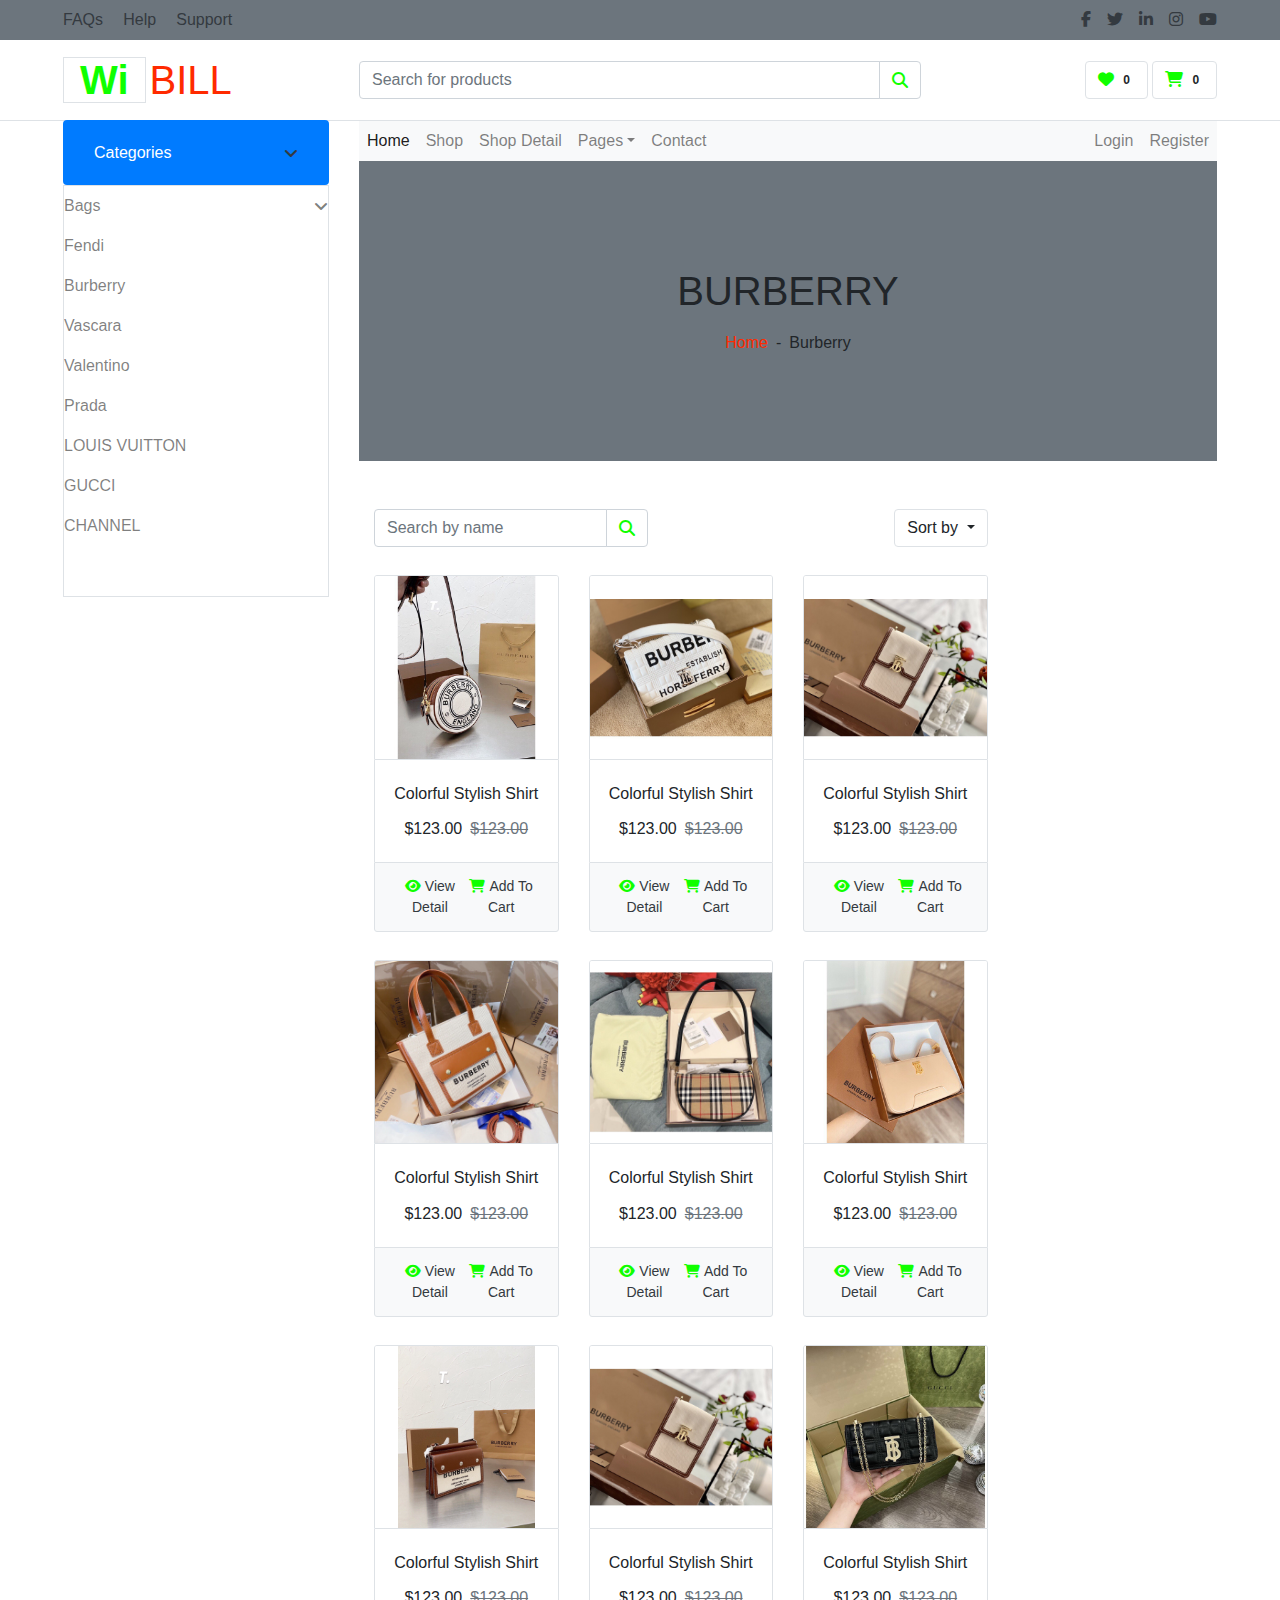
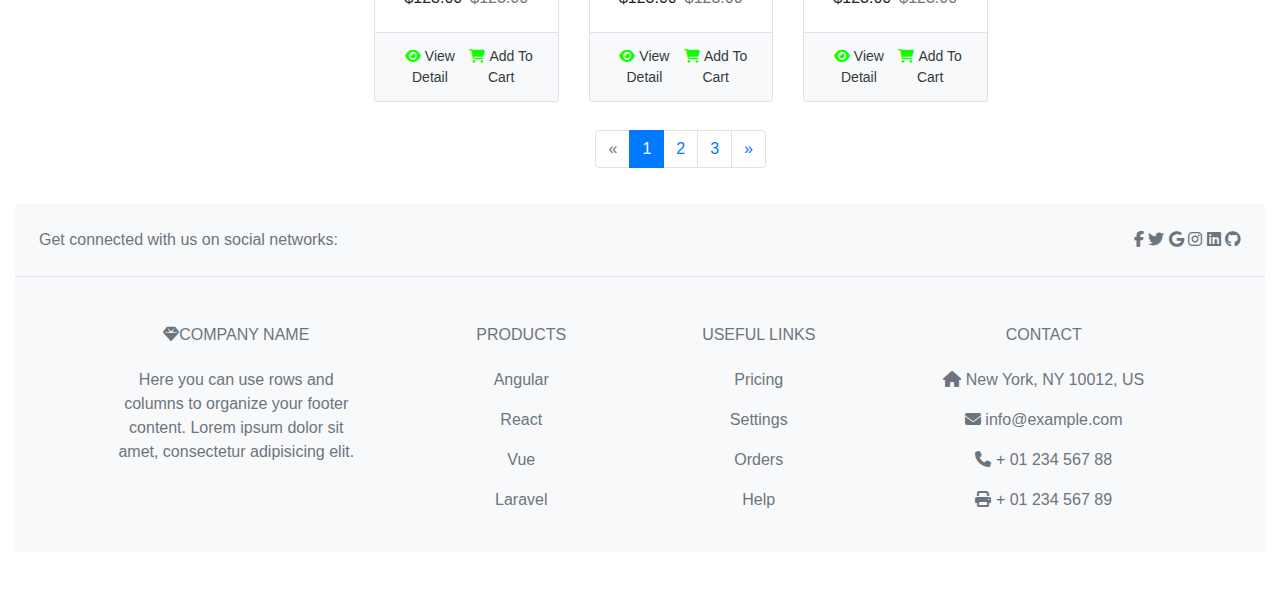
<file: burberry.html>
<!doctype html>
<html lang="en">
  <head>
    <title>Title</title>
    <!-- Required meta tags -->
    <meta charset="utf-8">
    <meta name="viewport" content="width=device-width, initial-scale=1, shrink-to-fit=no">
    <link rel="stylesheet" href="https://cdnjs.cloudflare.com/ajax/libs/font-awesome/6.2.0/css/all.min.css">

    <!-- Bootstrap CSS -->
    <link rel="stylesheet" href="https://stackpath.bootstrapcdn.com/bootstrap/4.3.1/css/bootstrap.min.css" integrity="sha384-ggOyR0iXCbMQv3Xipma34MD+dH/1fQ784/j6cY/iJTQUOhcWr7x9JvoRxT2MZw1T" crossorigin="anonymous">
    <link rel="stylesheet" href="css/style.css">
  </head>
  <body>
    <div class="container-fluid">
        <div class="row bg-secondary py-2 px-xl-5">
            <div class="col-lg-6 d-none d-lg-block">
                <div class="d-inline-flex align-items-center">
                    <a class="text-dark" href="">FAQs</a>
                    <span class="text-muted px-2">|</span>
                    <a class="text-dark" href="">Help</a>
                    <span class="text-muted px-2">|</span>
                    <a class="text-dark" href="">Support</a>
                </div>
            </div>
            <div class="col-lg-6 text-center text-lg-right">
                <div class="d-inline-flex align-items-center">
                    <a class="text-dark px-2" href="">
                        <i class="fab fa-facebook-f"></i>
                    </a>
                    <a class="text-dark px-2" href="">
                        <i class="fab fa-twitter"></i>
                    </a>
                    <a class="text-dark px-2" href="">
                        <i class="fab fa-linkedin-in"></i>
                    </a>
                    <a class="text-dark px-2" href="">
                        <i class="fab fa-instagram"></i>
                    </a>
                    <a class="text-dark pl-2" href="">
                        <i class="fab fa-youtube"></i>
                    </a>
                </div>
            </div>
        </div>
        <div class="row align-items-center py-3 px-xl-5">
            <div class="col-lg-3 d-none d-lg-block">
                <a href="" class="text-decoration-none">
                    <h1 class="m-0 display-5 font-weight-semi-bold"><span class="text-primary font-weight-bold border px-3 mr-1">Wi</span>BILL</h1>
                </a>
            </div>
            <div class="col-lg-6 col-6 text-left">
                <form action="">
                    <div class="input-group">
                        <input type="text" class="form-control" placeholder="Search for products">
                        <div class="input-group-append">
                            <span class="input-group-text bg-transparent text-primary">
                                <i class="fa fa-search"></i>
                            </span>
                        </div>
                    </div>
                </form>
            </div>
            <div class="col-lg-3 col-6 text-right">
                <a href="" class="btn border">
                    <i class="fas fa-heart text-primary"></i>
                    <span class="badge">0</span>
                </a>
                <a href="" class="btn border">
                    <i class="fas fa-shopping-cart text-primary"></i>
                    <span class="badge">0</span>
                </a>
            </div>
        </div>
    </div>
    <div class="container-fluid mb-5">
        <div class="row border-top px-xl-5">
            <div class="col-lg-3 d-none d-lg-block">
                <a class="btn shadow-none d-flex align-items-center justify-content-between bg-primary text-white w-100" data-toggle="collapse" href="#navbar-vertical" style="height: 65px; margin-top: -1px; padding: 0 30px;">
                    <h6 class="m-0">Categories</h6>
                    <i class="fa fa-angle-down text-dark"></i>
                </a>
                <nav class="collapse show navbar navbar-vertical navbar-light align-items-start p-0 border border-top-0 border-bottom-0" id="navbar-vertical">
                    <div class="navbar-nav w-100 overflow-hidden" style="height: 410px">
                        <div class="nav-item dropdown">
                            <a href="#" class="nav-link" data-toggle="dropdown"> Bags<i class="fa fa-angle-down float-right mt-1"></i></a>
                            <div class="dropdown-menu position-absolute bg-secondary border-0 rounded-0 w-100 m-0">
                                <a href="" class="dropdown-item">HERMES PARIS</a>
                                <a href="" class="dropdown-item">CHRISTIAN DIOR</a>
                                <a href="" class="dropdown-item">LOUIS VUITTON</a>
                            </div>
                        </div>
                        <a href="fendi.html" class="nav-item nav-link">Fendi</a>
                        <a href="burberry.html" class="nav-item nav-link">Burberry</a>
                        <a href="vascara.html" class="nav-item nav-link">Vascara</a>
                        <a href="valentino.html" class="nav-item nav-link">Valentino</a>
                        <a href="prada.html" class="nav-item nav-link">Prada</a>
                        <a href="luisvuitton.html" class="nav-item nav-link">LOUIS VUITTON</a>
                        <a href="gucci.html" class="nav-item nav-link">GUCCI</a>
                        <a href="channel.html" class="nav-item nav-link">CHANNEL</a>
                        
                    </div>
                </nav>
            </div>
            <div class="col-lg-9">
                <nav class="navbar navbar-expand-lg bg-light navbar-light py-3 py-lg-0 px-0">
                    <a href="" class="text-decoration-none d-block d-lg-none">
                        <h1 class="m-0 display-5 font-weight-semi-bold"><span class="text-primary font-weight-bold border px-3 mr-1">E</span>Shopper</h1>
                    </a>
                    <button type="button" class="navbar-toggler" data-toggle="collapse" data-target="#navbarCollapse">
                        <span class="navbar-toggler-icon"></span>
                    </button>
                    <div class="collapse navbar-collapse justify-content-between" id="navbarCollapse">
                        <div class="navbar-nav mr-auto py-0">
                            <a href="index.html" class="nav-item nav-link active">Home</a>
                            <a href="shop.html" class="nav-item nav-link">Shop</a>
                            <a href="detail.html" class="nav-item nav-link">Shop Detail</a>
                            <div class="nav-item dropdown">
                                <a href="#" class="nav-link dropdown-toggle" data-toggle="dropdown">Pages</a>
                                <div class="dropdown-menu rounded-0 m-0">
                                    <a href="cart.html" class="dropdown-item">Shopping Cart</a>
                                    <a href="checkout.html" class="dropdown-item">Checkout</a>
                                </div>
                            </div>
                            <a href="contact.html" class="nav-item nav-link">Contact</a>
                        </div>
                        <div class="navbar-nav ml-auto py-0">
                            <a href="" class="nav-item nav-link">Login</a>
                            <a href="" class="nav-item nav-link">Register</a>
                        </div>
                    </div>
                </nav>
                <div class="container-fluid bg-secondary mb-5">
                    <div class="d-flex flex-column align-items-center justify-content-center" style="min-height: 300px">
                        <h1 class="font-weight-semi-bold text-uppercase mb-3">Burberry</h1>
                        <div class="d-inline-flex">
                            <p class="m-0"><a href="">Home</a></p>
                            <p class="m-0 px-2">-</p>
                            <p class="m-0">Burberry</p>
                        </div>
                    </div>
                </div>
                <div class="col-lg-9 col-md-12">
                    <div class="row pb-3">
                        <div class="col-12 pb-1">
                            <div class="d-flex align-items-center justify-content-between mb-4">
                                <form action="">
                                    <div class="input-group">
                                        <input type="text" class="form-control" placeholder="Search by name">
                                        <div class="input-group-append">
                                            <span class="input-group-text bg-transparent text-primary">
                                                <i class="fa fa-search"></i>
                                            </span>
                                        </div>
                                    </div>
                                </form>
                                <div class="dropdown ml-4">
                                    <button class="btn border dropdown-toggle" type="button" id="triggerId" data-toggle="dropdown" aria-haspopup="true"
                                            aria-expanded="false">
                                                Sort by
                                            </button>
                                    <div class="dropdown-menu dropdown-menu-right" aria-labelledby="triggerId">
                                        <a class="dropdown-item" href="#">Latest</a>
                                        <a class="dropdown-item" href="#">Popularity</a>
                                        <a class="dropdown-item" href="#">Best Rating</a>
                                    </div>
                                </div>
                            </div>
                        </div>
                        <div class="col-lg-4 col-md-6 col-sm-12 pb-1">
                            <div class="card product-item border-0 mb-4">
                                <div class="card-header product-img position-relative overflow-hidden bg-transparent border p-0">
                                    <img class="img-fluid w-100" src="image/Burberry/1.jpg" alt="">
                                </div>
                                <div class="card-body border-left border-right text-center p-0 pt-4 pb-3">
                                    <h6 class="text-truncate mb-3">Colorful Stylish Shirt</h6>
                                    <div class="d-flex justify-content-center">
                                        <h6>$123.00</h6><h6 class="text-muted ml-2"><del>$123.00</del></h6>
                                    </div>
                                </div>
                                <div class="card-footer d-flex justify-content-between bg-light border">
                                    <a href="" class="btn btn-sm text-dark p-0"><i class="fas fa-eye text-primary mr-1"></i>View Detail</a>
                                    <a href="" class="btn btn-sm text-dark p-0"><i class="fas fa-shopping-cart text-primary mr-1"></i>Add To Cart</a>
                                </div>
                            </div>
                        </div>
                        <div class="col-lg-4 col-md-6 col-sm-12 pb-1">
                            <div class="card product-item border-0 mb-4">
                                <div class="card-header product-img position-relative overflow-hidden bg-transparent border p-0">
                                    <img class="img-fluid w-100" src="image/Burberry/2.jpg" alt="">
                                </div>
                                <div class="card-body border-left border-right text-center p-0 pt-4 pb-3">
                                    <h6 class="text-truncate mb-3">Colorful Stylish Shirt</h6>
                                    <div class="d-flex justify-content-center">
                                        <h6>$123.00</h6><h6 class="text-muted ml-2"><del>$123.00</del></h6>
                                    </div>
                                </div>
                                <div class="card-footer d-flex justify-content-between bg-light border">
                                    <a href="" class="btn btn-sm text-dark p-0"><i class="fas fa-eye text-primary mr-1"></i>View Detail</a>
                                    <a href="" class="btn btn-sm text-dark p-0"><i class="fas fa-shopping-cart text-primary mr-1"></i>Add To Cart</a>
                                </div>
                            </div>
                        </div>
                        <div class="col-lg-4 col-md-6 col-sm-12 pb-1">
                            <div class="card product-item border-0 mb-4">
                                <div class="card-header product-img position-relative overflow-hidden bg-transparent border p-0">
                                    <img class="img-fluid w-100" src="image/Burberry/3.jpg" alt="">
                                </div>
                                <div class="card-body border-left border-right text-center p-0 pt-4 pb-3">
                                    <h6 class="text-truncate mb-3">Colorful Stylish Shirt</h6>
                                    <div class="d-flex justify-content-center">
                                        <h6>$123.00</h6><h6 class="text-muted ml-2"><del>$123.00</del></h6>
                                    </div>
                                </div>
                                <div class="card-footer d-flex justify-content-between bg-light border">
                                    <a href="" class="btn btn-sm text-dark p-0"><i class="fas fa-eye text-primary mr-1"></i>View Detail</a>
                                    <a href="" class="btn btn-sm text-dark p-0"><i class="fas fa-shopping-cart text-primary mr-1"></i>Add To Cart</a>
                                </div>
                            </div>
                        </div>
                        <div class="col-lg-4 col-md-6 col-sm-12 pb-1">
                            <div class="card product-item border-0 mb-4">
                                <div class="card-header product-img position-relative overflow-hidden bg-transparent border p-0">
                                    <img class="img-fluid w-100" src="image/Burberry/4.jpg" alt="">
                                </div>
                                <div class="card-body border-left border-right text-center p-0 pt-4 pb-3">
                                    <h6 class="text-truncate mb-3">Colorful Stylish Shirt</h6>
                                    <div class="d-flex justify-content-center">
                                        <h6>$123.00</h6><h6 class="text-muted ml-2"><del>$123.00</del></h6>
                                    </div>
                                </div>
                                <div class="card-footer d-flex justify-content-between bg-light border">
                                    <a href="" class="btn btn-sm text-dark p-0"><i class="fas fa-eye text-primary mr-1"></i>View Detail</a>
                                    <a href="" class="btn btn-sm text-dark p-0"><i class="fas fa-shopping-cart text-primary mr-1"></i>Add To Cart</a>
                                </div>
                            </div>
                        </div>
                        <div class="col-lg-4 col-md-6 col-sm-12 pb-1">
                            <div class="card product-item border-0 mb-4">
                                <div class="card-header product-img position-relative overflow-hidden bg-transparent border p-0">
                                    <img class="img-fluid w-100" src="image/Burberry/5.jpg" alt="">
                                </div>
                                <div class="card-body border-left border-right text-center p-0 pt-4 pb-3">
                                    <h6 class="text-truncate mb-3">Colorful Stylish Shirt</h6>
                                    <div class="d-flex justify-content-center">
                                        <h6>$123.00</h6><h6 class="text-muted ml-2"><del>$123.00</del></h6>
                                    </div>
                                </div>
                                <div class="card-footer d-flex justify-content-between bg-light border">
                                    <a href="" class="btn btn-sm text-dark p-0"><i class="fas fa-eye text-primary mr-1"></i>View Detail</a>
                                    <a href="" class="btn btn-sm text-dark p-0"><i class="fas fa-shopping-cart text-primary mr-1"></i>Add To Cart</a>
                                </div>
                            </div>
                        </div>
                        <div class="col-lg-4 col-md-6 col-sm-12 pb-1">
                            <div class="card product-item border-0 mb-4">
                                <div class="card-header product-img position-relative overflow-hidden bg-transparent border p-0">
                                    <img class="img-fluid w-100" src="image/Burberry/6.jpg" alt="">
                                </div>
                                <div class="card-body border-left border-right text-center p-0 pt-4 pb-3">
                                    <h6 class="text-truncate mb-3">Colorful Stylish Shirt</h6>
                                    <div class="d-flex justify-content-center">
                                        <h6>$123.00</h6><h6 class="text-muted ml-2"><del>$123.00</del></h6>
                                    </div>
                                </div>
                                <div class="card-footer d-flex justify-content-between bg-light border">
                                    <a href="" class="btn btn-sm text-dark p-0"><i class="fas fa-eye text-primary mr-1"></i>View Detail</a>
                                    <a href="" class="btn btn-sm text-dark p-0"><i class="fas fa-shopping-cart text-primary mr-1"></i>Add To Cart</a>
                                </div>
                            </div>
                        </div>
                        <div class="col-lg-4 col-md-6 col-sm-12 pb-1">
                            <div class="card product-item border-0 mb-4">
                                <div class="card-header product-img position-relative overflow-hidden bg-transparent border p-0">
                                    <img class="img-fluid w-100" src="image/Burberry/7.jpg" alt="">
                                </div>
                                <div class="card-body border-left border-right text-center p-0 pt-4 pb-3">
                                    <h6 class="text-truncate mb-3">Colorful Stylish Shirt</h6>
                                    <div class="d-flex justify-content-center">
                                        <h6>$123.00</h6><h6 class="text-muted ml-2"><del>$123.00</del></h6>
                                    </div>
                                </div>
                                <div class="card-footer d-flex justify-content-between bg-light border">
                                    <a href="" class="btn btn-sm text-dark p-0"><i class="fas fa-eye text-primary mr-1"></i>View Detail</a>
                                    <a href="" class="btn btn-sm text-dark p-0"><i class="fas fa-shopping-cart text-primary mr-1"></i>Add To Cart</a>
                                </div>
                            </div>
                        </div>
                        <div class="col-lg-4 col-md-6 col-sm-12 pb-1">
                            <div class="card product-item border-0 mb-4">
                                <div class="card-header product-img position-relative overflow-hidden bg-transparent border p-0">
                                    <img class="img-fluid w-100" src="image/Burberry/3.jpg" alt="">
                                </div>
                                <div class="card-body border-left border-right text-center p-0 pt-4 pb-3">
                                    <h6 class="text-truncate mb-3">Colorful Stylish Shirt</h6>
                                    <div class="d-flex justify-content-center">
                                        <h6>$123.00</h6><h6 class="text-muted ml-2"><del>$123.00</del></h6>
                                    </div>
                                </div>
                                <div class="card-footer d-flex justify-content-between bg-light border">
                                    <a href="" class="btn btn-sm text-dark p-0"><i class="fas fa-eye text-primary mr-1"></i>View Detail</a>
                                    <a href="" class="btn btn-sm text-dark p-0"><i class="fas fa-shopping-cart text-primary mr-1"></i>Add To Cart</a>
                                </div>
                            </div>
                        </div>
                        <div class="col-lg-4 col-md-6 col-sm-12 pb-1">
                            <div class="card product-item border-0 mb-4">
                                <div class="card-header product-img position-relative overflow-hidden bg-transparent border p-0">
                                    <img class="img-fluid w-100" src="image/Burberry/8.jpg" alt="">
                                </div>
                                <div class="card-body border-left border-right text-center p-0 pt-4 pb-3">
                                    <h6 class="text-truncate mb-3">Colorful Stylish Shirt</h6>
                                    <div class="d-flex justify-content-center">
                                        <h6>$123.00</h6><h6 class="text-muted ml-2"><del>$123.00</del></h6>
                                    </div>
                                </div>
                                <div class="card-footer d-flex justify-content-between bg-light border">
                                    <a href="" class="btn btn-sm text-dark p-0"><i class="fas fa-eye text-primary mr-1"></i>View Detail</a>
                                    <a href="" class="btn btn-sm text-dark p-0"><i class="fas fa-shopping-cart text-primary mr-1"></i>Add To Cart</a>
                                </div>
                            </div>
                        </div>
                        <div class="col-12 pb-1">
                            <nav aria-label="Page navigation">
                              <ul class="pagination justify-content-center mb-3">
                                <li class="page-item disabled">
                                  <a class="page-link" href="#" aria-label="Previous">
                                    <span aria-hidden="true">&laquo;</span>
                                    <span class="sr-only">Previous</span>
                                  </a>
                                </li>
                                <li class="page-item active"><a class="page-link" href="#">1</a></li>
                                <li class="page-item"><a class="page-link" href="#">2</a></li>
                                <li class="page-item"><a class="page-link" href="#">3</a></li>
                                <li class="page-item">
                                  <a class="page-link" href="#" aria-label="Next">
                                    <span aria-hidden="true">&raquo;</span>
                                    <span class="sr-only">Next</span>
                                  </a>
                                </li>
                              </ul>
                            </nav>
                        </div>
                    </div>
                </div>
                <!-- Shop Product End -->
            </div>
        </div>
        <footer class="text-center text-lg-start bg-light text-muted text-center">
            <!-- Section: Social media -->
            <section class="d-flex justify-content-center justify-content-lg-between p-4 border-bottom">
              <!-- Left -->
              <div class="me-5 d-none d-lg-block">
                <span>Get connected with us on social networks:</span>
              </div>
              <!-- Left -->
          
              <!-- Right -->
              <div>
                <a href="" class="me-4 text-reset">
                  <i class="fab fa-facebook-f"></i>
                </a>
                <a href="" class="me-4 text-reset">
                  <i class="fab fa-twitter"></i>
                </a>
                <a href="" class="me-4 text-reset">
                  <i class="fab fa-google"></i>
                </a>
                <a href="" class="me-4 text-reset">
                  <i class="fab fa-instagram"></i>
                </a>
                <a href="" class="me-4 text-reset">
                  <i class="fab fa-linkedin"></i>
                </a>
                <a href="" class="me-4 text-reset">
                  <i class="fab fa-github"></i>
                </a>
              </div>
              <!-- Right -->
            </section>
            <!-- Section: Social media -->
          
            <!-- Section: Links  -->
            <section class="">
              <div class="container text-center text-md-start mt-5">
                <!-- Grid row -->
                <div class="row mt-3">
                  <!-- Grid column -->
                  <div class="col-md-3 col-lg-4 col-xl-3 mx-auto mb-4">
                    <!-- Content -->
                    <h6 class="text-uppercase fw-bold mb-4">
                      <i class="fas fa-gem me-3"></i>Company name
                    </h6>
                    <p>
                      Here you can use rows and columns to organize your footer content. Lorem ipsum
                      dolor sit amet, consectetur adipisicing elit.
                    </p>
                  </div>
                  <!-- Grid column -->
          
                  <!-- Grid column -->
                  <div class="col-md-2 col-lg-2 col-xl-2 mx-auto mb-4">
                    <!-- Links -->
                    <h6 class="text-uppercase fw-bold mb-4">
                      Products
                    </h6>
                    <p>
                      <a href="#!" class="text-reset">Angular</a>
                    </p>
                    <p>
                      <a href="#!" class="text-reset">React</a>
                    </p>
                    <p>
                      <a href="#!" class="text-reset">Vue</a>
                    </p>
                    <p>
                      <a href="#!" class="text-reset">Laravel</a>
                    </p>
                  </div>
                  <!-- Grid column -->
          
                  <!-- Grid column -->
                  <div class="col-md-3 col-lg-2 col-xl-2 mx-auto mb-4">
                    <!-- Links -->
                    <h6 class="text-uppercase fw-bold mb-4">
                      Useful links
                    </h6>
                    <p>
                      <a href="#!" class="text-reset">Pricing</a>
                    </p>
                    <p>
                      <a href="#!" class="text-reset">Settings</a>
                    </p>
                    <p>
                      <a href="#!" class="text-reset">Orders</a>
                    </p>
                    <p>
                      <a href="#!" class="text-reset">Help</a>
                    </p>
                  </div>
                  <!-- Grid column -->
          
                  <!-- Grid column -->
                  <div class="col-md-4 col-lg-3 col-xl-3 mx-auto mb-md-0 mb-4">
                    <!-- Links -->
                    <h6 class="text-uppercase fw-bold mb-4">Contact</h6>
                    <p><i class="fas fa-home me-3"></i> New York, NY 10012, US</p>
                    <p>
                      <i class="fas fa-envelope me-3"></i>
                      info@example.com
                    </p>
                    <p><i class="fas fa-phone me-3"></i> + 01 234 567 88</p>
                    <p><i class="fas fa-print me-3"></i> + 01 234 567 89</p>
                  </div>
                  <!-- Grid column -->
                </div>
                <!-- Grid row -->
              </div>
            </section>

      
    <!-- Optional JavaScript -->
    <!-- jQuery first, then Popper.js, then Bootstrap JS -->
    <script src="https://code.jquery.com/jquery-3.3.1.slim.min.js" integrity="sha384-q8i/X+965DzO0rT7abK41JStQIAqVgRVzpbzo5smXKp4YfRvH+8abtTE1Pi6jizo" crossorigin="anonymous"></script>
    <script src="https://cdnjs.cloudflare.com/ajax/libs/popper.js/1.14.7/umd/popper.min.js" integrity="sha384-UO2eT0CpHqdSJQ6hJty5KVphtPhzWj9WO1clHTMGa3JDZwrnQq4sF86dIHNDz0W1" crossorigin="anonymous"></script>
    <script src="https://stackpath.bootstrapcdn.com/bootstrap/4.3.1/js/bootstrap.min.js" integrity="sha384-JjSmVgyd0p3pXB1rRibZUAYoIIy6OrQ6VrjIEaFf/nJGzIxFDsf4x0xIM+B07jRM" crossorigin="anonymous"></script>
  </body>
</html>
</file>
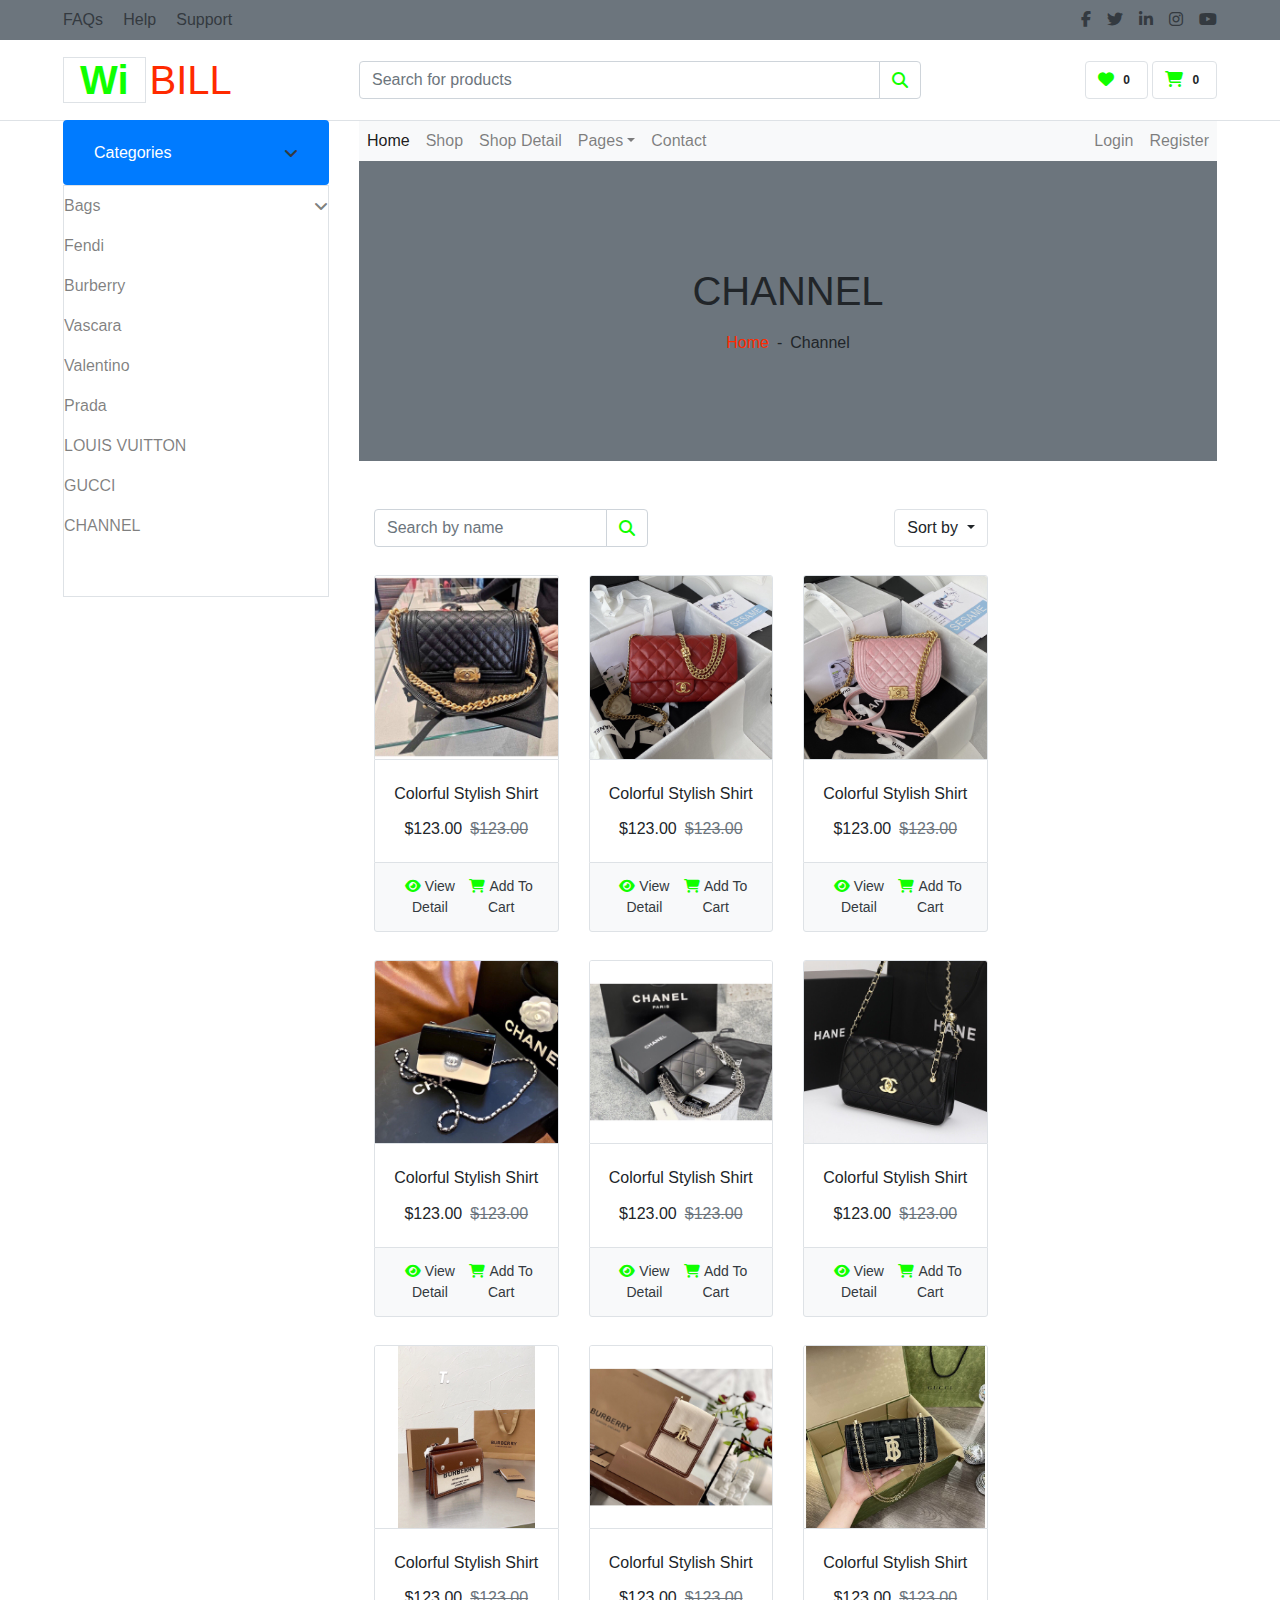
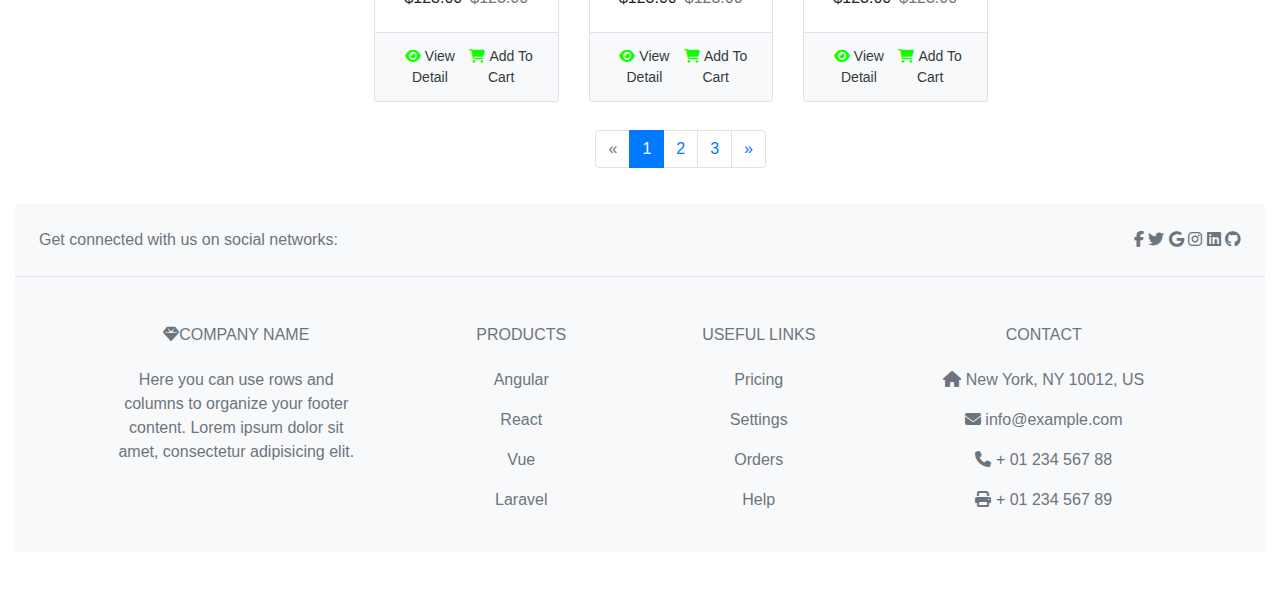
<file: channel.html>
<!doctype html>
<html lang="en">
  <head>
    <title>Title</title>
    <!-- Required meta tags -->
    <meta charset="utf-8">
    <meta name="viewport" content="width=device-width, initial-scale=1, shrink-to-fit=no">
    <link rel="stylesheet" href="https://cdnjs.cloudflare.com/ajax/libs/font-awesome/6.2.0/css/all.min.css">

    <!-- Bootstrap CSS -->
    <link rel="stylesheet" href="https://stackpath.bootstrapcdn.com/bootstrap/4.3.1/css/bootstrap.min.css" integrity="sha384-ggOyR0iXCbMQv3Xipma34MD+dH/1fQ784/j6cY/iJTQUOhcWr7x9JvoRxT2MZw1T" crossorigin="anonymous">
    <link rel="stylesheet" href="css/style.css">
  </head>
  <body>
    <div class="container-fluid">
        <div class="row bg-secondary py-2 px-xl-5">
            <div class="col-lg-6 d-none d-lg-block">
                <div class="d-inline-flex align-items-center">
                    <a class="text-dark" href="">FAQs</a>
                    <span class="text-muted px-2">|</span>
                    <a class="text-dark" href="">Help</a>
                    <span class="text-muted px-2">|</span>
                    <a class="text-dark" href="">Support</a>
                </div>
            </div>
            <div class="col-lg-6 text-center text-lg-right">
                <div class="d-inline-flex align-items-center">
                    <a class="text-dark px-2" href="">
                        <i class="fab fa-facebook-f"></i>
                    </a>
                    <a class="text-dark px-2" href="">
                        <i class="fab fa-twitter"></i>
                    </a>
                    <a class="text-dark px-2" href="">
                        <i class="fab fa-linkedin-in"></i>
                    </a>
                    <a class="text-dark px-2" href="">
                        <i class="fab fa-instagram"></i>
                    </a>
                    <a class="text-dark pl-2" href="">
                        <i class="fab fa-youtube"></i>
                    </a>
                </div>
            </div>
        </div>
        <div class="row align-items-center py-3 px-xl-5">
            <div class="col-lg-3 d-none d-lg-block">
                <a href="" class="text-decoration-none">
                    <h1 class="m-0 display-5 font-weight-semi-bold"><span class="text-primary font-weight-bold border px-3 mr-1">Wi</span>BILL</h1>
                </a>
            </div>
            <div class="col-lg-6 col-6 text-left">
                <form action="">
                    <div class="input-group">
                        <input type="text" class="form-control" placeholder="Search for products">
                        <div class="input-group-append">
                            <span class="input-group-text bg-transparent text-primary">
                                <i class="fa fa-search"></i>
                            </span>
                        </div>
                    </div>
                </form>
            </div>
            <div class="col-lg-3 col-6 text-right">
                <a href="" class="btn border">
                    <i class="fas fa-heart text-primary"></i>
                    <span class="badge">0</span>
                </a>
                <a href="" class="btn border">
                    <i class="fas fa-shopping-cart text-primary"></i>
                    <span class="badge">0</span>
                </a>
            </div>
        </div>
    </div>
    <div class="container-fluid mb-5">
        <div class="row border-top px-xl-5">
            <div class="col-lg-3 d-none d-lg-block">
                <a class="btn shadow-none d-flex align-items-center justify-content-between bg-primary text-white w-100" data-toggle="collapse" href="#navbar-vertical" style="height: 65px; margin-top: -1px; padding: 0 30px;">
                    <h6 class="m-0">Categories</h6>
                    <i class="fa fa-angle-down text-dark"></i>
                </a>
                <nav class="collapse show navbar navbar-vertical navbar-light align-items-start p-0 border border-top-0 border-bottom-0" id="navbar-vertical">
                    <div class="navbar-nav w-100 overflow-hidden" style="height: 410px">
                        <div class="nav-item dropdown">
                            <a href="#" class="nav-link" data-toggle="dropdown"> Bags<i class="fa fa-angle-down float-right mt-1"></i></a>
                            <div class="dropdown-menu position-absolute bg-secondary border-0 rounded-0 w-100 m-0">
                                <a href="" class="dropdown-item">HERMES PARIS</a>
                                <a href="" class="dropdown-item">CHRISTIAN DIOR</a>
                                <a href="" class="dropdown-item">LOUIS VUITTON</a>
                            </div>
                        </div>
                        <a href="fendi.html" class="nav-item nav-link">Fendi</a>
                        <a href="burberry.html" class="nav-item nav-link">Burberry</a>
                        <a href="vascara.html" class="nav-item nav-link">Vascara</a>
                        <a href="valentino.html" class="nav-item nav-link">Valentino</a>
                        <a href="prada.html" class="nav-item nav-link">Prada</a>
                        <a href="luisvuitton.html" class="nav-item nav-link">LOUIS VUITTON</a>
                        <a href="gucci.html" class="nav-item nav-link">GUCCI</a>
                        <a href="channel.html" class="nav-item nav-link">CHANNEL</a>
                        
                    </div>
                </nav>
            </div>
            <div class="col-lg-9">
                <nav class="navbar navbar-expand-lg bg-light navbar-light py-3 py-lg-0 px-0">
                    <a href="" class="text-decoration-none d-block d-lg-none">
                        <h1 class="m-0 display-5 font-weight-semi-bold"><span class="text-primary font-weight-bold border px-3 mr-1">E</span>Shopper</h1>
                    </a>
                    <button type="button" class="navbar-toggler" data-toggle="collapse" data-target="#navbarCollapse">
                        <span class="navbar-toggler-icon"></span>
                    </button>
                    <div class="collapse navbar-collapse justify-content-between" id="navbarCollapse">
                        <div class="navbar-nav mr-auto py-0">
                            <a href="index.html" class="nav-item nav-link active">Home</a>
                            <a href="shop.html" class="nav-item nav-link">Shop</a>
                            <a href="detail.html" class="nav-item nav-link">Shop Detail</a>
                            <div class="nav-item dropdown">
                                <a href="#" class="nav-link dropdown-toggle" data-toggle="dropdown">Pages</a>
                                <div class="dropdown-menu rounded-0 m-0">
                                    <a href="cart.html" class="dropdown-item">Shopping Cart</a>
                                    <a href="checkout.html" class="dropdown-item">Checkout</a>
                                </div>
                            </div>
                            <a href="contact.html" class="nav-item nav-link">Contact</a>
                        </div>
                        <div class="navbar-nav ml-auto py-0">
                            <a href="" class="nav-item nav-link">Login</a>
                            <a href="" class="nav-item nav-link">Register</a>
                        </div>
                    </div>
                </nav>
                <div class="container-fluid bg-secondary mb-5">
                    <div class="d-flex flex-column align-items-center justify-content-center" style="min-height: 300px">
                        <h1 class="font-weight-semi-bold text-uppercase mb-3">Channel</h1>
                        <div class="d-inline-flex">
                            <p class="m-0"><a href="">Home</a></p>
                            <p class="m-0 px-2">-</p>
                            <p class="m-0">Channel</p>
                        </div>
                    </div>
                </div>
                <div class="col-lg-9 col-md-12">
                    <div class="row pb-3">
                        <div class="col-12 pb-1">
                            <div class="d-flex align-items-center justify-content-between mb-4">
                                <form action="">
                                    <div class="input-group">
                                        <input type="text" class="form-control" placeholder="Search by name">
                                        <div class="input-group-append">
                                            <span class="input-group-text bg-transparent text-primary">
                                                <i class="fa fa-search"></i>
                                            </span>
                                        </div>
                                    </div>
                                </form>
                                <div class="dropdown ml-4">
                                    <button class="btn border dropdown-toggle" type="button" id="triggerId" data-toggle="dropdown" aria-haspopup="true"
                                            aria-expanded="false">
                                                Sort by
                                            </button>
                                    <div class="dropdown-menu dropdown-menu-right" aria-labelledby="triggerId">
                                        <a class="dropdown-item" href="#">Latest</a>
                                        <a class="dropdown-item" href="#">Popularity</a>
                                        <a class="dropdown-item" href="#">Best Rating</a>
                                    </div>
                                </div>
                            </div>
                        </div>
                        <div class="col-lg-4 col-md-6 col-sm-12 pb-1">
                            <div class="card product-item border-0 mb-4">
                                <div class="card-header product-img position-relative overflow-hidden bg-transparent border p-0">
                                    <img class="img-fluid w-100" src="image/Channel/1.jpg" alt="">
                                </div>
                                <div class="card-body border-left border-right text-center p-0 pt-4 pb-3">
                                    <h6 class="text-truncate mb-3">Colorful Stylish Shirt</h6>
                                    <div class="d-flex justify-content-center">
                                        <h6>$123.00</h6><h6 class="text-muted ml-2"><del>$123.00</del></h6>
                                    </div>
                                </div>
                                <div class="card-footer d-flex justify-content-between bg-light border">
                                    <a href="" class="btn btn-sm text-dark p-0"><i class="fas fa-eye text-primary mr-1"></i>View Detail</a>
                                    <a href="" class="btn btn-sm text-dark p-0"><i class="fas fa-shopping-cart text-primary mr-1"></i>Add To Cart</a>
                                </div>
                            </div>
                        </div>
                        <div class="col-lg-4 col-md-6 col-sm-12 pb-1">
                            <div class="card product-item border-0 mb-4">
                                <div class="card-header product-img position-relative overflow-hidden bg-transparent border p-0">
                                    <img class="img-fluid w-100" src="image/Channel/2.jpg" alt="">
                                </div>
                                <div class="card-body border-left border-right text-center p-0 pt-4 pb-3">
                                    <h6 class="text-truncate mb-3">Colorful Stylish Shirt</h6>
                                    <div class="d-flex justify-content-center">
                                        <h6>$123.00</h6><h6 class="text-muted ml-2"><del>$123.00</del></h6>
                                    </div>
                                </div>
                                <div class="card-footer d-flex justify-content-between bg-light border">
                                    <a href="" class="btn btn-sm text-dark p-0"><i class="fas fa-eye text-primary mr-1"></i>View Detail</a>
                                    <a href="" class="btn btn-sm text-dark p-0"><i class="fas fa-shopping-cart text-primary mr-1"></i>Add To Cart</a>
                                </div>
                            </div>
                        </div>
                        <div class="col-lg-4 col-md-6 col-sm-12 pb-1">
                            <div class="card product-item border-0 mb-4">
                                <div class="card-header product-img position-relative overflow-hidden bg-transparent border p-0">
                                    <img class="img-fluid w-100" src="image/Channel/3.jpg" alt="">
                                </div>
                                <div class="card-body border-left border-right text-center p-0 pt-4 pb-3">
                                    <h6 class="text-truncate mb-3">Colorful Stylish Shirt</h6>
                                    <div class="d-flex justify-content-center">
                                        <h6>$123.00</h6><h6 class="text-muted ml-2"><del>$123.00</del></h6>
                                    </div>
                                </div>
                                <div class="card-footer d-flex justify-content-between bg-light border">
                                    <a href="" class="btn btn-sm text-dark p-0"><i class="fas fa-eye text-primary mr-1"></i>View Detail</a>
                                    <a href="" class="btn btn-sm text-dark p-0"><i class="fas fa-shopping-cart text-primary mr-1"></i>Add To Cart</a>
                                </div>
                            </div>
                        </div>
                        <div class="col-lg-4 col-md-6 col-sm-12 pb-1">
                            <div class="card product-item border-0 mb-4">
                                <div class="card-header product-img position-relative overflow-hidden bg-transparent border p-0">
                                    <img class="img-fluid w-100" src="image/Channel/4.jpg" alt="">
                                </div>
                                <div class="card-body border-left border-right text-center p-0 pt-4 pb-3">
                                    <h6 class="text-truncate mb-3">Colorful Stylish Shirt</h6>
                                    <div class="d-flex justify-content-center">
                                        <h6>$123.00</h6><h6 class="text-muted ml-2"><del>$123.00</del></h6>
                                    </div>
                                </div>
                                <div class="card-footer d-flex justify-content-between bg-light border">
                                    <a href="" class="btn btn-sm text-dark p-0"><i class="fas fa-eye text-primary mr-1"></i>View Detail</a>
                                    <a href="" class="btn btn-sm text-dark p-0"><i class="fas fa-shopping-cart text-primary mr-1"></i>Add To Cart</a>
                                </div>
                            </div>
                        </div>
                        <div class="col-lg-4 col-md-6 col-sm-12 pb-1">
                            <div class="card product-item border-0 mb-4">
                                <div class="card-header product-img position-relative overflow-hidden bg-transparent border p-0">
                                    <img class="img-fluid w-100" src="image/Channel/5.jpg" alt="">
                                </div>
                                <div class="card-body border-left border-right text-center p-0 pt-4 pb-3">
                                    <h6 class="text-truncate mb-3">Colorful Stylish Shirt</h6>
                                    <div class="d-flex justify-content-center">
                                        <h6>$123.00</h6><h6 class="text-muted ml-2"><del>$123.00</del></h6>
                                    </div>
                                </div>
                                <div class="card-footer d-flex justify-content-between bg-light border">
                                    <a href="" class="btn btn-sm text-dark p-0"><i class="fas fa-eye text-primary mr-1"></i>View Detail</a>
                                    <a href="" class="btn btn-sm text-dark p-0"><i class="fas fa-shopping-cart text-primary mr-1"></i>Add To Cart</a>
                                </div>
                            </div>
                        </div>
                        <div class="col-lg-4 col-md-6 col-sm-12 pb-1">
                            <div class="card product-item border-0 mb-4">
                                <div class="card-header product-img position-relative overflow-hidden bg-transparent border p-0">
                                    <img class="img-fluid w-100" src="image/Channel/6.jpg" alt="">
                                </div>
                                <div class="card-body border-left border-right text-center p-0 pt-4 pb-3">
                                    <h6 class="text-truncate mb-3">Colorful Stylish Shirt</h6>
                                    <div class="d-flex justify-content-center">
                                        <h6>$123.00</h6><h6 class="text-muted ml-2"><del>$123.00</del></h6>
                                    </div>
                                </div>
                                <div class="card-footer d-flex justify-content-between bg-light border">
                                    <a href="" class="btn btn-sm text-dark p-0"><i class="fas fa-eye text-primary mr-1"></i>View Detail</a>
                                    <a href="" class="btn btn-sm text-dark p-0"><i class="fas fa-shopping-cart text-primary mr-1"></i>Add To Cart</a>
                                </div>
                            </div>
                        </div>
                        <div class="col-lg-4 col-md-6 col-sm-12 pb-1">
                            <div class="card product-item border-0 mb-4">
                                <div class="card-header product-img position-relative overflow-hidden bg-transparent border p-0">
                                    <img class="img-fluid w-100" src="image/Burberry/7.jpg" alt="">
                                </div>
                                <div class="card-body border-left border-right text-center p-0 pt-4 pb-3">
                                    <h6 class="text-truncate mb-3">Colorful Stylish Shirt</h6>
                                    <div class="d-flex justify-content-center">
                                        <h6>$123.00</h6><h6 class="text-muted ml-2"><del>$123.00</del></h6>
                                    </div>
                                </div>
                                <div class="card-footer d-flex justify-content-between bg-light border">
                                    <a href="" class="btn btn-sm text-dark p-0"><i class="fas fa-eye text-primary mr-1"></i>View Detail</a>
                                    <a href="" class="btn btn-sm text-dark p-0"><i class="fas fa-shopping-cart text-primary mr-1"></i>Add To Cart</a>
                                </div>
                            </div>
                        </div>
                        <div class="col-lg-4 col-md-6 col-sm-12 pb-1">
                            <div class="card product-item border-0 mb-4">
                                <div class="card-header product-img position-relative overflow-hidden bg-transparent border p-0">
                                    <img class="img-fluid w-100" src="image/Burberry/3.jpg" alt="">
                                </div>
                                <div class="card-body border-left border-right text-center p-0 pt-4 pb-3">
                                    <h6 class="text-truncate mb-3">Colorful Stylish Shirt</h6>
                                    <div class="d-flex justify-content-center">
                                        <h6>$123.00</h6><h6 class="text-muted ml-2"><del>$123.00</del></h6>
                                    </div>
                                </div>
                                <div class="card-footer d-flex justify-content-between bg-light border">
                                    <a href="" class="btn btn-sm text-dark p-0"><i class="fas fa-eye text-primary mr-1"></i>View Detail</a>
                                    <a href="" class="btn btn-sm text-dark p-0"><i class="fas fa-shopping-cart text-primary mr-1"></i>Add To Cart</a>
                                </div>
                            </div>
                        </div>
                        <div class="col-lg-4 col-md-6 col-sm-12 pb-1">
                            <div class="card product-item border-0 mb-4">
                                <div class="card-header product-img position-relative overflow-hidden bg-transparent border p-0">
                                    <img class="img-fluid w-100" src="image/Burberry/8.jpg" alt="">
                                </div>
                                <div class="card-body border-left border-right text-center p-0 pt-4 pb-3">
                                    <h6 class="text-truncate mb-3">Colorful Stylish Shirt</h6>
                                    <div class="d-flex justify-content-center">
                                        <h6>$123.00</h6><h6 class="text-muted ml-2"><del>$123.00</del></h6>
                                    </div>
                                </div>
                                <div class="card-footer d-flex justify-content-between bg-light border">
                                    <a href="" class="btn btn-sm text-dark p-0"><i class="fas fa-eye text-primary mr-1"></i>View Detail</a>
                                    <a href="" class="btn btn-sm text-dark p-0"><i class="fas fa-shopping-cart text-primary mr-1"></i>Add To Cart</a>
                                </div>
                            </div>
                        </div>
                        <div class="col-12 pb-1">
                            <nav aria-label="Page navigation">
                              <ul class="pagination justify-content-center mb-3">
                                <li class="page-item disabled">
                                  <a class="page-link" href="#" aria-label="Previous">
                                    <span aria-hidden="true">&laquo;</span>
                                    <span class="sr-only">Previous</span>
                                  </a>
                                </li>
                                <li class="page-item active"><a class="page-link" href="#">1</a></li>
                                <li class="page-item"><a class="page-link" href="#">2</a></li>
                                <li class="page-item"><a class="page-link" href="#">3</a></li>
                                <li class="page-item">
                                  <a class="page-link" href="#" aria-label="Next">
                                    <span aria-hidden="true">&raquo;</span>
                                    <span class="sr-only">Next</span>
                                  </a>
                                </li>
                              </ul>
                            </nav>
                        </div>
                    </div>
                </div>
                <!-- Shop Product End -->
            </div>
        </div>
        <footer class="text-center text-lg-start bg-light text-muted text-center">
            <!-- Section: Social media -->
            <section class="d-flex justify-content-center justify-content-lg-between p-4 border-bottom">
              <!-- Left -->
              <div class="me-5 d-none d-lg-block">
                <span>Get connected with us on social networks:</span>
              </div>
              <!-- Left -->
          
              <!-- Right -->
              <div>
                <a href="" class="me-4 text-reset">
                  <i class="fab fa-facebook-f"></i>
                </a>
                <a href="" class="me-4 text-reset">
                  <i class="fab fa-twitter"></i>
                </a>
                <a href="" class="me-4 text-reset">
                  <i class="fab fa-google"></i>
                </a>
                <a href="" class="me-4 text-reset">
                  <i class="fab fa-instagram"></i>
                </a>
                <a href="" class="me-4 text-reset">
                  <i class="fab fa-linkedin"></i>
                </a>
                <a href="" class="me-4 text-reset">
                  <i class="fab fa-github"></i>
                </a>
              </div>
              <!-- Right -->
            </section>
            <!-- Section: Social media -->
          
            <!-- Section: Links  -->
            <section class="">
              <div class="container text-center text-md-start mt-5">
                <!-- Grid row -->
                <div class="row mt-3">
                  <!-- Grid column -->
                  <div class="col-md-3 col-lg-4 col-xl-3 mx-auto mb-4">
                    <!-- Content -->
                    <h6 class="text-uppercase fw-bold mb-4">
                      <i class="fas fa-gem me-3"></i>Company name
                    </h6>
                    <p>
                      Here you can use rows and columns to organize your footer content. Lorem ipsum
                      dolor sit amet, consectetur adipisicing elit.
                    </p>
                  </div>
                  <!-- Grid column -->
          
                  <!-- Grid column -->
                  <div class="col-md-2 col-lg-2 col-xl-2 mx-auto mb-4">
                    <!-- Links -->
                    <h6 class="text-uppercase fw-bold mb-4">
                      Products
                    </h6>
                    <p>
                      <a href="#!" class="text-reset">Angular</a>
                    </p>
                    <p>
                      <a href="#!" class="text-reset">React</a>
                    </p>
                    <p>
                      <a href="#!" class="text-reset">Vue</a>
                    </p>
                    <p>
                      <a href="#!" class="text-reset">Laravel</a>
                    </p>
                  </div>
                  <!-- Grid column -->
          
                  <!-- Grid column -->
                  <div class="col-md-3 col-lg-2 col-xl-2 mx-auto mb-4">
                    <!-- Links -->
                    <h6 class="text-uppercase fw-bold mb-4">
                      Useful links
                    </h6>
                    <p>
                      <a href="#!" class="text-reset">Pricing</a>
                    </p>
                    <p>
                      <a href="#!" class="text-reset">Settings</a>
                    </p>
                    <p>
                      <a href="#!" class="text-reset">Orders</a>
                    </p>
                    <p>
                      <a href="#!" class="text-reset">Help</a>
                    </p>
                  </div>
                  <!-- Grid column -->
          
                  <!-- Grid column -->
                  <div class="col-md-4 col-lg-3 col-xl-3 mx-auto mb-md-0 mb-4">
                    <!-- Links -->
                    <h6 class="text-uppercase fw-bold mb-4">Contact</h6>
                    <p><i class="fas fa-home me-3"></i> New York, NY 10012, US</p>
                    <p>
                      <i class="fas fa-envelope me-3"></i>
                      info@example.com
                    </p>
                    <p><i class="fas fa-phone me-3"></i> + 01 234 567 88</p>
                    <p><i class="fas fa-print me-3"></i> + 01 234 567 89</p>
                  </div>
                  <!-- Grid column -->
                </div>
                <!-- Grid row -->
              </div>
            </section>

      
    <!-- Optional JavaScript -->
    <!-- jQuery first, then Popper.js, then Bootstrap JS -->
    <script src="https://code.jquery.com/jquery-3.3.1.slim.min.js" integrity="sha384-q8i/X+965DzO0rT7abK41JStQIAqVgRVzpbzo5smXKp4YfRvH+8abtTE1Pi6jizo" crossorigin="anonymous"></script>
    <script src="https://cdnjs.cloudflare.com/ajax/libs/popper.js/1.14.7/umd/popper.min.js" integrity="sha384-UO2eT0CpHqdSJQ6hJty5KVphtPhzWj9WO1clHTMGa3JDZwrnQq4sF86dIHNDz0W1" crossorigin="anonymous"></script>
    <script src="https://stackpath.bootstrapcdn.com/bootstrap/4.3.1/js/bootstrap.min.js" integrity="sha384-JjSmVgyd0p3pXB1rRibZUAYoIIy6OrQ6VrjIEaFf/nJGzIxFDsf4x0xIM+B07jRM" crossorigin="anonymous"></script>
  </body>
</html>
</file>
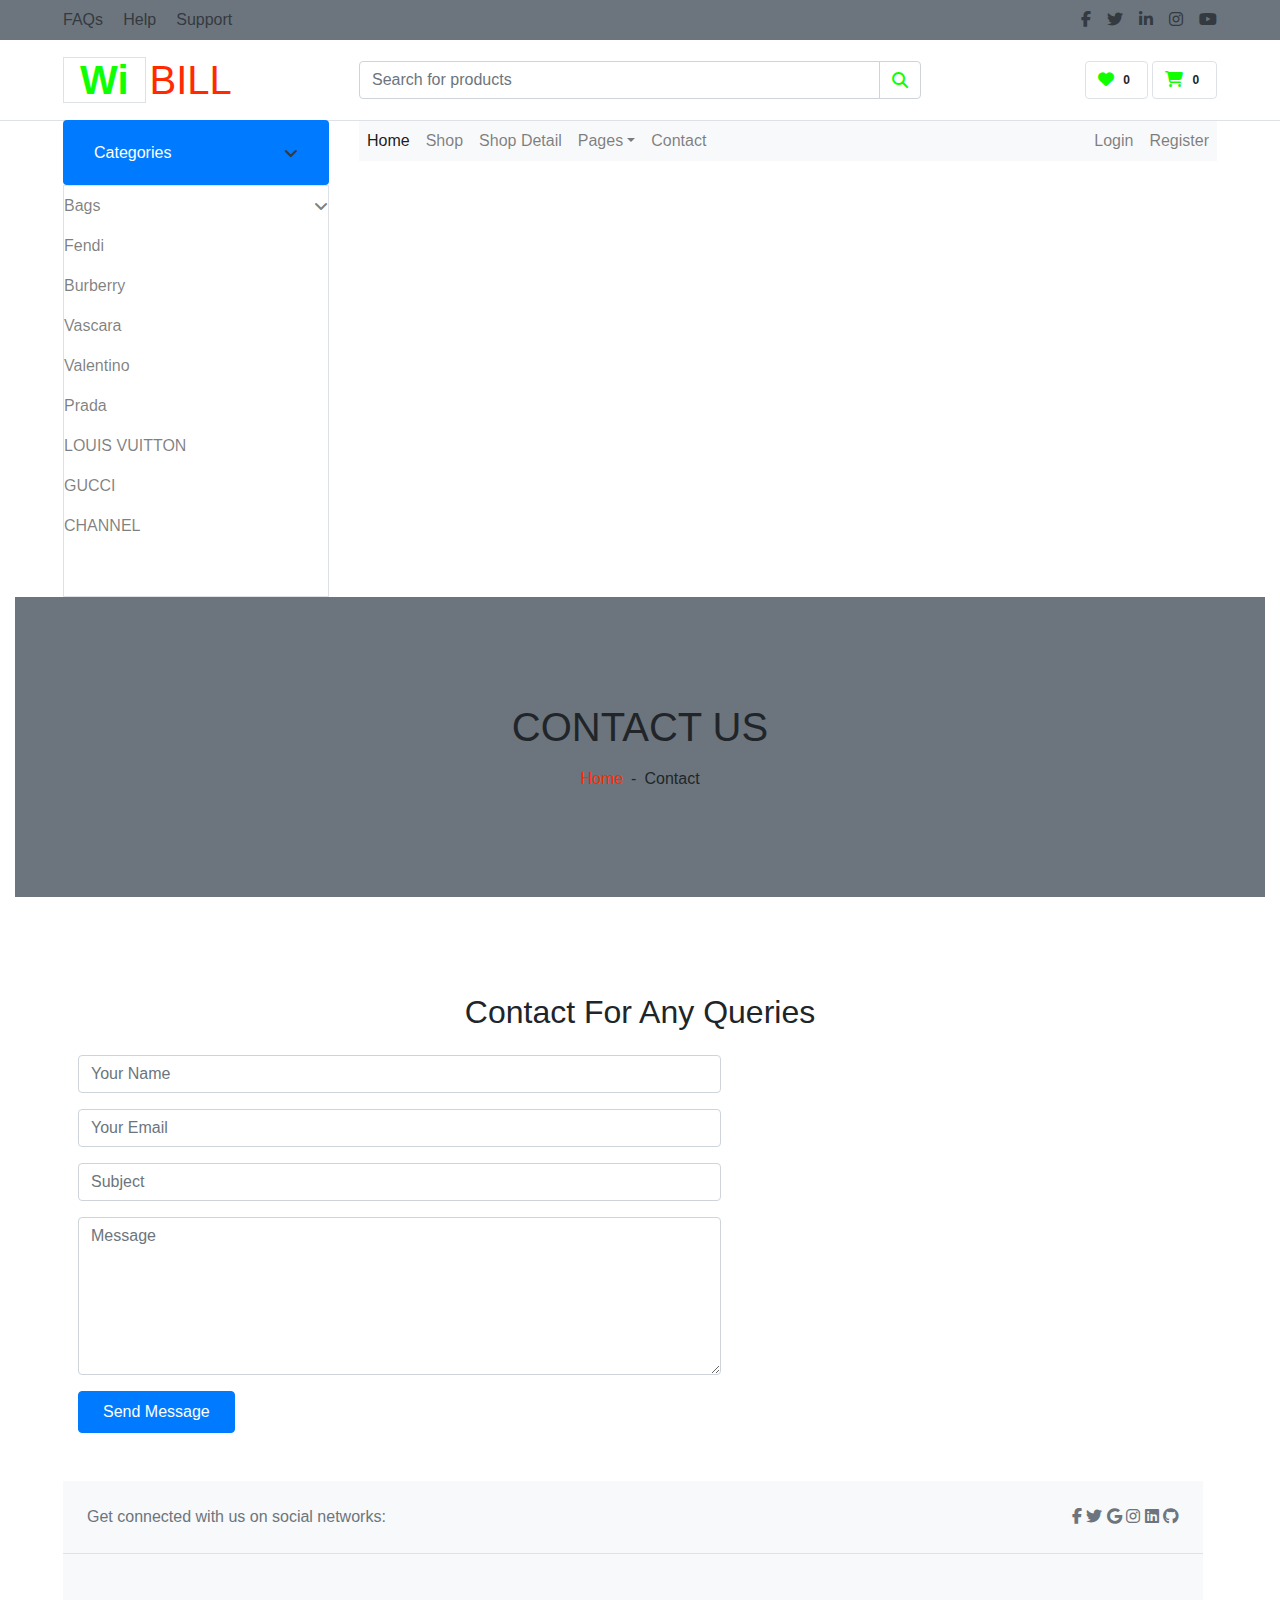
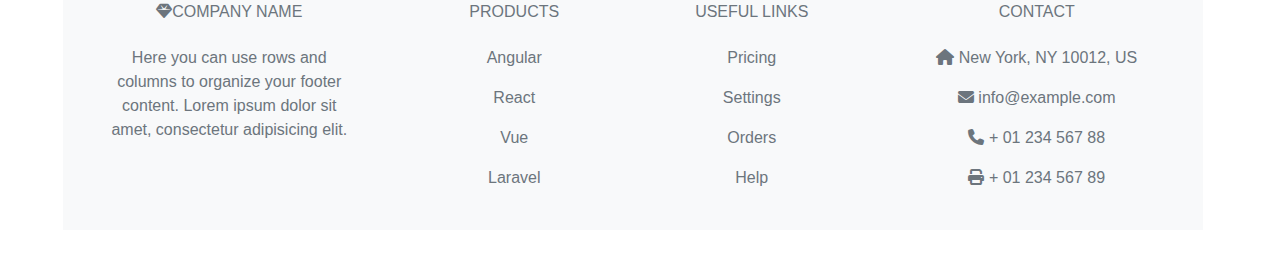
<file: contact.html>
<!doctype html>
<html lang="en">
<head>
    <title>Title</title>
    <!-- Required meta tags -->
    <meta charset="utf-8">
    <meta name="viewport" content="width=device-width, initial-scale=1, shrink-to-fit=no">
    <link rel="stylesheet" href="https://cdnjs.cloudflare.com/ajax/libs/font-awesome/6.2.0/css/all.min.css">

    <!-- Bootstrap CSS -->
    <link rel="stylesheet" href="https://stackpath.bootstrapcdn.com/bootstrap/4.3.1/css/bootstrap.min.css"
        integrity="sha384-ggOyR0iXCbMQv3Xipma34MD+dH/1fQ784/j6cY/iJTQUOhcWr7x9JvoRxT2MZw1T" crossorigin="anonymous">
    <link rel="stylesheet" href="css/style.css">
</head>
<body>
    <div class="container-fluid">
        <div class="row bg-secondary py-2 px-xl-5">
            <div class="col-lg-6 d-none d-lg-block">
                <div class="d-inline-flex align-items-center">
                    <a class="text-dark" href="">FAQs</a>
                    <span class="text-muted px-2">|</span>
                    <a class="text-dark" href="">Help</a>
                    <span class="text-muted px-2">|</span>
                    <a class="text-dark" href="">Support</a>
                </div>
            </div>
            <div class="col-lg-6 text-center text-lg-right">
                <div class="d-inline-flex align-items-center">
                    <a class="text-dark px-2" href="">
                        <i class="fab fa-facebook-f"></i>
                    </a>
                    <a class="text-dark px-2" href="">
                        <i class="fab fa-twitter"></i>
                    </a>
                    <a class="text-dark px-2" href="">
                        <i class="fab fa-linkedin-in"></i>
                    </a>
                    <a class="text-dark px-2" href="">
                        <i class="fab fa-instagram"></i>
                    </a>
                    <a class="text-dark pl-2" href="">
                        <i class="fab fa-youtube"></i>
                    </a>
                </div>
            </div>
        </div>
        <div class="row align-items-center py-3 px-xl-5">
            <div class="col-lg-3 d-none d-lg-block">
                <a href="" class="text-decoration-none">
                    <h1 class="m-0 display-5 font-weight-semi-bold"><span
                            class="text-primary font-weight-bold border px-3 mr-1">Wi</span>BILL</h1>
                </a>
            </div>
            <div class="col-lg-6 col-6 text-left">
                <form action="">
                    <div class="input-group">
                        <input type="text" class="form-control" placeholder="Search for products">
                        <div class="input-group-append">
                            <span class="input-group-text bg-transparent text-primary">
                                <i class="fa fa-search"></i>
                            </span>
                        </div>
                    </div>
                </form>
            </div>
            <div class="col-lg-3 col-6 text-right">
                <a href="" class="btn border">
                    <i class="fas fa-heart text-primary"></i>
                    <span class="badge">0</span>
                </a>
                <a href="" class="btn border">
                    <i class="fas fa-shopping-cart text-primary"></i>
                    <span class="badge">0</span>
                </a>
            </div>
        </div>
    </div>
    <div class="container-fluid mb-5">
        <div class="row border-top px-xl-5">
            <div class="col-lg-3 d-none d-lg-block">
                <a class="btn shadow-none d-flex align-items-center justify-content-between bg-primary text-white w-100"
                    data-toggle="collapse" href="#navbar-vertical"
                    style="height: 65px; margin-top: -1px; padding: 0 30px;">
                    <h6 class="m-0">Categories</h6>
                    <i class="fa fa-angle-down text-dark"></i>
                </a>
                <nav class="collapse show navbar navbar-vertical navbar-light align-items-start p-0 border border-top-0 border-bottom-0"
                    id="navbar-vertical">
                    <div class="navbar-nav w-100 overflow-hidden" style="height: 410px">
                        <div class="nav-item dropdown">
                            <a href="#" class="nav-link" data-toggle="dropdown"> Bags<i
                                    class="fa fa-angle-down float-right mt-1"></i></a>
                            <div class="dropdown-menu position-absolute bg-secondary border-0 rounded-0 w-100 m-0">
                                <a href="" class="dropdown-item">HERMES PARIS</a>
                                <a href="" class="dropdown-item">CHRISTIAN DIOR</a>
                                <a href="" class="dropdown-item">LOUIS VUITTON</a>
                            </div>
                        </div>
                        <a href="" class="nav-item nav-link">Fendi</a>
                        <a href="" class="nav-item nav-link">Burberry</a>
                        <a href="" class="nav-item nav-link">Vascara</a>
                        <a href="" class="nav-item nav-link">Valentino</a>
                        <a href="" class="nav-item nav-link">Prada</a>
                        <a href="" class="nav-item nav-link">LOUIS VUITTON</a>
                        <a href="" class="nav-item nav-link">GUCCI</a>
                        <a href="" class="nav-item nav-link">CHANNEL</a>

                    </div>
                </nav>
            </div>
            <div class="col-lg-9">
                <nav class="navbar navbar-expand-lg bg-light navbar-light py-3 py-lg-0 px-0">
                    <a href="" class="text-decoration-none d-block d-lg-none">
                        <h1 class="m-0 display-5 font-weight-semi-bold"><span
                                class="text-primary font-weight-bold border px-3 mr-1">E</span>Shopper</h1>
                    </a>
                    <button type="button" class="navbar-toggler" data-toggle="collapse" data-target="#navbarCollapse">
                        <span class="navbar-toggler-icon"></span>
                    </button>
                    <div class="collapse navbar-collapse justify-content-between" id="navbarCollapse">
                        <div class="navbar-nav mr-auto py-0">
                            <a href="index.html" class="nav-item nav-link active">Home</a>
                            <a href="shop.html" class="nav-item nav-link">Shop</a>
                            <a href="detail.html" class="nav-item nav-link">Shop Detail</a>
                            <div class="nav-item dropdown">
                                <a href="#" class="nav-link dropdown-toggle" data-toggle="dropdown">Pages</a>
                                <div class="dropdown-menu rounded-0 m-0">
                                    <a href="cart.html" class="dropdown-item">Shopping Cart</a>
                                    <a href="checkout.html" class="dropdown-item">Checkout</a>
                                </div>
                            </div>
                            <a href="contact.html" class="nav-item nav-link">Contact</a>
                        </div>
                        <div class="navbar-nav ml-auto py-0">
                            <a href="" class="nav-item nav-link">Login</a>
                            <a href="" class="nav-item nav-link">Register</a>
                        </div>
                    </div>
                </nav>
            </div>
        </div>
        <!-- Page Header Start -->
        <div class="container-fluid bg-secondary mb-5">
            <div class="d-flex flex-column align-items-center justify-content-center" style="min-height: 300px">
                <h1 class="font-weight-semi-bold text-uppercase mb-3">Contact Us</h1>
                <div class="d-inline-flex">
                    <p class="m-0"><a href="">Home</a></p>
                    <p class="m-0 px-2">-</p>
                    <p class="m-0">Contact</p>
                </div>
            </div>
        </div>
        <!-- Page Header End -->
        <div class="container-fluid pt-5">
            <div class="text-center mb-4">
                <h2 class="section-title px-5"><span class="px-2">Contact For Any Queries</span></h2>
            </div>
            <div class="row px-xl-5">
                <div class="col-lg-7 mb-5">
                    <div class="contact-form">
                        <div id="success"></div>
                        <form name="sentMessage" id="contactForm" novalidate="novalidate">
                            <div class="control-group">
                                <input type="text" class="form-control" id="name" placeholder="Your Name"
                                    required="required" data-validation-required-message="Please enter your name" />
                                <p class="help-block text-danger"></p>
                            </div>
                            <div class="control-group">
                                <input type="email" class="form-control" id="email" placeholder="Your Email"
                                    required="required" data-validation-required-message="Please enter your email" />
                                <p class="help-block text-danger"></p>
                            </div>
                            <div class="control-group">
                                <input type="text" class="form-control" id="subject" placeholder="Subject"
                                    required="required" data-validation-required-message="Please enter a subject" />
                                <p class="help-block text-danger"></p>
                            </div>
                            <div class="control-group">
                                <textarea class="form-control" rows="6" id="message" placeholder="Message"
                                    required="required"
                                    data-validation-required-message="Please enter your message"></textarea>
                                <p class="help-block text-danger"></p>
                            </div>
                            <div>
                                <button class="btn btn-primary py-2 px-4" type="submit" id="sendMessageButton">Send
                                    Message</button>
                            </div>
                        </form>
                    </div>
                </div>
                <footer class="text-center text-lg-start bg-light text-muted text-center">
                    <!-- Section: Social media -->
                    <section class="d-flex justify-content-center justify-content-lg-between p-4 border-bottom ">
                      <!-- Left -->
                      <div class="me-5 d-none d-lg-block">
                        <span>Get connected with us on social networks:</span>
                      </div>
                      <!-- Left -->
                  
                      <!-- Right -->
                      <div>
                        <a href="" class="me-4 text-reset">
                          <i class="fab fa-facebook-f"></i>
                        </a>
                        <a href="" class="me-4 text-reset">
                          <i class="fab fa-twitter"></i>
                        </a>
                        <a href="" class="me-4 text-reset">
                          <i class="fab fa-google"></i>
                        </a>
                        <a href="" class="me-4 text-reset">
                          <i class="fab fa-instagram"></i>
                        </a>
                        <a href="" class="me-4 text-reset">
                          <i class="fab fa-linkedin"></i>
                        </a>
                        <a href="" class="me-4 text-reset">
                          <i class="fab fa-github"></i>
                        </a>
                      </div>
                      <!-- Right -->
                    </section>
                    <!-- Section: Social media -->
                  
                    <!-- Section: Links  -->
                    <section class="">
                      <div class="container text-center text-md-start mt-5">
                        <!-- Grid row -->
                        <div class="row mt-3">
                          <!-- Grid column -->
                          <div class="col-md-3 col-lg-4 col-xl-3 mx-auto mb-4">
                            <!-- Content -->
                            <h6 class="text-uppercase fw-bold mb-4">
                              <i class="fas fa-gem me-3"></i>Company name
                            </h6>
                            <p>
                              Here you can use rows and columns to organize your footer content. Lorem ipsum
                              dolor sit amet, consectetur adipisicing elit.
                            </p>
                          </div>
                          <!-- Grid column -->
                  
                          <!-- Grid column -->
                          <div class="col-md-2 col-lg-2 col-xl-2 mx-auto mb-4">
                            <!-- Links -->
                            <h6 class="text-uppercase fw-bold mb-4">
                              Products
                            </h6>
                            <p>
                              <a href="#!" class="text-reset">Angular</a>
                            </p>
                            <p>
                              <a href="#!" class="text-reset">React</a>
                            </p>
                            <p>
                              <a href="#!" class="text-reset">Vue</a>
                            </p>
                            <p>
                              <a href="#!" class="text-reset">Laravel</a>
                            </p>
                          </div>
                          <!-- Grid column -->
                  
                          <!-- Grid column -->
                          <div class="col-md-3 col-lg-2 col-xl-2 mx-auto mb-4">
                            <!-- Links -->
                            <h6 class="text-uppercase fw-bold mb-4">
                              Useful links
                            </h6>
                            <p>
                              <a href="#!" class="text-reset">Pricing</a>
                            </p>
                            <p>
                              <a href="#!" class="text-reset">Settings</a>
                            </p>
                            <p>
                              <a href="#!" class="text-reset">Orders</a>
                            </p>
                            <p>
                              <a href="#!" class="text-reset">Help</a>
                            </p>
                          </div>
                          <!-- Grid column -->
                  
                          <!-- Grid column -->
                          <div class="col-md-4 col-lg-3 col-xl-3 mx-auto mb-md-0 mb-4">
                            <!-- Links -->
                            <h6 class="text-uppercase fw-bold mb-4">Contact</h6>
                            <p><i class="fas fa-home me-3"></i> New York, NY 10012, US</p>
                            <p>
                              <i class="fas fa-envelope me-3"></i>
                              info@example.com
                            </p>
                            <p><i class="fas fa-phone me-3"></i> + 01 234 567 88</p>
                            <p><i class="fas fa-print me-3"></i> + 01 234 567 89</p>
                          </div>
                          <!-- Grid column -->
                        </div>
                        <!-- Grid row -->
                      </div>
                    </section>
        <!-- Optional JavaScript -->
        <!-- jQuery first, then Popper.js, then Bootstrap JS -->
        <script src="https://code.jquery.com/jquery-3.3.1.slim.min.js" integrity="sha384-q8i/X+965DzO0rT7abK41JStQIAqVgRVzpbzo5smXKp4YfRvH+8abtTE1Pi6jizo" crossorigin="anonymous"></script>
    <script src="https://cdnjs.cloudflare.com/ajax/libs/popper.js/1.14.7/umd/popper.min.js" integrity="sha384-UO2eT0CpHqdSJQ6hJty5KVphtPhzWj9WO1clHTMGa3JDZwrnQq4sF86dIHNDz0W1" crossorigin="anonymous"></script>
    <script src="https://stackpath.bootstrapcdn.com/bootstrap/4.3.1/js/bootstrap.min.js" integrity="sha384-JjSmVgyd0p3pXB1rRibZUAYoIIy6OrQ6VrjIEaFf/nJGzIxFDsf4x0xIM+B07jRM" crossorigin="anonymous"></script>
    <script src="js/main.js"></script>
</body>

</html>
</file>
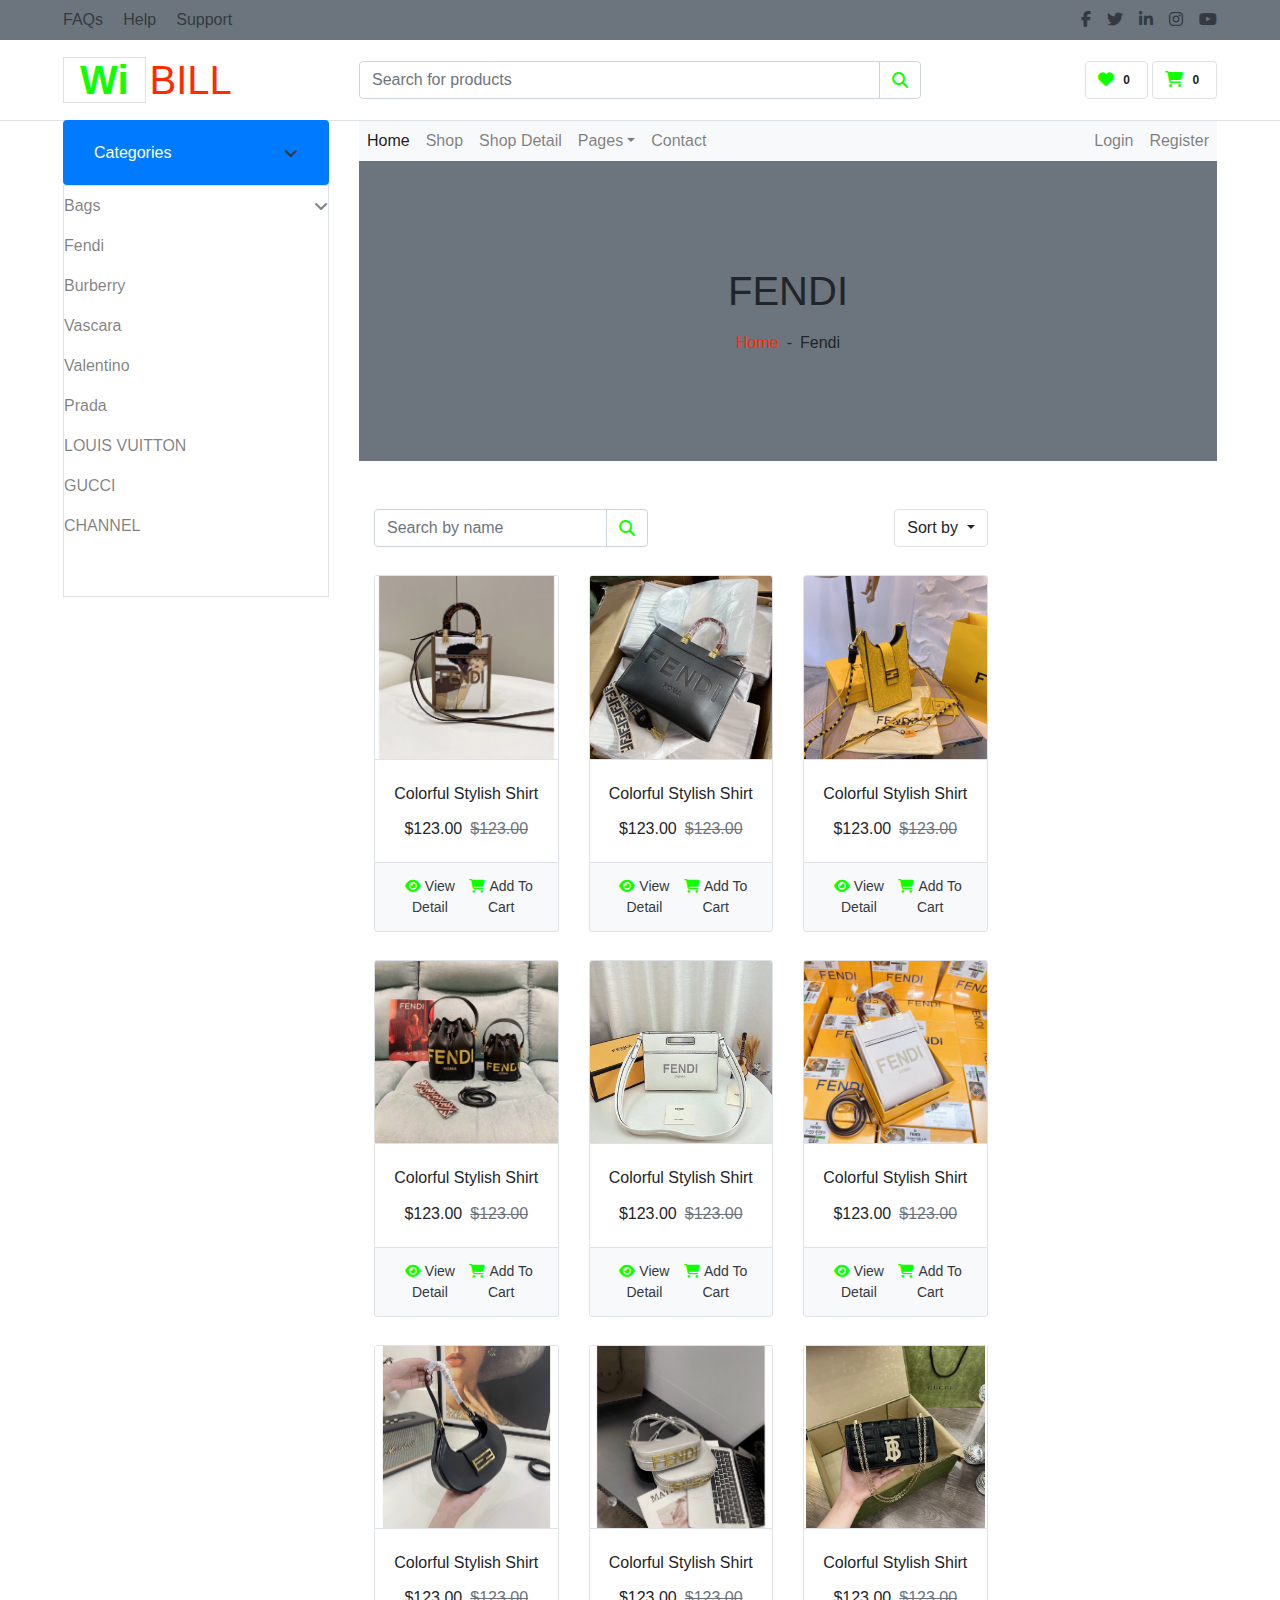
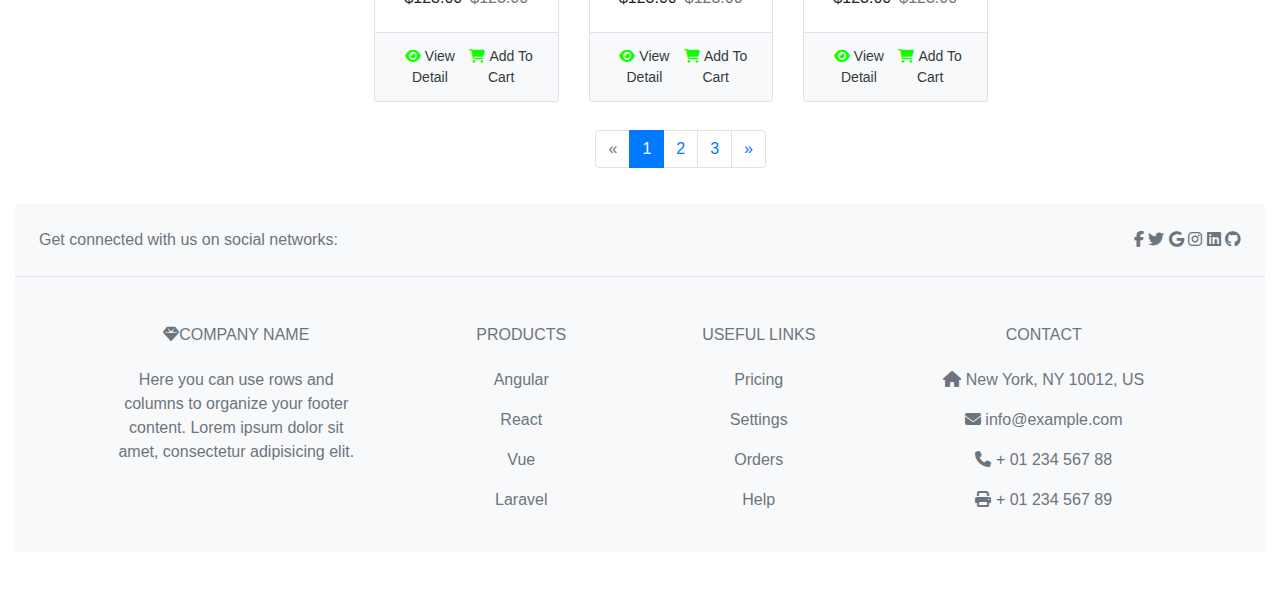
<file: fendi.html>
<!doctype html>
<html lang="en">
  <head>
    <title>Title</title>
    <!-- Required meta tags -->
    <meta charset="utf-8">
    <meta name="viewport" content="width=device-width, initial-scale=1, shrink-to-fit=no">
    <link rel="stylesheet" href="https://cdnjs.cloudflare.com/ajax/libs/font-awesome/6.2.0/css/all.min.css">

    <!-- Bootstrap CSS -->
    <link rel="stylesheet" href="https://stackpath.bootstrapcdn.com/bootstrap/4.3.1/css/bootstrap.min.css" integrity="sha384-ggOyR0iXCbMQv3Xipma34MD+dH/1fQ784/j6cY/iJTQUOhcWr7x9JvoRxT2MZw1T" crossorigin="anonymous">
    <link rel="stylesheet" href="css/style.css">
  </head>
  <body>
    <div class="container-fluid">
        <div class="row bg-secondary py-2 px-xl-5">
            <div class="col-lg-6 d-none d-lg-block">
                <div class="d-inline-flex align-items-center">
                    <a class="text-dark" href="">FAQs</a>
                    <span class="text-muted px-2">|</span>
                    <a class="text-dark" href="">Help</a>
                    <span class="text-muted px-2">|</span>
                    <a class="text-dark" href="">Support</a>
                </div>
            </div>
            <div class="col-lg-6 text-center text-lg-right">
                <div class="d-inline-flex align-items-center">
                    <a class="text-dark px-2" href="">
                        <i class="fab fa-facebook-f"></i>
                    </a>
                    <a class="text-dark px-2" href="">
                        <i class="fab fa-twitter"></i>
                    </a>
                    <a class="text-dark px-2" href="">
                        <i class="fab fa-linkedin-in"></i>
                    </a>
                    <a class="text-dark px-2" href="">
                        <i class="fab fa-instagram"></i>
                    </a>
                    <a class="text-dark pl-2" href="">
                        <i class="fab fa-youtube"></i>
                    </a>
                </div>
            </div>
        </div>
        <div class="row align-items-center py-3 px-xl-5">
            <div class="col-lg-3 d-none d-lg-block">
                <a href="" class="text-decoration-none">
                    <h1 class="m-0 display-5 font-weight-semi-bold"><span class="text-primary font-weight-bold border px-3 mr-1">Wi</span>BILL</h1>
                </a>
            </div>
            <div class="col-lg-6 col-6 text-left">
                <form action="">
                    <div class="input-group">
                        <input type="text" class="form-control" placeholder="Search for products">
                        <div class="input-group-append">
                            <span class="input-group-text bg-transparent text-primary">
                                <i class="fa fa-search"></i>
                            </span>
                        </div>
                    </div>
                </form>
            </div>
            <div class="col-lg-3 col-6 text-right">
                <a href="" class="btn border">
                    <i class="fas fa-heart text-primary"></i>
                    <span class="badge">0</span>
                </a>
                <a href="" class="btn border">
                    <i class="fas fa-shopping-cart text-primary"></i>
                    <span class="badge">0</span>
                </a>
            </div>
        </div>
    </div>
    <div class="container-fluid mb-5">
        <div class="row border-top px-xl-5">
            <div class="col-lg-3 d-none d-lg-block">
                <a class="btn shadow-none d-flex align-items-center justify-content-between bg-primary text-white w-100" data-toggle="collapse" href="#navbar-vertical" style="height: 65px; margin-top: -1px; padding: 0 30px;">
                    <h6 class="m-0">Categories</h6>
                    <i class="fa fa-angle-down text-dark"></i>
                </a>
                <nav class="collapse show navbar navbar-vertical navbar-light align-items-start p-0 border border-top-0 border-bottom-0" id="navbar-vertical">
                    <div class="navbar-nav w-100 overflow-hidden" style="height: 410px">
                        <div class="nav-item dropdown">
                            <a href="#" class="nav-link" data-toggle="dropdown"> Bags<i class="fa fa-angle-down float-right mt-1"></i></a>
                            <div class="dropdown-menu position-absolute bg-secondary border-0 rounded-0 w-100 m-0">
                                <a href="" class="dropdown-item">HERMES PARIS</a>
                                <a href="" class="dropdown-item">CHRISTIAN DIOR</a>
                                <a href="" class="dropdown-item">LOUIS VUITTON</a>
                            </div>
                        </div>
                        <a href="fendi.html" class="nav-item nav-link">Fendi</a>
                        <a href="burberry.html" class="nav-item nav-link">Burberry</a>
                        <a href="vascara.html" class="nav-item nav-link">Vascara</a>
                        <a href="valentino.html" class="nav-item nav-link">Valentino</a>
                        <a href="prada.html" class="nav-item nav-link">Prada</a>
                        <a href="luisvuitton.html" class="nav-item nav-link">LOUIS VUITTON</a>
                        <a href="gucci.html" class="nav-item nav-link">GUCCI</a>
                        <a href="channel.html" class="nav-item nav-link">CHANNEL</a>
                        
                    </div>
                </nav>
            </div>
            <div class="col-lg-9">
                <nav class="navbar navbar-expand-lg bg-light navbar-light py-3 py-lg-0 px-0">
                    <a href="" class="text-decoration-none d-block d-lg-none">
                        <h1 class="m-0 display-5 font-weight-semi-bold"><span class="text-primary font-weight-bold border px-3 mr-1">E</span>Shopper</h1>
                    </a>
                    <button type="button" class="navbar-toggler" data-toggle="collapse" data-target="#navbarCollapse">
                        <span class="navbar-toggler-icon"></span>
                    </button>
                    <div class="collapse navbar-collapse justify-content-between" id="navbarCollapse">
                        <div class="navbar-nav mr-auto py-0">
                            <a href="index.html" class="nav-item nav-link active">Home</a>
                            <a href="shop.html" class="nav-item nav-link">Shop</a>
                            <a href="detail.html" class="nav-item nav-link">Shop Detail</a>
                            <div class="nav-item dropdown">
                                <a href="#" class="nav-link dropdown-toggle" data-toggle="dropdown">Pages</a>
                                <div class="dropdown-menu rounded-0 m-0">
                                    <a href="cart.html" class="dropdown-item">Shopping Cart</a>
                                    <a href="checkout.html" class="dropdown-item">Checkout</a>
                                </div>
                            </div>
                            <a href="contact.html" class="nav-item nav-link">Contact</a>
                        </div>
                        <div class="navbar-nav ml-auto py-0">
                            <a href="" class="nav-item nav-link">Login</a>
                            <a href="" class="nav-item nav-link">Register</a>
                        </div>
                    </div>
                </nav>
                <div class="container-fluid bg-secondary mb-5">
                    <div class="d-flex flex-column align-items-center justify-content-center" style="min-height: 300px">
                        <h1 class="font-weight-semi-bold text-uppercase mb-3">Fendi</h1>
                        <div class="d-inline-flex">
                            <p class="m-0"><a href="">Home</a></p>
                            <p class="m-0 px-2">-</p>
                            <p class="m-0">Fendi</p>
                        </div>
                    </div>
                </div>
                <div class="col-lg-9 col-md-12">
                    <div class="row pb-3">
                        <div class="col-12 pb-1">
                            <div class="d-flex align-items-center justify-content-between mb-4">
                                <form action="">
                                    <div class="input-group">
                                        <input type="text" class="form-control" placeholder="Search by name">
                                        <div class="input-group-append">
                                            <span class="input-group-text bg-transparent text-primary">
                                                <i class="fa fa-search"></i>
                                            </span>
                                        </div>
                                    </div>
                                </form>
                                <div class="dropdown ml-4">
                                    <button class="btn border dropdown-toggle" type="button" id="triggerId" data-toggle="dropdown" aria-haspopup="true"
                                            aria-expanded="false">
                                                Sort by
                                            </button>
                                    <div class="dropdown-menu dropdown-menu-right" aria-labelledby="triggerId">
                                        <a class="dropdown-item" href="#">Latest</a>
                                        <a class="dropdown-item" href="#">Popularity</a>
                                        <a class="dropdown-item" href="#">Best Rating</a>
                                    </div>
                                </div>
                            </div>
                        </div>
                        <div class="col-lg-4 col-md-6 col-sm-12 pb-1">
                            <div class="card product-item border-0 mb-4">
                                <div class="card-header product-img position-relative overflow-hidden bg-transparent border p-0">
                                    <img class="img-fluid w-100" src="image/Fendi/1.jpg" alt="">
                                </div>
                                <div class="card-body border-left border-right text-center p-0 pt-4 pb-3">
                                    <h6 class="text-truncate mb-3">Colorful Stylish Shirt</h6>
                                    <div class="d-flex justify-content-center">
                                        <h6>$123.00</h6><h6 class="text-muted ml-2"><del>$123.00</del></h6>
                                    </div>
                                </div>
                                <div class="card-footer d-flex justify-content-between bg-light border">
                                    <a href="" class="btn btn-sm text-dark p-0"><i class="fas fa-eye text-primary mr-1"></i>View Detail</a>
                                    <a href="" class="btn btn-sm text-dark p-0"><i class="fas fa-shopping-cart text-primary mr-1"></i>Add To Cart</a>
                                </div>
                            </div>
                        </div>
                        <div class="col-lg-4 col-md-6 col-sm-12 pb-1">
                            <div class="card product-item border-0 mb-4">
                                <div class="card-header product-img position-relative overflow-hidden bg-transparent border p-0">
                                    <img class="img-fluid w-100" src="image/Fendi/2.jpg" alt="">
                                </div>
                                <div class="card-body border-left border-right text-center p-0 pt-4 pb-3">
                                    <h6 class="text-truncate mb-3">Colorful Stylish Shirt</h6>
                                    <div class="d-flex justify-content-center">
                                        <h6>$123.00</h6><h6 class="text-muted ml-2"><del>$123.00</del></h6>
                                    </div>
                                </div>
                                <div class="card-footer d-flex justify-content-between bg-light border">
                                    <a href="" class="btn btn-sm text-dark p-0"><i class="fas fa-eye text-primary mr-1"></i>View Detail</a>
                                    <a href="" class="btn btn-sm text-dark p-0"><i class="fas fa-shopping-cart text-primary mr-1"></i>Add To Cart</a>
                                </div>
                            </div>
                        </div>
                        <div class="col-lg-4 col-md-6 col-sm-12 pb-1">
                            <div class="card product-item border-0 mb-4">
                                <div class="card-header product-img position-relative overflow-hidden bg-transparent border p-0">
                                    <img class="img-fluid w-100" src="image/Fendi/3.jpg" alt="">
                                </div>
                                <div class="card-body border-left border-right text-center p-0 pt-4 pb-3">
                                    <h6 class="text-truncate mb-3">Colorful Stylish Shirt</h6>
                                    <div class="d-flex justify-content-center">
                                        <h6>$123.00</h6><h6 class="text-muted ml-2"><del>$123.00</del></h6>
                                    </div>
                                </div>
                                <div class="card-footer d-flex justify-content-between bg-light border">
                                    <a href="" class="btn btn-sm text-dark p-0"><i class="fas fa-eye text-primary mr-1"></i>View Detail</a>
                                    <a href="" class="btn btn-sm text-dark p-0"><i class="fas fa-shopping-cart text-primary mr-1"></i>Add To Cart</a>
                                </div>
                            </div>
                        </div>
                        <div class="col-lg-4 col-md-6 col-sm-12 pb-1">
                            <div class="card product-item border-0 mb-4">
                                <div class="card-header product-img position-relative overflow-hidden bg-transparent border p-0">
                                    <img class="img-fluid w-100" src="image/Fendi/4.jpg" alt="">
                                </div>
                                <div class="card-body border-left border-right text-center p-0 pt-4 pb-3">
                                    <h6 class="text-truncate mb-3">Colorful Stylish Shirt</h6>
                                    <div class="d-flex justify-content-center">
                                        <h6>$123.00</h6><h6 class="text-muted ml-2"><del>$123.00</del></h6>
                                    </div>
                                </div>
                                <div class="card-footer d-flex justify-content-between bg-light border">
                                    <a href="" class="btn btn-sm text-dark p-0"><i class="fas fa-eye text-primary mr-1"></i>View Detail</a>
                                    <a href="" class="btn btn-sm text-dark p-0"><i class="fas fa-shopping-cart text-primary mr-1"></i>Add To Cart</a>
                                </div>
                            </div>
                        </div>
                        <div class="col-lg-4 col-md-6 col-sm-12 pb-1">
                            <div class="card product-item border-0 mb-4">
                                <div class="card-header product-img position-relative overflow-hidden bg-transparent border p-0">
                                    <img class="img-fluid w-100" src="image/Fendi/5.jpg" alt="">
                                </div>
                                <div class="card-body border-left border-right text-center p-0 pt-4 pb-3">
                                    <h6 class="text-truncate mb-3">Colorful Stylish Shirt</h6>
                                    <div class="d-flex justify-content-center">
                                        <h6>$123.00</h6><h6 class="text-muted ml-2"><del>$123.00</del></h6>
                                    </div>
                                </div>
                                <div class="card-footer d-flex justify-content-between bg-light border">
                                    <a href="" class="btn btn-sm text-dark p-0"><i class="fas fa-eye text-primary mr-1"></i>View Detail</a>
                                    <a href="" class="btn btn-sm text-dark p-0"><i class="fas fa-shopping-cart text-primary mr-1"></i>Add To Cart</a>
                                </div>
                            </div>
                        </div>
                        <div class="col-lg-4 col-md-6 col-sm-12 pb-1">
                            <div class="card product-item border-0 mb-4">
                                <div class="card-header product-img position-relative overflow-hidden bg-transparent border p-0">
                                    <img class="img-fluid w-100" src="image/Fendi/6.jpg" alt="">
                                </div>
                                <div class="card-body border-left border-right text-center p-0 pt-4 pb-3">
                                    <h6 class="text-truncate mb-3">Colorful Stylish Shirt</h6>
                                    <div class="d-flex justify-content-center">
                                        <h6>$123.00</h6><h6 class="text-muted ml-2"><del>$123.00</del></h6>
                                    </div>
                                </div>
                                <div class="card-footer d-flex justify-content-between bg-light border">
                                    <a href="" class="btn btn-sm text-dark p-0"><i class="fas fa-eye text-primary mr-1"></i>View Detail</a>
                                    <a href="" class="btn btn-sm text-dark p-0"><i class="fas fa-shopping-cart text-primary mr-1"></i>Add To Cart</a>
                                </div>
                            </div>
                        </div>
                        <div class="col-lg-4 col-md-6 col-sm-12 pb-1">
                            <div class="card product-item border-0 mb-4">
                                <div class="card-header product-img position-relative overflow-hidden bg-transparent border p-0">
                                    <img class="img-fluid w-100" src="image/Fendi/7.jpg" alt="">
                                </div>
                                <div class="card-body border-left border-right text-center p-0 pt-4 pb-3">
                                    <h6 class="text-truncate mb-3">Colorful Stylish Shirt</h6>
                                    <div class="d-flex justify-content-center">
                                        <h6>$123.00</h6><h6 class="text-muted ml-2"><del>$123.00</del></h6>
                                    </div>
                                </div>
                                <div class="card-footer d-flex justify-content-between bg-light border">
                                    <a href="" class="btn btn-sm text-dark p-0"><i class="fas fa-eye text-primary mr-1"></i>View Detail</a>
                                    <a href="" class="btn btn-sm text-dark p-0"><i class="fas fa-shopping-cart text-primary mr-1"></i>Add To Cart</a>
                                </div>
                            </div>
                        </div>
                        <div class="col-lg-4 col-md-6 col-sm-12 pb-1">
                            <div class="card product-item border-0 mb-4">
                                <div class="card-header product-img position-relative overflow-hidden bg-transparent border p-0">
                                    <img class="img-fluid w-100" src="image/Fendi/8.jpg" alt="">
                                </div>
                                <div class="card-body border-left border-right text-center p-0 pt-4 pb-3">
                                    <h6 class="text-truncate mb-3">Colorful Stylish Shirt</h6>
                                    <div class="d-flex justify-content-center">
                                        <h6>$123.00</h6><h6 class="text-muted ml-2"><del>$123.00</del></h6>
                                    </div>
                                </div>
                                <div class="card-footer d-flex justify-content-between bg-light border">
                                    <a href="" class="btn btn-sm text-dark p-0"><i class="fas fa-eye text-primary mr-1"></i>View Detail</a>
                                    <a href="" class="btn btn-sm text-dark p-0"><i class="fas fa-shopping-cart text-primary mr-1"></i>Add To Cart</a>
                                </div>
                            </div>
                        </div>
                        <div class="col-lg-4 col-md-6 col-sm-12 pb-1">
                            <div class="card product-item border-0 mb-4">
                                <div class="card-header product-img position-relative overflow-hidden bg-transparent border p-0">
                                    <img class="img-fluid w-100" src="image/Burberry/8.jpg" alt="">
                                </div>
                                <div class="card-body border-left border-right text-center p-0 pt-4 pb-3">
                                    <h6 class="text-truncate mb-3">Colorful Stylish Shirt</h6>
                                    <div class="d-flex justify-content-center">
                                        <h6>$123.00</h6><h6 class="text-muted ml-2"><del>$123.00</del></h6>
                                    </div>
                                </div>
                                <div class="card-footer d-flex justify-content-between bg-light border">
                                    <a href="" class="btn btn-sm text-dark p-0"><i class="fas fa-eye text-primary mr-1"></i>View Detail</a>
                                    <a href="" class="btn btn-sm text-dark p-0"><i class="fas fa-shopping-cart text-primary mr-1"></i>Add To Cart</a>
                                </div>
                            </div>
                        </div>
                        <div class="col-12 pb-1">
                            <nav aria-label="Page navigation">
                              <ul class="pagination justify-content-center mb-3">
                                <li class="page-item disabled">
                                  <a class="page-link" href="#" aria-label="Previous">
                                    <span aria-hidden="true">&laquo;</span>
                                    <span class="sr-only">Previous</span>
                                  </a>
                                </li>
                                <li class="page-item active"><a class="page-link" href="#">1</a></li>
                                <li class="page-item"><a class="page-link" href="#">2</a></li>
                                <li class="page-item"><a class="page-link" href="#">3</a></li>
                                <li class="page-item">
                                  <a class="page-link" href="#" aria-label="Next">
                                    <span aria-hidden="true">&raquo;</span>
                                    <span class="sr-only">Next</span>
                                  </a>
                                </li>
                              </ul>
                            </nav>
                        </div>
                    </div>
                </div>
                <!-- Shop Product End -->
            </div>
        </div>
        <footer class="text-center text-lg-start bg-light text-muted text-center">
            <!-- Section: Social media -->
            <section class="d-flex justify-content-center justify-content-lg-between p-4 border-bottom">
              <!-- Left -->
              <div class="me-5 d-none d-lg-block">
                <span>Get connected with us on social networks:</span>
              </div>
              <!-- Left -->
          
              <!-- Right -->
              <div>
                <a href="" class="me-4 text-reset">
                  <i class="fab fa-facebook-f"></i>
                </a>
                <a href="" class="me-4 text-reset">
                  <i class="fab fa-twitter"></i>
                </a>
                <a href="" class="me-4 text-reset">
                  <i class="fab fa-google"></i>
                </a>
                <a href="" class="me-4 text-reset">
                  <i class="fab fa-instagram"></i>
                </a>
                <a href="" class="me-4 text-reset">
                  <i class="fab fa-linkedin"></i>
                </a>
                <a href="" class="me-4 text-reset">
                  <i class="fab fa-github"></i>
                </a>
              </div>
              <!-- Right -->
            </section>
            <!-- Section: Social media -->
          
            <!-- Section: Links  -->
            <section class="">
              <div class="container text-center text-md-start mt-5">
                <!-- Grid row -->
                <div class="row mt-3">
                  <!-- Grid column -->
                  <div class="col-md-3 col-lg-4 col-xl-3 mx-auto mb-4">
                    <!-- Content -->
                    <h6 class="text-uppercase fw-bold mb-4">
                      <i class="fas fa-gem me-3"></i>Company name
                    </h6>
                    <p>
                      Here you can use rows and columns to organize your footer content. Lorem ipsum
                      dolor sit amet, consectetur adipisicing elit.
                    </p>
                  </div>
                  <!-- Grid column -->
          
                  <!-- Grid column -->
                  <div class="col-md-2 col-lg-2 col-xl-2 mx-auto mb-4">
                    <!-- Links -->
                    <h6 class="text-uppercase fw-bold mb-4">
                      Products
                    </h6>
                    <p>
                      <a href="#!" class="text-reset">Angular</a>
                    </p>
                    <p>
                      <a href="#!" class="text-reset">React</a>
                    </p>
                    <p>
                      <a href="#!" class="text-reset">Vue</a>
                    </p>
                    <p>
                      <a href="#!" class="text-reset">Laravel</a>
                    </p>
                  </div>
                  <!-- Grid column -->
          
                  <!-- Grid column -->
                  <div class="col-md-3 col-lg-2 col-xl-2 mx-auto mb-4">
                    <!-- Links -->
                    <h6 class="text-uppercase fw-bold mb-4">
                      Useful links
                    </h6>
                    <p>
                      <a href="#!" class="text-reset">Pricing</a>
                    </p>
                    <p>
                      <a href="#!" class="text-reset">Settings</a>
                    </p>
                    <p>
                      <a href="#!" class="text-reset">Orders</a>
                    </p>
                    <p>
                      <a href="#!" class="text-reset">Help</a>
                    </p>
                  </div>
                  <!-- Grid column -->
          
                  <!-- Grid column -->
                  <div class="col-md-4 col-lg-3 col-xl-3 mx-auto mb-md-0 mb-4">
                    <!-- Links -->
                    <h6 class="text-uppercase fw-bold mb-4">Contact</h6>
                    <p><i class="fas fa-home me-3"></i> New York, NY 10012, US</p>
                    <p>
                      <i class="fas fa-envelope me-3"></i>
                      info@example.com
                    </p>
                    <p><i class="fas fa-phone me-3"></i> + 01 234 567 88</p>
                    <p><i class="fas fa-print me-3"></i> + 01 234 567 89</p>
                  </div>
                  <!-- Grid column -->
                </div>
                <!-- Grid row -->
              </div>
            </section>

      
    <!-- Optional JavaScript -->
    <!-- jQuery first, then Popper.js, then Bootstrap JS -->
    <script src="https://code.jquery.com/jquery-3.3.1.slim.min.js" integrity="sha384-q8i/X+965DzO0rT7abK41JStQIAqVgRVzpbzo5smXKp4YfRvH+8abtTE1Pi6jizo" crossorigin="anonymous"></script>
    <script src="https://cdnjs.cloudflare.com/ajax/libs/popper.js/1.14.7/umd/popper.min.js" integrity="sha384-UO2eT0CpHqdSJQ6hJty5KVphtPhzWj9WO1clHTMGa3JDZwrnQq4sF86dIHNDz0W1" crossorigin="anonymous"></script>
    <script src="https://stackpath.bootstrapcdn.com/bootstrap/4.3.1/js/bootstrap.min.js" integrity="sha384-JjSmVgyd0p3pXB1rRibZUAYoIIy6OrQ6VrjIEaFf/nJGzIxFDsf4x0xIM+B07jRM" crossorigin="anonymous"></script>
  </body>
</html>
</file>
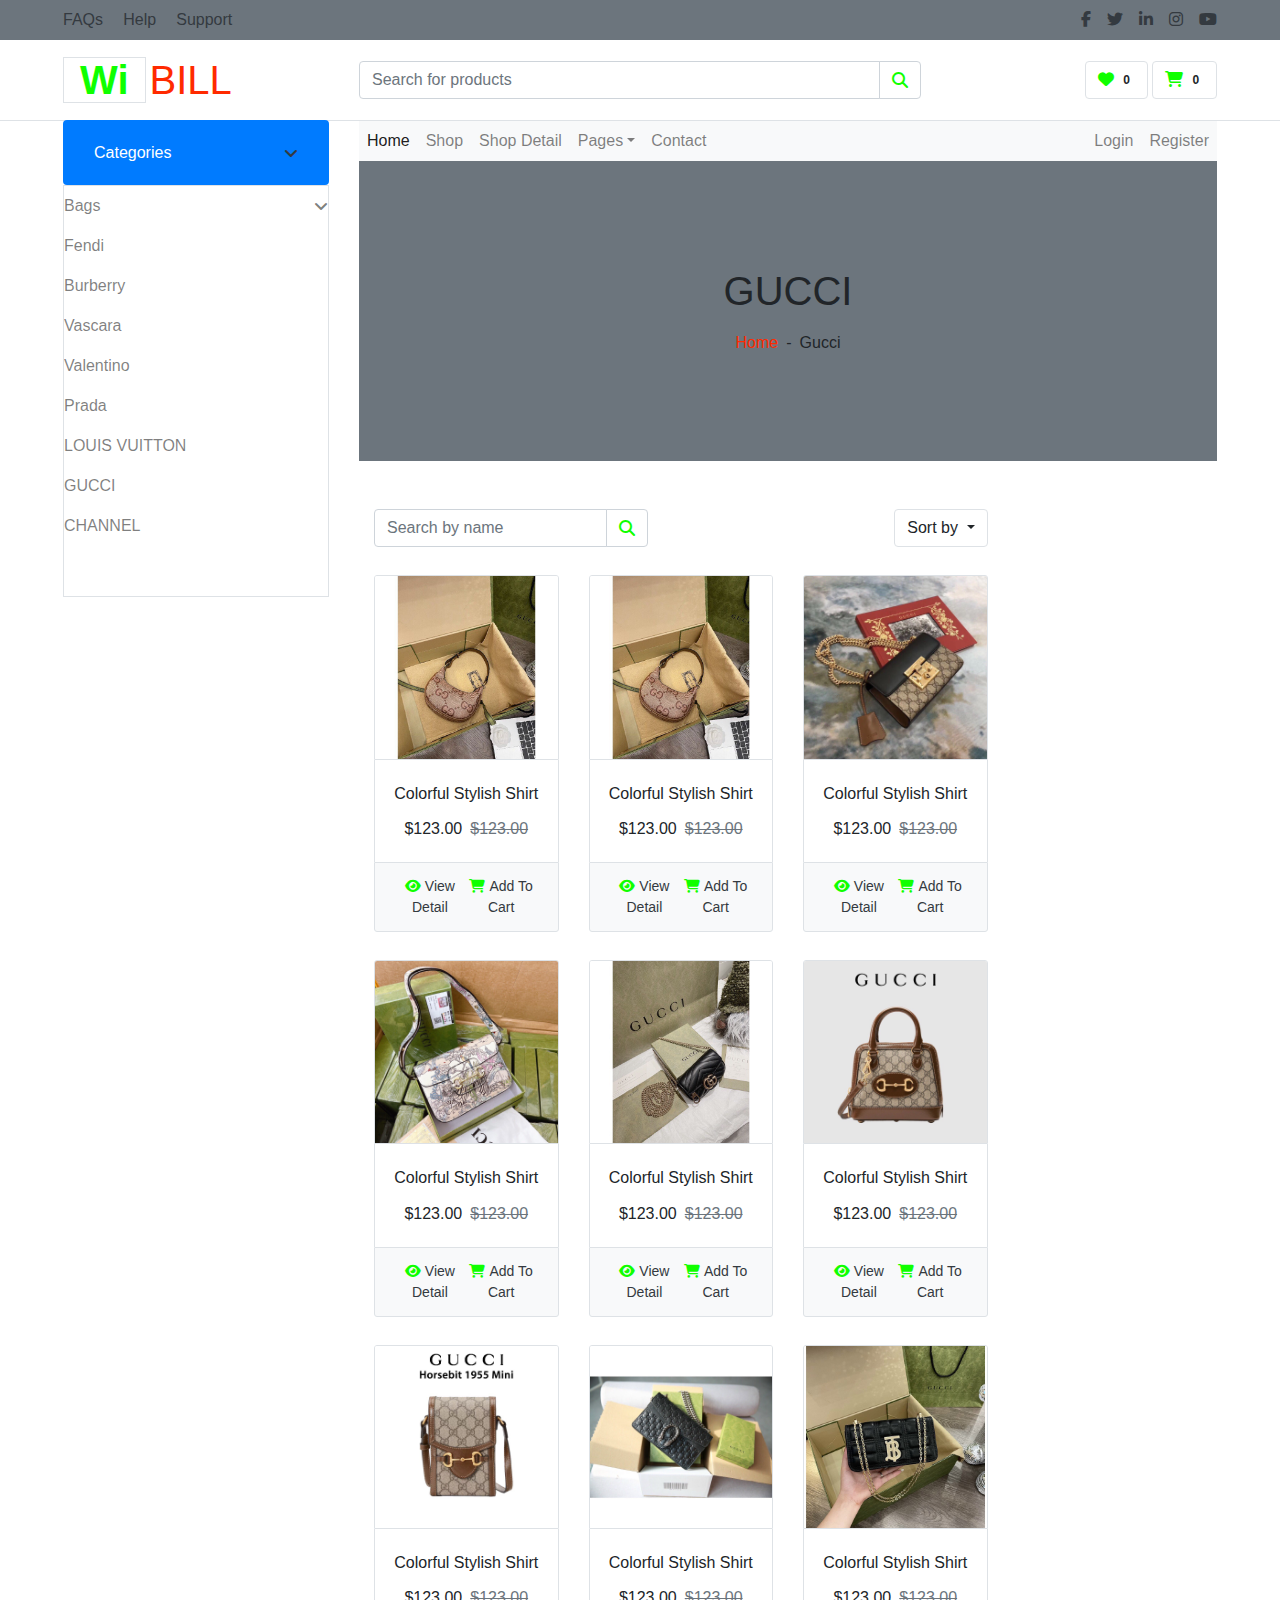
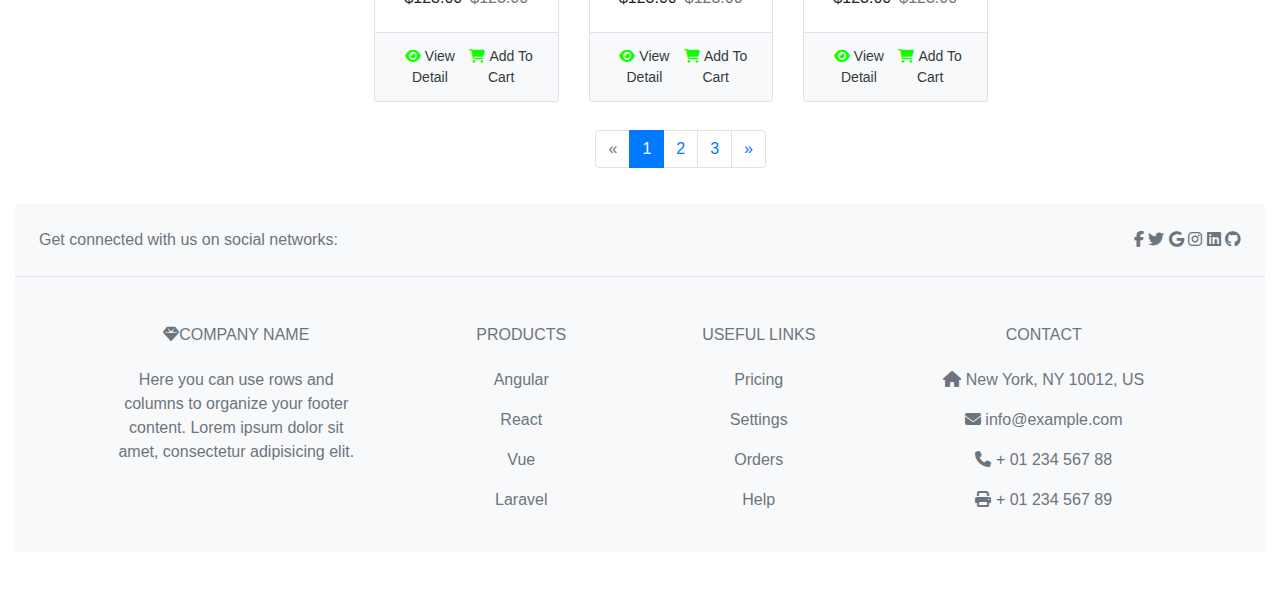
<file: gucci.html>
<!doctype html>
<html lang="en">
  <head>
    <title>Title</title>
    <!-- Required meta tags -->
    <meta charset="utf-8">
    <meta name="viewport" content="width=device-width, initial-scale=1, shrink-to-fit=no">
    <link rel="stylesheet" href="https://cdnjs.cloudflare.com/ajax/libs/font-awesome/6.2.0/css/all.min.css">

    <!-- Bootstrap CSS -->
    <link rel="stylesheet" href="https://stackpath.bootstrapcdn.com/bootstrap/4.3.1/css/bootstrap.min.css" integrity="sha384-ggOyR0iXCbMQv3Xipma34MD+dH/1fQ784/j6cY/iJTQUOhcWr7x9JvoRxT2MZw1T" crossorigin="anonymous">
    <link rel="stylesheet" href="css/style.css">
  </head>
  <body>
    <div class="container-fluid">
        <div class="row bg-secondary py-2 px-xl-5">
            <div class="col-lg-6 d-none d-lg-block">
                <div class="d-inline-flex align-items-center">
                    <a class="text-dark" href="">FAQs</a>
                    <span class="text-muted px-2">|</span>
                    <a class="text-dark" href="">Help</a>
                    <span class="text-muted px-2">|</span>
                    <a class="text-dark" href="">Support</a>
                </div>
            </div>
            <div class="col-lg-6 text-center text-lg-right">
                <div class="d-inline-flex align-items-center">
                    <a class="text-dark px-2" href="">
                        <i class="fab fa-facebook-f"></i>
                    </a>
                    <a class="text-dark px-2" href="">
                        <i class="fab fa-twitter"></i>
                    </a>
                    <a class="text-dark px-2" href="">
                        <i class="fab fa-linkedin-in"></i>
                    </a>
                    <a class="text-dark px-2" href="">
                        <i class="fab fa-instagram"></i>
                    </a>
                    <a class="text-dark pl-2" href="">
                        <i class="fab fa-youtube"></i>
                    </a>
                </div>
            </div>
        </div>
        <div class="row align-items-center py-3 px-xl-5">
            <div class="col-lg-3 d-none d-lg-block">
                <a href="" class="text-decoration-none">
                    <h1 class="m-0 display-5 font-weight-semi-bold"><span class="text-primary font-weight-bold border px-3 mr-1">Wi</span>BILL</h1>
                </a>
            </div>
            <div class="col-lg-6 col-6 text-left">
                <form action="">
                    <div class="input-group">
                        <input type="text" class="form-control" placeholder="Search for products">
                        <div class="input-group-append">
                            <span class="input-group-text bg-transparent text-primary">
                                <i class="fa fa-search"></i>
                            </span>
                        </div>
                    </div>
                </form>
            </div>
            <div class="col-lg-3 col-6 text-right">
                <a href="" class="btn border">
                    <i class="fas fa-heart text-primary"></i>
                    <span class="badge">0</span>
                </a>
                <a href="" class="btn border">
                    <i class="fas fa-shopping-cart text-primary"></i>
                    <span class="badge">0</span>
                </a>
            </div>
        </div>
    </div>
    <div class="container-fluid mb-5">
        <div class="row border-top px-xl-5">
            <div class="col-lg-3 d-none d-lg-block">
                <a class="btn shadow-none d-flex align-items-center justify-content-between bg-primary text-white w-100" data-toggle="collapse" href="#navbar-vertical" style="height: 65px; margin-top: -1px; padding: 0 30px;">
                    <h6 class="m-0">Categories</h6>
                    <i class="fa fa-angle-down text-dark"></i>
                </a>
                <nav class="collapse show navbar navbar-vertical navbar-light align-items-start p-0 border border-top-0 border-bottom-0" id="navbar-vertical">
                    <div class="navbar-nav w-100 overflow-hidden" style="height: 410px">
                        <div class="nav-item dropdown">
                            <a href="#" class="nav-link" data-toggle="dropdown"> Bags<i class="fa fa-angle-down float-right mt-1"></i></a>
                            <div class="dropdown-menu position-absolute bg-secondary border-0 rounded-0 w-100 m-0">
                                <a href="" class="dropdown-item">HERMES PARIS</a>
                                <a href="" class="dropdown-item">CHRISTIAN DIOR</a>
                                <a href="" class="dropdown-item">LOUIS VUITTON</a>
                            </div>
                        </div>
                        <a href="fendi.html" class="nav-item nav-link">Fendi</a>
                        <a href="burberry.html" class="nav-item nav-link">Burberry</a>
                        <a href="vascara.html" class="nav-item nav-link">Vascara</a>
                        <a href="valentino.html" class="nav-item nav-link">Valentino</a>
                        <a href="prada.html" class="nav-item nav-link">Prada</a>
                        <a href="luisvuitton.html" class="nav-item nav-link">LOUIS VUITTON</a>
                        <a href="gucci.html" class="nav-item nav-link">GUCCI</a>
                        <a href="channel.html" class="nav-item nav-link">CHANNEL</a>
                        
                    </div>
                </nav>
            </div>
            <div class="col-lg-9">
                <nav class="navbar navbar-expand-lg bg-light navbar-light py-3 py-lg-0 px-0">
                    <a href="" class="text-decoration-none d-block d-lg-none">
                        <h1 class="m-0 display-5 font-weight-semi-bold"><span class="text-primary font-weight-bold border px-3 mr-1">E</span>Shopper</h1>
                    </a>
                    <button type="button" class="navbar-toggler" data-toggle="collapse" data-target="#navbarCollapse">
                        <span class="navbar-toggler-icon"></span>
                    </button>
                    <div class="collapse navbar-collapse justify-content-between" id="navbarCollapse">
                        <div class="navbar-nav mr-auto py-0">
                            <a href="index.html" class="nav-item nav-link active">Home</a>
                            <a href="shop.html" class="nav-item nav-link">Shop</a>
                            <a href="detail.html" class="nav-item nav-link">Shop Detail</a>
                            <div class="nav-item dropdown">
                                <a href="#" class="nav-link dropdown-toggle" data-toggle="dropdown">Pages</a>
                                <div class="dropdown-menu rounded-0 m-0">
                                    <a href="cart.html" class="dropdown-item">Shopping Cart</a>
                                    <a href="checkout.html" class="dropdown-item">Checkout</a>
                                </div>
                            </div>
                            <a href="contact.html" class="nav-item nav-link">Contact</a>
                        </div>
                        <div class="navbar-nav ml-auto py-0">
                            <a href="" class="nav-item nav-link">Login</a>
                            <a href="" class="nav-item nav-link">Register</a>
                        </div>
                    </div>
                </nav>
                <div class="container-fluid bg-secondary mb-5">
                    <div class="d-flex flex-column align-items-center justify-content-center" style="min-height: 300px">
                        <h1 class="font-weight-semi-bold text-uppercase mb-3">Gucci</h1>
                        <div class="d-inline-flex">
                            <p class="m-0"><a href="">Home</a></p>
                            <p class="m-0 px-2">-</p>
                            <p class="m-0">Gucci</p>
                        </div>
                    </div>
                </div>
                <div class="col-lg-9 col-md-12">
                    <div class="row pb-3">
                        <div class="col-12 pb-1">
                            <div class="d-flex align-items-center justify-content-between mb-4">
                                <form action="">
                                    <div class="input-group">
                                        <input type="text" class="form-control" placeholder="Search by name">
                                        <div class="input-group-append">
                                            <span class="input-group-text bg-transparent text-primary">
                                                <i class="fa fa-search"></i>
                                            </span>
                                        </div>
                                    </div>
                                </form>
                                <div class="dropdown ml-4">
                                    <button class="btn border dropdown-toggle" type="button" id="triggerId" data-toggle="dropdown" aria-haspopup="true"
                                            aria-expanded="false">
                                                Sort by
                                            </button>
                                    <div class="dropdown-menu dropdown-menu-right" aria-labelledby="triggerId">
                                        <a class="dropdown-item" href="#">Latest</a>
                                        <a class="dropdown-item" href="#">Popularity</a>
                                        <a class="dropdown-item" href="#">Best Rating</a>
                                    </div>
                                </div>
                            </div>
                        </div>
                        <div class="col-lg-4 col-md-6 col-sm-12 pb-1">
                            <div class="card product-item border-0 mb-4">
                                <div class="card-header product-img position-relative overflow-hidden bg-transparent border p-0">
                                    <img class="img-fluid w-100" src="image/Gucci/1.jpg" alt="">
                                </div>
                                <div class="card-body border-left border-right text-center p-0 pt-4 pb-3">
                                    <h6 class="text-truncate mb-3">Colorful Stylish Shirt</h6>
                                    <div class="d-flex justify-content-center">
                                        <h6>$123.00</h6><h6 class="text-muted ml-2"><del>$123.00</del></h6>
                                    </div>
                                </div>
                                <div class="card-footer d-flex justify-content-between bg-light border">
                                    <a href="" class="btn btn-sm text-dark p-0"><i class="fas fa-eye text-primary mr-1"></i>View Detail</a>
                                    <a href="" class="btn btn-sm text-dark p-0"><i class="fas fa-shopping-cart text-primary mr-1"></i>Add To Cart</a>
                                </div>
                            </div>
                        </div>
                        <div class="col-lg-4 col-md-6 col-sm-12 pb-1">
                            <div class="card product-item border-0 mb-4">
                                <div class="card-header product-img position-relative overflow-hidden bg-transparent border p-0">
                                    <img class="img-fluid w-100" src="image/Gucci/1.jpg" alt="">
                                </div>
                                <div class="card-body border-left border-right text-center p-0 pt-4 pb-3">
                                    <h6 class="text-truncate mb-3">Colorful Stylish Shirt</h6>
                                    <div class="d-flex justify-content-center">
                                        <h6>$123.00</h6><h6 class="text-muted ml-2"><del>$123.00</del></h6>
                                    </div>
                                </div>
                                <div class="card-footer d-flex justify-content-between bg-light border">
                                    <a href="" class="btn btn-sm text-dark p-0"><i class="fas fa-eye text-primary mr-1"></i>View Detail</a>
                                    <a href="" class="btn btn-sm text-dark p-0"><i class="fas fa-shopping-cart text-primary mr-1"></i>Add To Cart</a>
                                </div>
                            </div>
                        </div>
                        <div class="col-lg-4 col-md-6 col-sm-12 pb-1">
                            <div class="card product-item border-0 mb-4">
                                <div class="card-header product-img position-relative overflow-hidden bg-transparent border p-0">
                                    <img class="img-fluid w-100" src="image/Gucci/2.jpg" alt="">
                                </div>
                                <div class="card-body border-left border-right text-center p-0 pt-4 pb-3">
                                    <h6 class="text-truncate mb-3">Colorful Stylish Shirt</h6>
                                    <div class="d-flex justify-content-center">
                                        <h6>$123.00</h6><h6 class="text-muted ml-2"><del>$123.00</del></h6>
                                    </div>
                                </div>
                                <div class="card-footer d-flex justify-content-between bg-light border">
                                    <a href="" class="btn btn-sm text-dark p-0"><i class="fas fa-eye text-primary mr-1"></i>View Detail</a>
                                    <a href="" class="btn btn-sm text-dark p-0"><i class="fas fa-shopping-cart text-primary mr-1"></i>Add To Cart</a>
                                </div>
                            </div>
                        </div>
                        <div class="col-lg-4 col-md-6 col-sm-12 pb-1">
                            <div class="card product-item border-0 mb-4">
                                <div class="card-header product-img position-relative overflow-hidden bg-transparent border p-0">
                                    <img class="img-fluid w-100" src="image/Gucci/3.jpg" alt="">
                                </div>
                                <div class="card-body border-left border-right text-center p-0 pt-4 pb-3">
                                    <h6 class="text-truncate mb-3">Colorful Stylish Shirt</h6>
                                    <div class="d-flex justify-content-center">
                                        <h6>$123.00</h6><h6 class="text-muted ml-2"><del>$123.00</del></h6>
                                    </div>
                                </div>
                                <div class="card-footer d-flex justify-content-between bg-light border">
                                    <a href="" class="btn btn-sm text-dark p-0"><i class="fas fa-eye text-primary mr-1"></i>View Detail</a>
                                    <a href="" class="btn btn-sm text-dark p-0"><i class="fas fa-shopping-cart text-primary mr-1"></i>Add To Cart</a>
                                </div>
                            </div>
                        </div>
                        <div class="col-lg-4 col-md-6 col-sm-12 pb-1">
                            <div class="card product-item border-0 mb-4">
                                <div class="card-header product-img position-relative overflow-hidden bg-transparent border p-0">
                                    <img class="img-fluid w-100" src="image/Gucci/4.jpg" alt="">
                                </div>
                                <div class="card-body border-left border-right text-center p-0 pt-4 pb-3">
                                    <h6 class="text-truncate mb-3">Colorful Stylish Shirt</h6>
                                    <div class="d-flex justify-content-center">
                                        <h6>$123.00</h6><h6 class="text-muted ml-2"><del>$123.00</del></h6>
                                    </div>
                                </div>
                                <div class="card-footer d-flex justify-content-between bg-light border">
                                    <a href="" class="btn btn-sm text-dark p-0"><i class="fas fa-eye text-primary mr-1"></i>View Detail</a>
                                    <a href="" class="btn btn-sm text-dark p-0"><i class="fas fa-shopping-cart text-primary mr-1"></i>Add To Cart</a>
                                </div>
                            </div>
                        </div>
                        <div class="col-lg-4 col-md-6 col-sm-12 pb-1">
                            <div class="card product-item border-0 mb-4">
                                <div class="card-header product-img position-relative overflow-hidden bg-transparent border p-0">
                                    <img class="img-fluid w-100" src="image/Gucci/5.jpg" alt="">
                                </div>
                                <div class="card-body border-left border-right text-center p-0 pt-4 pb-3">
                                    <h6 class="text-truncate mb-3">Colorful Stylish Shirt</h6>
                                    <div class="d-flex justify-content-center">
                                        <h6>$123.00</h6><h6 class="text-muted ml-2"><del>$123.00</del></h6>
                                    </div>
                                </div>
                                <div class="card-footer d-flex justify-content-between bg-light border">
                                    <a href="" class="btn btn-sm text-dark p-0"><i class="fas fa-eye text-primary mr-1"></i>View Detail</a>
                                    <a href="" class="btn btn-sm text-dark p-0"><i class="fas fa-shopping-cart text-primary mr-1"></i>Add To Cart</a>
                                </div>
                            </div>
                        </div>
                        <div class="col-lg-4 col-md-6 col-sm-12 pb-1">
                            <div class="card product-item border-0 mb-4">
                                <div class="card-header product-img position-relative overflow-hidden bg-transparent border p-0">
                                    <img class="img-fluid w-100" src="image/Gucci/6.jpg" alt="">
                                </div>
                                <div class="card-body border-left border-right text-center p-0 pt-4 pb-3">
                                    <h6 class="text-truncate mb-3">Colorful Stylish Shirt</h6>
                                    <div class="d-flex justify-content-center">
                                        <h6>$123.00</h6><h6 class="text-muted ml-2"><del>$123.00</del></h6>
                                    </div>
                                </div>
                                <div class="card-footer d-flex justify-content-between bg-light border">
                                    <a href="" class="btn btn-sm text-dark p-0"><i class="fas fa-eye text-primary mr-1"></i>View Detail</a>
                                    <a href="" class="btn btn-sm text-dark p-0"><i class="fas fa-shopping-cart text-primary mr-1"></i>Add To Cart</a>
                                </div>
                            </div>
                        </div>
                        <div class="col-lg-4 col-md-6 col-sm-12 pb-1">
                            <div class="card product-item border-0 mb-4">
                                <div class="card-header product-img position-relative overflow-hidden bg-transparent border p-0">
                                    <img class="img-fluid w-100" src="image/Gucci/7.jpg" alt="">
                                </div>
                                <div class="card-body border-left border-right text-center p-0 pt-4 pb-3">
                                    <h6 class="text-truncate mb-3">Colorful Stylish Shirt</h6>
                                    <div class="d-flex justify-content-center">
                                        <h6>$123.00</h6><h6 class="text-muted ml-2"><del>$123.00</del></h6>
                                    </div>
                                </div>
                                <div class="card-footer d-flex justify-content-between bg-light border">
                                    <a href="" class="btn btn-sm text-dark p-0"><i class="fas fa-eye text-primary mr-1"></i>View Detail</a>
                                    <a href="" class="btn btn-sm text-dark p-0"><i class="fas fa-shopping-cart text-primary mr-1"></i>Add To Cart</a>
                                </div>
                            </div>
                        </div>
                        <div class="col-lg-4 col-md-6 col-sm-12 pb-1">
                            <div class="card product-item border-0 mb-4">
                                <div class="card-header product-img position-relative overflow-hidden bg-transparent border p-0">
                                    <img class="img-fluid w-100" src="image/Burberry/8.jpg" alt="">
                                </div>
                                <div class="card-body border-left border-right text-center p-0 pt-4 pb-3">
                                    <h6 class="text-truncate mb-3">Colorful Stylish Shirt</h6>
                                    <div class="d-flex justify-content-center">
                                        <h6>$123.00</h6><h6 class="text-muted ml-2"><del>$123.00</del></h6>
                                    </div>
                                </div>
                                <div class="card-footer d-flex justify-content-between bg-light border">
                                    <a href="" class="btn btn-sm text-dark p-0"><i class="fas fa-eye text-primary mr-1"></i>View Detail</a>
                                    <a href="" class="btn btn-sm text-dark p-0"><i class="fas fa-shopping-cart text-primary mr-1"></i>Add To Cart</a>
                                </div>
                            </div>
                        </div>
                        <div class="col-12 pb-1">
                            <nav aria-label="Page navigation">
                              <ul class="pagination justify-content-center mb-3">
                                <li class="page-item disabled">
                                  <a class="page-link" href="#" aria-label="Previous">
                                    <span aria-hidden="true">&laquo;</span>
                                    <span class="sr-only">Previous</span>
                                  </a>
                                </li>
                                <li class="page-item active"><a class="page-link" href="#">1</a></li>
                                <li class="page-item"><a class="page-link" href="#">2</a></li>
                                <li class="page-item"><a class="page-link" href="#">3</a></li>
                                <li class="page-item">
                                  <a class="page-link" href="#" aria-label="Next">
                                    <span aria-hidden="true">&raquo;</span>
                                    <span class="sr-only">Next</span>
                                  </a>
                                </li>
                              </ul>
                            </nav>
                        </div>
                    </div>
                </div>
                <!-- Shop Product End -->
            </div>
        </div>
        <footer class="text-center text-lg-start bg-light text-muted text-center">
            <!-- Section: Social media -->
            <section class="d-flex justify-content-center justify-content-lg-between p-4 border-bottom">
              <!-- Left -->
              <div class="me-5 d-none d-lg-block">
                <span>Get connected with us on social networks:</span>
              </div>
              <!-- Left -->
          
              <!-- Right -->
              <div>
                <a href="" class="me-4 text-reset">
                  <i class="fab fa-facebook-f"></i>
                </a>
                <a href="" class="me-4 text-reset">
                  <i class="fab fa-twitter"></i>
                </a>
                <a href="" class="me-4 text-reset">
                  <i class="fab fa-google"></i>
                </a>
                <a href="" class="me-4 text-reset">
                  <i class="fab fa-instagram"></i>
                </a>
                <a href="" class="me-4 text-reset">
                  <i class="fab fa-linkedin"></i>
                </a>
                <a href="" class="me-4 text-reset">
                  <i class="fab fa-github"></i>
                </a>
              </div>
              <!-- Right -->
            </section>
            <!-- Section: Social media -->
          
            <!-- Section: Links  -->
            <section class="">
              <div class="container text-center text-md-start mt-5">
                <!-- Grid row -->
                <div class="row mt-3">
                  <!-- Grid column -->
                  <div class="col-md-3 col-lg-4 col-xl-3 mx-auto mb-4">
                    <!-- Content -->
                    <h6 class="text-uppercase fw-bold mb-4">
                      <i class="fas fa-gem me-3"></i>Company name
                    </h6>
                    <p>
                      Here you can use rows and columns to organize your footer content. Lorem ipsum
                      dolor sit amet, consectetur adipisicing elit.
                    </p>
                  </div>
                  <!-- Grid column -->
          
                  <!-- Grid column -->
                  <div class="col-md-2 col-lg-2 col-xl-2 mx-auto mb-4">
                    <!-- Links -->
                    <h6 class="text-uppercase fw-bold mb-4">
                      Products
                    </h6>
                    <p>
                      <a href="#!" class="text-reset">Angular</a>
                    </p>
                    <p>
                      <a href="#!" class="text-reset">React</a>
                    </p>
                    <p>
                      <a href="#!" class="text-reset">Vue</a>
                    </p>
                    <p>
                      <a href="#!" class="text-reset">Laravel</a>
                    </p>
                  </div>
                  <!-- Grid column -->
          
                  <!-- Grid column -->
                  <div class="col-md-3 col-lg-2 col-xl-2 mx-auto mb-4">
                    <!-- Links -->
                    <h6 class="text-uppercase fw-bold mb-4">
                      Useful links
                    </h6>
                    <p>
                      <a href="#!" class="text-reset">Pricing</a>
                    </p>
                    <p>
                      <a href="#!" class="text-reset">Settings</a>
                    </p>
                    <p>
                      <a href="#!" class="text-reset">Orders</a>
                    </p>
                    <p>
                      <a href="#!" class="text-reset">Help</a>
                    </p>
                  </div>
                  <!-- Grid column -->
          
                  <!-- Grid column -->
                  <div class="col-md-4 col-lg-3 col-xl-3 mx-auto mb-md-0 mb-4">
                    <!-- Links -->
                    <h6 class="text-uppercase fw-bold mb-4">Contact</h6>
                    <p><i class="fas fa-home me-3"></i> New York, NY 10012, US</p>
                    <p>
                      <i class="fas fa-envelope me-3"></i>
                      info@example.com
                    </p>
                    <p><i class="fas fa-phone me-3"></i> + 01 234 567 88</p>
                    <p><i class="fas fa-print me-3"></i> + 01 234 567 89</p>
                  </div>
                  <!-- Grid column -->
                </div>
                <!-- Grid row -->
              </div>
            </section>

      
    <!-- Optional JavaScript -->
    <!-- jQuery first, then Popper.js, then Bootstrap JS -->
    <script src="https://code.jquery.com/jquery-3.3.1.slim.min.js" integrity="sha384-q8i/X+965DzO0rT7abK41JStQIAqVgRVzpbzo5smXKp4YfRvH+8abtTE1Pi6jizo" crossorigin="anonymous"></script>
    <script src="https://cdnjs.cloudflare.com/ajax/libs/popper.js/1.14.7/umd/popper.min.js" integrity="sha384-UO2eT0CpHqdSJQ6hJty5KVphtPhzWj9WO1clHTMGa3JDZwrnQq4sF86dIHNDz0W1" crossorigin="anonymous"></script>
    <script src="https://stackpath.bootstrapcdn.com/bootstrap/4.3.1/js/bootstrap.min.js" integrity="sha384-JjSmVgyd0p3pXB1rRibZUAYoIIy6OrQ6VrjIEaFf/nJGzIxFDsf4x0xIM+B07jRM" crossorigin="anonymous"></script>
  </body>
</html>
</file>
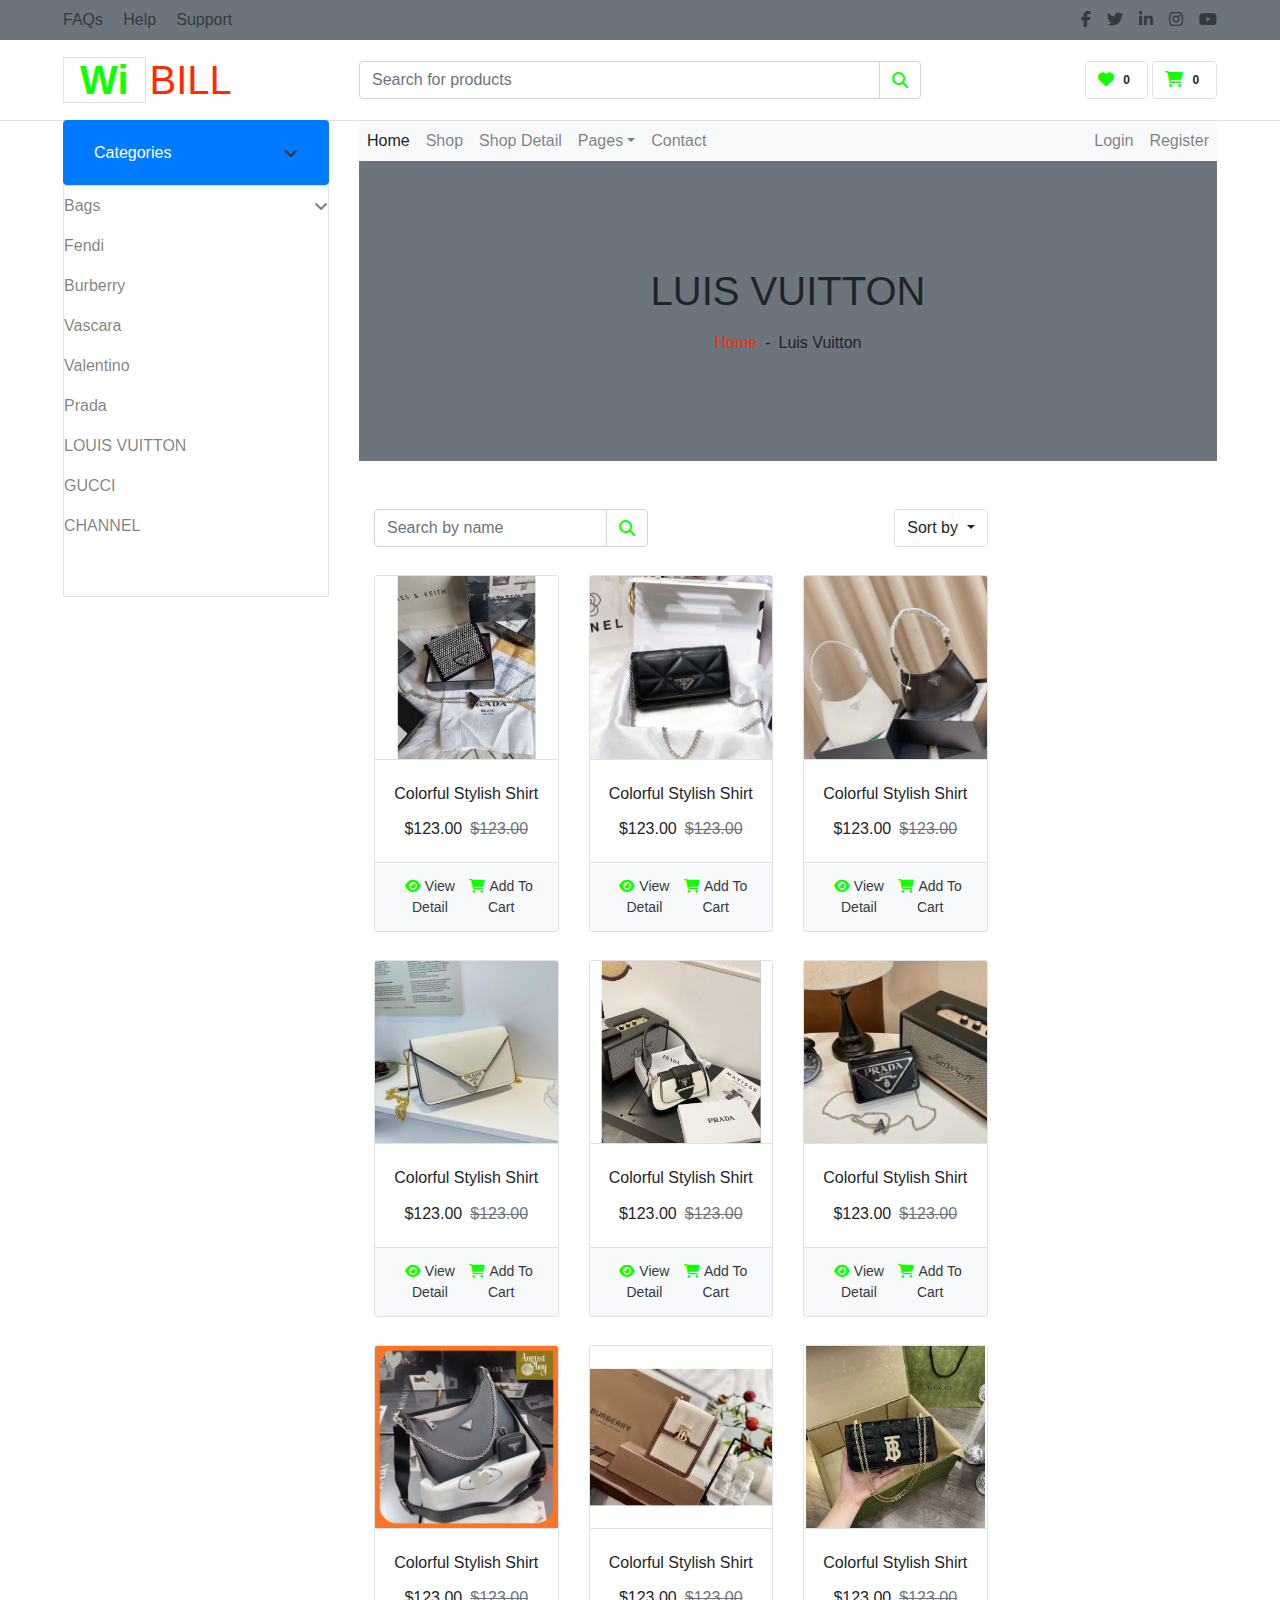
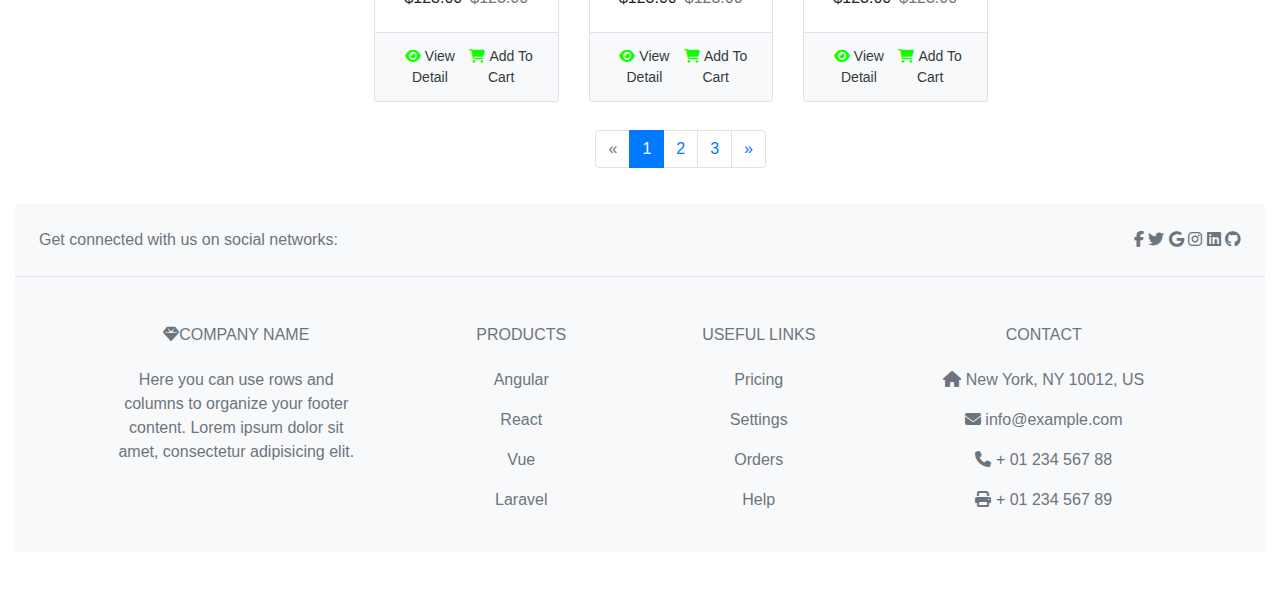
<file: luisvuitton.html>
<!doctype html>
<html lang="en">
  <head>
    <title>Title</title>
    <!-- Required meta tags -->
    <meta charset="utf-8">
    <meta name="viewport" content="width=device-width, initial-scale=1, shrink-to-fit=no">
    <link rel="stylesheet" href="https://cdnjs.cloudflare.com/ajax/libs/font-awesome/6.2.0/css/all.min.css">

    <!-- Bootstrap CSS -->
    <link rel="stylesheet" href="https://stackpath.bootstrapcdn.com/bootstrap/4.3.1/css/bootstrap.min.css" integrity="sha384-ggOyR0iXCbMQv3Xipma34MD+dH/1fQ784/j6cY/iJTQUOhcWr7x9JvoRxT2MZw1T" crossorigin="anonymous">
    <link rel="stylesheet" href="css/style.css">
  </head>
  <body>
    <div class="container-fluid">
        <div class="row bg-secondary py-2 px-xl-5">
            <div class="col-lg-6 d-none d-lg-block">
                <div class="d-inline-flex align-items-center">
                    <a class="text-dark" href="">FAQs</a>
                    <span class="text-muted px-2">|</span>
                    <a class="text-dark" href="">Help</a>
                    <span class="text-muted px-2">|</span>
                    <a class="text-dark" href="">Support</a>
                </div>
            </div>
            <div class="col-lg-6 text-center text-lg-right">
                <div class="d-inline-flex align-items-center">
                    <a class="text-dark px-2" href="">
                        <i class="fab fa-facebook-f"></i>
                    </a>
                    <a class="text-dark px-2" href="">
                        <i class="fab fa-twitter"></i>
                    </a>
                    <a class="text-dark px-2" href="">
                        <i class="fab fa-linkedin-in"></i>
                    </a>
                    <a class="text-dark px-2" href="">
                        <i class="fab fa-instagram"></i>
                    </a>
                    <a class="text-dark pl-2" href="">
                        <i class="fab fa-youtube"></i>
                    </a>
                </div>
            </div>
        </div>
        <div class="row align-items-center py-3 px-xl-5">
            <div class="col-lg-3 d-none d-lg-block">
                <a href="" class="text-decoration-none">
                    <h1 class="m-0 display-5 font-weight-semi-bold"><span class="text-primary font-weight-bold border px-3 mr-1">Wi</span>BILL</h1>
                </a>
            </div>
            <div class="col-lg-6 col-6 text-left">
                <form action="">
                    <div class="input-group">
                        <input type="text" class="form-control" placeholder="Search for products">
                        <div class="input-group-append">
                            <span class="input-group-text bg-transparent text-primary">
                                <i class="fa fa-search"></i>
                            </span>
                        </div>
                    </div>
                </form>
            </div>
            <div class="col-lg-3 col-6 text-right">
                <a href="" class="btn border">
                    <i class="fas fa-heart text-primary"></i>
                    <span class="badge">0</span>
                </a>
                <a href="" class="btn border">
                    <i class="fas fa-shopping-cart text-primary"></i>
                    <span class="badge">0</span>
                </a>
            </div>
        </div>
    </div>
    <div class="container-fluid mb-5">
        <div class="row border-top px-xl-5">
            <div class="col-lg-3 d-none d-lg-block">
                <a class="btn shadow-none d-flex align-items-center justify-content-between bg-primary text-white w-100" data-toggle="collapse" href="#navbar-vertical" style="height: 65px; margin-top: -1px; padding: 0 30px;">
                    <h6 class="m-0">Categories</h6>
                    <i class="fa fa-angle-down text-dark"></i>
                </a>
                <nav class="collapse show navbar navbar-vertical navbar-light align-items-start p-0 border border-top-0 border-bottom-0" id="navbar-vertical">
                    <div class="navbar-nav w-100 overflow-hidden" style="height: 410px">
                        <div class="nav-item dropdown">
                            <a href="#" class="nav-link" data-toggle="dropdown"> Bags<i class="fa fa-angle-down float-right mt-1"></i></a>
                            <div class="dropdown-menu position-absolute bg-secondary border-0 rounded-0 w-100 m-0">
                                <a href="" class="dropdown-item">HERMES PARIS</a>
                                <a href="" class="dropdown-item">CHRISTIAN DIOR</a>
                                <a href="" class="dropdown-item">LOUIS VUITTON</a>
                            </div>
                        </div>
                        <a href="fendi.html" class="nav-item nav-link">Fendi</a>
                        <a href="burberry.html" class="nav-item nav-link">Burberry</a>
                        <a href="vascara.html" class="nav-item nav-link">Vascara</a>
                        <a href="valentino.html" class="nav-item nav-link">Valentino</a>
                        <a href="prada.html" class="nav-item nav-link">Prada</a>
                        <a href="luisvuitton.html" class="nav-item nav-link">LOUIS VUITTON</a>
                        <a href="gucci.html" class="nav-item nav-link">GUCCI</a>
                        <a href="channel.html" class="nav-item nav-link">CHANNEL</a>
                        
                    </div>
                </nav>
            </div>
            <div class="col-lg-9">
                <nav class="navbar navbar-expand-lg bg-light navbar-light py-3 py-lg-0 px-0">
                    <a href="" class="text-decoration-none d-block d-lg-none">
                        <h1 class="m-0 display-5 font-weight-semi-bold"><span class="text-primary font-weight-bold border px-3 mr-1">E</span>Shopper</h1>
                    </a>
                    <button type="button" class="navbar-toggler" data-toggle="collapse" data-target="#navbarCollapse">
                        <span class="navbar-toggler-icon"></span>
                    </button>
                    <div class="collapse navbar-collapse justify-content-between" id="navbarCollapse">
                        <div class="navbar-nav mr-auto py-0">
                            <a href="index.html" class="nav-item nav-link active">Home</a>
                            <a href="shop.html" class="nav-item nav-link">Shop</a>
                            <a href="detail.html" class="nav-item nav-link">Shop Detail</a>
                            <div class="nav-item dropdown">
                                <a href="#" class="nav-link dropdown-toggle" data-toggle="dropdown">Pages</a>
                                <div class="dropdown-menu rounded-0 m-0">
                                    <a href="cart.html" class="dropdown-item">Shopping Cart</a>
                                    <a href="checkout.html" class="dropdown-item">Checkout</a>
                                </div>
                            </div>
                            <a href="contact.html" class="nav-item nav-link">Contact</a>
                        </div>
                        <div class="navbar-nav ml-auto py-0">
                            <a href="" class="nav-item nav-link">Login</a>
                            <a href="" class="nav-item nav-link">Register</a>
                        </div>
                    </div>
                </nav>
                <div class="container-fluid bg-secondary mb-5">
                    <div class="d-flex flex-column align-items-center justify-content-center" style="min-height: 300px">
                        <h1 class="font-weight-semi-bold text-uppercase mb-3">Luis Vuitton</h1>
                        <div class="d-inline-flex">
                            <p class="m-0"><a href="">Home</a></p>
                            <p class="m-0 px-2">-</p>
                            <p class="m-0">Luis Vuitton</p>
                        </div>
                    </div>
                </div>
                <div class="col-lg-9 col-md-12">
                    <div class="row pb-3">
                        <div class="col-12 pb-1">
                            <div class="d-flex align-items-center justify-content-between mb-4">
                                <form action="">
                                    <div class="input-group">
                                        <input type="text" class="form-control" placeholder="Search by name">
                                        <div class="input-group-append">
                                            <span class="input-group-text bg-transparent text-primary">
                                                <i class="fa fa-search"></i>
                                            </span>
                                        </div>
                                    </div>
                                </form>
                                <div class="dropdown ml-4">
                                    <button class="btn border dropdown-toggle" type="button" id="triggerId" data-toggle="dropdown" aria-haspopup="true"
                                            aria-expanded="false">
                                                Sort by
                                            </button>
                                    <div class="dropdown-menu dropdown-menu-right" aria-labelledby="triggerId">
                                        <a class="dropdown-item" href="#">Latest</a>
                                        <a class="dropdown-item" href="#">Popularity</a>
                                        <a class="dropdown-item" href="#">Best Rating</a>
                                    </div>
                                </div>
                            </div>
                        </div>
                        <div class="col-lg-4 col-md-6 col-sm-12 pb-1">
                            <div class="card product-item border-0 mb-4">
                                <div class="card-header product-img position-relative overflow-hidden bg-transparent border p-0">
                                    <img class="img-fluid w-100" src="image/Prada/1.jpg" alt="">
                                </div>
                                <div class="card-body border-left border-right text-center p-0 pt-4 pb-3">
                                    <h6 class="text-truncate mb-3">Colorful Stylish Shirt</h6>
                                    <div class="d-flex justify-content-center">
                                        <h6>$123.00</h6><h6 class="text-muted ml-2"><del>$123.00</del></h6>
                                    </div>
                                </div>
                                <div class="card-footer d-flex justify-content-between bg-light border">
                                    <a href="" class="btn btn-sm text-dark p-0"><i class="fas fa-eye text-primary mr-1"></i>View Detail</a>
                                    <a href="" class="btn btn-sm text-dark p-0"><i class="fas fa-shopping-cart text-primary mr-1"></i>Add To Cart</a>
                                </div>
                            </div>
                        </div>
                        <div class="col-lg-4 col-md-6 col-sm-12 pb-1">
                            <div class="card product-item border-0 mb-4">
                                <div class="card-header product-img position-relative overflow-hidden bg-transparent border p-0">
                                    <img class="img-fluid w-100" src="image/Prada/2.jpg" alt="">
                                </div>
                                <div class="card-body border-left border-right text-center p-0 pt-4 pb-3">
                                    <h6 class="text-truncate mb-3">Colorful Stylish Shirt</h6>
                                    <div class="d-flex justify-content-center">
                                        <h6>$123.00</h6><h6 class="text-muted ml-2"><del>$123.00</del></h6>
                                    </div>
                                </div>
                                <div class="card-footer d-flex justify-content-between bg-light border">
                                    <a href="" class="btn btn-sm text-dark p-0"><i class="fas fa-eye text-primary mr-1"></i>View Detail</a>
                                    <a href="" class="btn btn-sm text-dark p-0"><i class="fas fa-shopping-cart text-primary mr-1"></i>Add To Cart</a>
                                </div>
                            </div>
                        </div>
                        <div class="col-lg-4 col-md-6 col-sm-12 pb-1">
                            <div class="card product-item border-0 mb-4">
                                <div class="card-header product-img position-relative overflow-hidden bg-transparent border p-0">
                                    <img class="img-fluid w-100" src="image/Prada/3.jpg" alt="">
                                </div>
                                <div class="card-body border-left border-right text-center p-0 pt-4 pb-3">
                                    <h6 class="text-truncate mb-3">Colorful Stylish Shirt</h6>
                                    <div class="d-flex justify-content-center">
                                        <h6>$123.00</h6><h6 class="text-muted ml-2"><del>$123.00</del></h6>
                                    </div>
                                </div>
                                <div class="card-footer d-flex justify-content-between bg-light border">
                                    <a href="" class="btn btn-sm text-dark p-0"><i class="fas fa-eye text-primary mr-1"></i>View Detail</a>
                                    <a href="" class="btn btn-sm text-dark p-0"><i class="fas fa-shopping-cart text-primary mr-1"></i>Add To Cart</a>
                                </div>
                            </div>
                        </div>
                        <div class="col-lg-4 col-md-6 col-sm-12 pb-1">
                            <div class="card product-item border-0 mb-4">
                                <div class="card-header product-img position-relative overflow-hidden bg-transparent border p-0">
                                    <img class="img-fluid w-100" src="image/Prada/4.jpg" alt="">
                                </div>
                                <div class="card-body border-left border-right text-center p-0 pt-4 pb-3">
                                    <h6 class="text-truncate mb-3">Colorful Stylish Shirt</h6>
                                    <div class="d-flex justify-content-center">
                                        <h6>$123.00</h6><h6 class="text-muted ml-2"><del>$123.00</del></h6>
                                    </div>
                                </div>
                                <div class="card-footer d-flex justify-content-between bg-light border">
                                    <a href="" class="btn btn-sm text-dark p-0"><i class="fas fa-eye text-primary mr-1"></i>View Detail</a>
                                    <a href="" class="btn btn-sm text-dark p-0"><i class="fas fa-shopping-cart text-primary mr-1"></i>Add To Cart</a>
                                </div>
                            </div>
                        </div>
                        <div class="col-lg-4 col-md-6 col-sm-12 pb-1">
                            <div class="card product-item border-0 mb-4">
                                <div class="card-header product-img position-relative overflow-hidden bg-transparent border p-0">
                                    <img class="img-fluid w-100" src="image/Prada/5.jpg" alt="">
                                </div>
                                <div class="card-body border-left border-right text-center p-0 pt-4 pb-3">
                                    <h6 class="text-truncate mb-3">Colorful Stylish Shirt</h6>
                                    <div class="d-flex justify-content-center">
                                        <h6>$123.00</h6><h6 class="text-muted ml-2"><del>$123.00</del></h6>
                                    </div>
                                </div>
                                <div class="card-footer d-flex justify-content-between bg-light border">
                                    <a href="" class="btn btn-sm text-dark p-0"><i class="fas fa-eye text-primary mr-1"></i>View Detail</a>
                                    <a href="" class="btn btn-sm text-dark p-0"><i class="fas fa-shopping-cart text-primary mr-1"></i>Add To Cart</a>
                                </div>
                            </div>
                        </div>
                        <div class="col-lg-4 col-md-6 col-sm-12 pb-1">
                            <div class="card product-item border-0 mb-4">
                                <div class="card-header product-img position-relative overflow-hidden bg-transparent border p-0">
                                    <img class="img-fluid w-100" src="image/Prada/6.jpg" alt="">
                                </div>
                                <div class="card-body border-left border-right text-center p-0 pt-4 pb-3">
                                    <h6 class="text-truncate mb-3">Colorful Stylish Shirt</h6>
                                    <div class="d-flex justify-content-center">
                                        <h6>$123.00</h6><h6 class="text-muted ml-2"><del>$123.00</del></h6>
                                    </div>
                                </div>
                                <div class="card-footer d-flex justify-content-between bg-light border">
                                    <a href="" class="btn btn-sm text-dark p-0"><i class="fas fa-eye text-primary mr-1"></i>View Detail</a>
                                    <a href="" class="btn btn-sm text-dark p-0"><i class="fas fa-shopping-cart text-primary mr-1"></i>Add To Cart</a>
                                </div>
                            </div>
                        </div>
                        <div class="col-lg-4 col-md-6 col-sm-12 pb-1">
                            <div class="card product-item border-0 mb-4">
                                <div class="card-header product-img position-relative overflow-hidden bg-transparent border p-0">
                                    <img class="img-fluid w-100" src="image/Prada/7.jpg" alt="">
                                </div>
                                <div class="card-body border-left border-right text-center p-0 pt-4 pb-3">
                                    <h6 class="text-truncate mb-3">Colorful Stylish Shirt</h6>
                                    <div class="d-flex justify-content-center">
                                        <h6>$123.00</h6><h6 class="text-muted ml-2"><del>$123.00</del></h6>
                                    </div>
                                </div>
                                <div class="card-footer d-flex justify-content-between bg-light border">
                                    <a href="" class="btn btn-sm text-dark p-0"><i class="fas fa-eye text-primary mr-1"></i>View Detail</a>
                                    <a href="" class="btn btn-sm text-dark p-0"><i class="fas fa-shopping-cart text-primary mr-1"></i>Add To Cart</a>
                                </div>
                            </div>
                        </div>
                        <div class="col-lg-4 col-md-6 col-sm-12 pb-1">
                            <div class="card product-item border-0 mb-4">
                                <div class="card-header product-img position-relative overflow-hidden bg-transparent border p-0">
                                    <img class="img-fluid w-100" src="image/Burberry/3.jpg" alt="">
                                </div>
                                <div class="card-body border-left border-right text-center p-0 pt-4 pb-3">
                                    <h6 class="text-truncate mb-3">Colorful Stylish Shirt</h6>
                                    <div class="d-flex justify-content-center">
                                        <h6>$123.00</h6><h6 class="text-muted ml-2"><del>$123.00</del></h6>
                                    </div>
                                </div>
                                <div class="card-footer d-flex justify-content-between bg-light border">
                                    <a href="" class="btn btn-sm text-dark p-0"><i class="fas fa-eye text-primary mr-1"></i>View Detail</a>
                                    <a href="" class="btn btn-sm text-dark p-0"><i class="fas fa-shopping-cart text-primary mr-1"></i>Add To Cart</a>
                                </div>
                            </div>
                        </div>
                        <div class="col-lg-4 col-md-6 col-sm-12 pb-1">
                            <div class="card product-item border-0 mb-4">
                                <div class="card-header product-img position-relative overflow-hidden bg-transparent border p-0">
                                    <img class="img-fluid w-100" src="image/Burberry/8.jpg" alt="">
                                </div>
                                <div class="card-body border-left border-right text-center p-0 pt-4 pb-3">
                                    <h6 class="text-truncate mb-3">Colorful Stylish Shirt</h6>
                                    <div class="d-flex justify-content-center">
                                        <h6>$123.00</h6><h6 class="text-muted ml-2"><del>$123.00</del></h6>
                                    </div>
                                </div>
                                <div class="card-footer d-flex justify-content-between bg-light border">
                                    <a href="" class="btn btn-sm text-dark p-0"><i class="fas fa-eye text-primary mr-1"></i>View Detail</a>
                                    <a href="" class="btn btn-sm text-dark p-0"><i class="fas fa-shopping-cart text-primary mr-1"></i>Add To Cart</a>
                                </div>
                            </div>
                        </div>
                        <div class="col-12 pb-1">
                            <nav aria-label="Page navigation">
                              <ul class="pagination justify-content-center mb-3">
                                <li class="page-item disabled">
                                  <a class="page-link" href="#" aria-label="Previous">
                                    <span aria-hidden="true">&laquo;</span>
                                    <span class="sr-only">Previous</span>
                                  </a>
                                </li>
                                <li class="page-item active"><a class="page-link" href="#">1</a></li>
                                <li class="page-item"><a class="page-link" href="#">2</a></li>
                                <li class="page-item"><a class="page-link" href="#">3</a></li>
                                <li class="page-item">
                                  <a class="page-link" href="#" aria-label="Next">
                                    <span aria-hidden="true">&raquo;</span>
                                    <span class="sr-only">Next</span>
                                  </a>
                                </li>
                              </ul>
                            </nav>
                        </div>
                    </div>
                </div>
                <!-- Shop Product End -->
            </div>
        </div>
        <footer class="text-center text-lg-start bg-light text-muted text-center">
            <!-- Section: Social media -->
            <section class="d-flex justify-content-center justify-content-lg-between p-4 border-bottom">
              <!-- Left -->
              <div class="me-5 d-none d-lg-block">
                <span>Get connected with us on social networks:</span>
              </div>
              <!-- Left -->
          
              <!-- Right -->
              <div>
                <a href="" class="me-4 text-reset">
                  <i class="fab fa-facebook-f"></i>
                </a>
                <a href="" class="me-4 text-reset">
                  <i class="fab fa-twitter"></i>
                </a>
                <a href="" class="me-4 text-reset">
                  <i class="fab fa-google"></i>
                </a>
                <a href="" class="me-4 text-reset">
                  <i class="fab fa-instagram"></i>
                </a>
                <a href="" class="me-4 text-reset">
                  <i class="fab fa-linkedin"></i>
                </a>
                <a href="" class="me-4 text-reset">
                  <i class="fab fa-github"></i>
                </a>
              </div>
              <!-- Right -->
            </section>
            <!-- Section: Social media -->
          
            <!-- Section: Links  -->
            <section class="">
              <div class="container text-center text-md-start mt-5">
                <!-- Grid row -->
                <div class="row mt-3">
                  <!-- Grid column -->
                  <div class="col-md-3 col-lg-4 col-xl-3 mx-auto mb-4">
                    <!-- Content -->
                    <h6 class="text-uppercase fw-bold mb-4">
                      <i class="fas fa-gem me-3"></i>Company name
                    </h6>
                    <p>
                      Here you can use rows and columns to organize your footer content. Lorem ipsum
                      dolor sit amet, consectetur adipisicing elit.
                    </p>
                  </div>
                  <!-- Grid column -->
          
                  <!-- Grid column -->
                  <div class="col-md-2 col-lg-2 col-xl-2 mx-auto mb-4">
                    <!-- Links -->
                    <h6 class="text-uppercase fw-bold mb-4">
                      Products
                    </h6>
                    <p>
                      <a href="#!" class="text-reset">Angular</a>
                    </p>
                    <p>
                      <a href="#!" class="text-reset">React</a>
                    </p>
                    <p>
                      <a href="#!" class="text-reset">Vue</a>
                    </p>
                    <p>
                      <a href="#!" class="text-reset">Laravel</a>
                    </p>
                  </div>
                  <!-- Grid column -->
          
                  <!-- Grid column -->
                  <div class="col-md-3 col-lg-2 col-xl-2 mx-auto mb-4">
                    <!-- Links -->
                    <h6 class="text-uppercase fw-bold mb-4">
                      Useful links
                    </h6>
                    <p>
                      <a href="#!" class="text-reset">Pricing</a>
                    </p>
                    <p>
                      <a href="#!" class="text-reset">Settings</a>
                    </p>
                    <p>
                      <a href="#!" class="text-reset">Orders</a>
                    </p>
                    <p>
                      <a href="#!" class="text-reset">Help</a>
                    </p>
                  </div>
                  <!-- Grid column -->
          
                  <!-- Grid column -->
                  <div class="col-md-4 col-lg-3 col-xl-3 mx-auto mb-md-0 mb-4">
                    <!-- Links -->
                    <h6 class="text-uppercase fw-bold mb-4">Contact</h6>
                    <p><i class="fas fa-home me-3"></i> New York, NY 10012, US</p>
                    <p>
                      <i class="fas fa-envelope me-3"></i>
                      info@example.com
                    </p>
                    <p><i class="fas fa-phone me-3"></i> + 01 234 567 88</p>
                    <p><i class="fas fa-print me-3"></i> + 01 234 567 89</p>
                  </div>
                  <!-- Grid column -->
                </div>
                <!-- Grid row -->
              </div>
            </section>

      
    <!-- Optional JavaScript -->
    <!-- jQuery first, then Popper.js, then Bootstrap JS -->
    <script src="https://code.jquery.com/jquery-3.3.1.slim.min.js" integrity="sha384-q8i/X+965DzO0rT7abK41JStQIAqVgRVzpbzo5smXKp4YfRvH+8abtTE1Pi6jizo" crossorigin="anonymous"></script>
    <script src="https://cdnjs.cloudflare.com/ajax/libs/popper.js/1.14.7/umd/popper.min.js" integrity="sha384-UO2eT0CpHqdSJQ6hJty5KVphtPhzWj9WO1clHTMGa3JDZwrnQq4sF86dIHNDz0W1" crossorigin="anonymous"></script>
    <script src="https://stackpath.bootstrapcdn.com/bootstrap/4.3.1/js/bootstrap.min.js" integrity="sha384-JjSmVgyd0p3pXB1rRibZUAYoIIy6OrQ6VrjIEaFf/nJGzIxFDsf4x0xIM+B07jRM" crossorigin="anonymous"></script>
  </body>
</html>
</file>
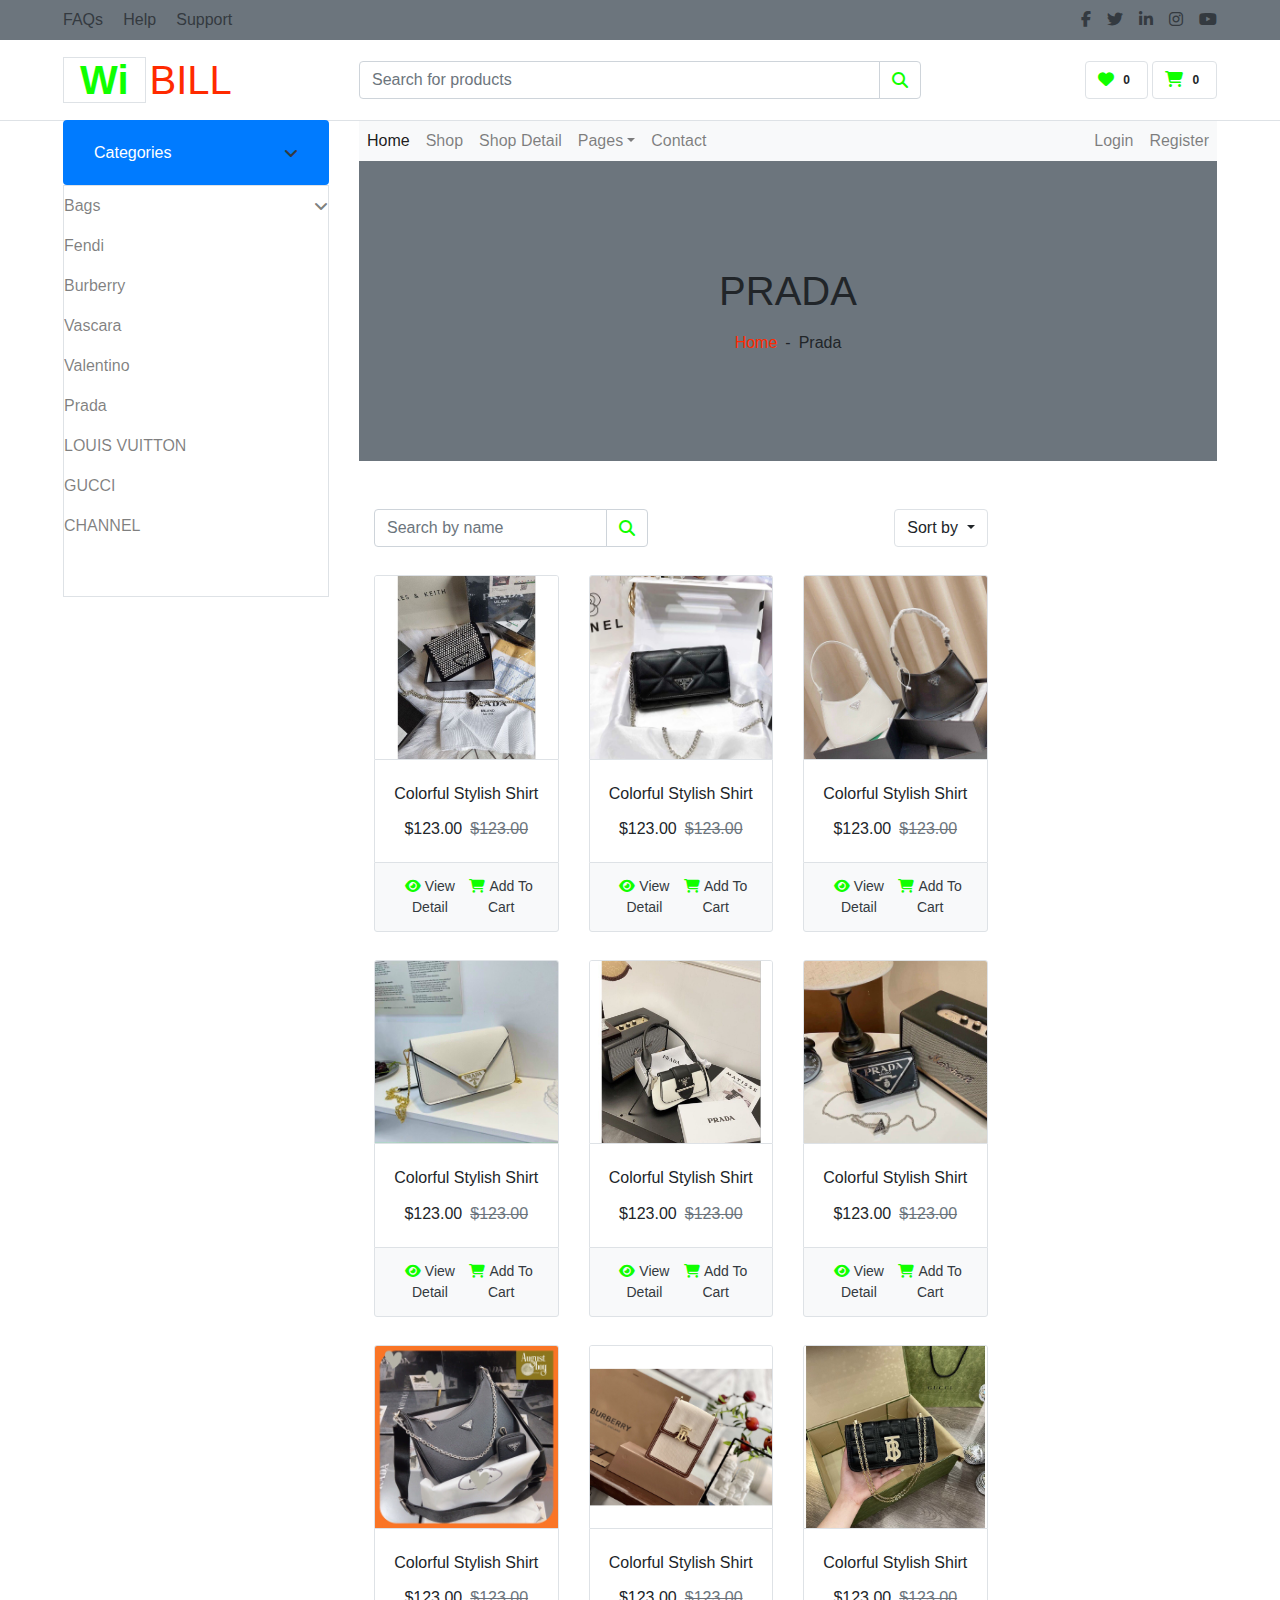
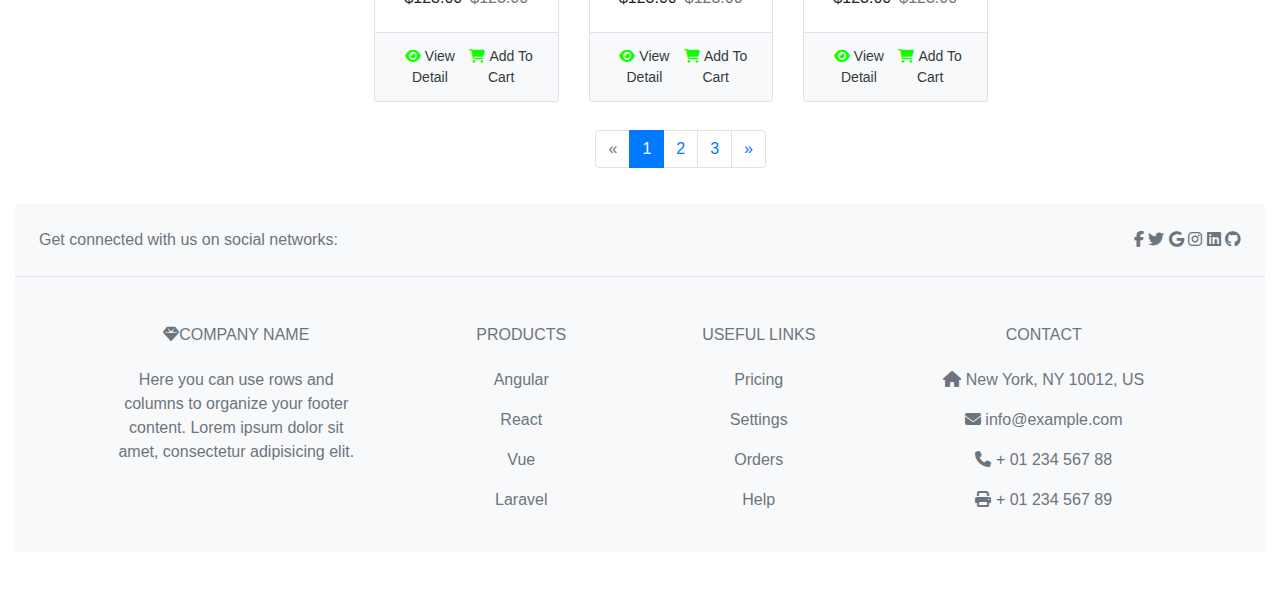
<file: prada.html>
<!doctype html>
<html lang="en">
  <head>
    <title>Title</title>
    <!-- Required meta tags -->
    <meta charset="utf-8">
    <meta name="viewport" content="width=device-width, initial-scale=1, shrink-to-fit=no">
    <link rel="stylesheet" href="https://cdnjs.cloudflare.com/ajax/libs/font-awesome/6.2.0/css/all.min.css">

    <!-- Bootstrap CSS -->
    <link rel="stylesheet" href="https://stackpath.bootstrapcdn.com/bootstrap/4.3.1/css/bootstrap.min.css" integrity="sha384-ggOyR0iXCbMQv3Xipma34MD+dH/1fQ784/j6cY/iJTQUOhcWr7x9JvoRxT2MZw1T" crossorigin="anonymous">
    <link rel="stylesheet" href="css/style.css">
  </head>
  <body>
    <div class="container-fluid">
        <div class="row bg-secondary py-2 px-xl-5">
            <div class="col-lg-6 d-none d-lg-block">
                <div class="d-inline-flex align-items-center">
                    <a class="text-dark" href="">FAQs</a>
                    <span class="text-muted px-2">|</span>
                    <a class="text-dark" href="">Help</a>
                    <span class="text-muted px-2">|</span>
                    <a class="text-dark" href="">Support</a>
                </div>
            </div>
            <div class="col-lg-6 text-center text-lg-right">
                <div class="d-inline-flex align-items-center">
                    <a class="text-dark px-2" href="">
                        <i class="fab fa-facebook-f"></i>
                    </a>
                    <a class="text-dark px-2" href="">
                        <i class="fab fa-twitter"></i>
                    </a>
                    <a class="text-dark px-2" href="">
                        <i class="fab fa-linkedin-in"></i>
                    </a>
                    <a class="text-dark px-2" href="">
                        <i class="fab fa-instagram"></i>
                    </a>
                    <a class="text-dark pl-2" href="">
                        <i class="fab fa-youtube"></i>
                    </a>
                </div>
            </div>
        </div>
        <div class="row align-items-center py-3 px-xl-5">
            <div class="col-lg-3 d-none d-lg-block">
                <a href="" class="text-decoration-none">
                    <h1 class="m-0 display-5 font-weight-semi-bold"><span class="text-primary font-weight-bold border px-3 mr-1">Wi</span>BILL</h1>
                </a>
            </div>
            <div class="col-lg-6 col-6 text-left">
                <form action="">
                    <div class="input-group">
                        <input type="text" class="form-control" placeholder="Search for products">
                        <div class="input-group-append">
                            <span class="input-group-text bg-transparent text-primary">
                                <i class="fa fa-search"></i>
                            </span>
                        </div>
                    </div>
                </form>
            </div>
            <div class="col-lg-3 col-6 text-right">
                <a href="" class="btn border">
                    <i class="fas fa-heart text-primary"></i>
                    <span class="badge">0</span>
                </a>
                <a href="" class="btn border">
                    <i class="fas fa-shopping-cart text-primary"></i>
                    <span class="badge">0</span>
                </a>
            </div>
        </div>
    </div>
    <div class="container-fluid mb-5">
        <div class="row border-top px-xl-5">
            <div class="col-lg-3 d-none d-lg-block">
                <a class="btn shadow-none d-flex align-items-center justify-content-between bg-primary text-white w-100" data-toggle="collapse" href="#navbar-vertical" style="height: 65px; margin-top: -1px; padding: 0 30px;">
                    <h6 class="m-0">Categories</h6>
                    <i class="fa fa-angle-down text-dark"></i>
                </a>
                <nav class="collapse show navbar navbar-vertical navbar-light align-items-start p-0 border border-top-0 border-bottom-0" id="navbar-vertical">
                    <div class="navbar-nav w-100 overflow-hidden" style="height: 410px">
                        <div class="nav-item dropdown">
                            <a href="#" class="nav-link" data-toggle="dropdown"> Bags<i class="fa fa-angle-down float-right mt-1"></i></a>
                            <div class="dropdown-menu position-absolute bg-secondary border-0 rounded-0 w-100 m-0">
                                <a href="" class="dropdown-item">HERMES PARIS</a>
                                <a href="" class="dropdown-item">CHRISTIAN DIOR</a>
                                <a href="" class="dropdown-item">LOUIS VUITTON</a>
                            </div>
                        </div>
                        <a href="fendi.html" class="nav-item nav-link">Fendi</a>
                        <a href="burberry.html" class="nav-item nav-link">Burberry</a>
                        <a href="vascara.html" class="nav-item nav-link">Vascara</a>
                        <a href="valentino.html" class="nav-item nav-link">Valentino</a>
                        <a href="prada.html" class="nav-item nav-link">Prada</a>
                        <a href="luisvuitton.html" class="nav-item nav-link">LOUIS VUITTON</a>
                        <a href="gucci.html" class="nav-item nav-link">GUCCI</a>
                        <a href="channel.html" class="nav-item nav-link">CHANNEL</a>
                        
                    </div>
                </nav>
            </div>
            <div class="col-lg-9">
                <nav class="navbar navbar-expand-lg bg-light navbar-light py-3 py-lg-0 px-0">
                    <a href="" class="text-decoration-none d-block d-lg-none">
                        <h1 class="m-0 display-5 font-weight-semi-bold"><span class="text-primary font-weight-bold border px-3 mr-1">E</span>Shopper</h1>
                    </a>
                    <button type="button" class="navbar-toggler" data-toggle="collapse" data-target="#navbarCollapse">
                        <span class="navbar-toggler-icon"></span>
                    </button>
                    <div class="collapse navbar-collapse justify-content-between" id="navbarCollapse">
                        <div class="navbar-nav mr-auto py-0">
                            <a href="index.html" class="nav-item nav-link active">Home</a>
                            <a href="shop.html" class="nav-item nav-link">Shop</a>
                            <a href="detail.html" class="nav-item nav-link">Shop Detail</a>
                            <div class="nav-item dropdown">
                                <a href="#" class="nav-link dropdown-toggle" data-toggle="dropdown">Pages</a>
                                <div class="dropdown-menu rounded-0 m-0">
                                    <a href="cart.html" class="dropdown-item">Shopping Cart</a>
                                    <a href="checkout.html" class="dropdown-item">Checkout</a>
                                </div>
                            </div>
                            <a href="contact.html" class="nav-item nav-link">Contact</a>
                        </div>
                        <div class="navbar-nav ml-auto py-0">
                            <a href="" class="nav-item nav-link">Login</a>
                            <a href="" class="nav-item nav-link">Register</a>
                        </div>
                    </div>
                </nav>
                <div class="container-fluid bg-secondary mb-5">
                    <div class="d-flex flex-column align-items-center justify-content-center" style="min-height: 300px">
                        <h1 class="font-weight-semi-bold text-uppercase mb-3">Prada</h1>
                        <div class="d-inline-flex">
                            <p class="m-0"><a href="">Home</a></p>
                            <p class="m-0 px-2">-</p>
                            <p class="m-0">Prada</p>
                        </div>
                    </div>
                </div>
                <div class="col-lg-9 col-md-12">
                    <div class="row pb-3">
                        <div class="col-12 pb-1">
                            <div class="d-flex align-items-center justify-content-between mb-4">
                                <form action="">
                                    <div class="input-group">
                                        <input type="text" class="form-control" placeholder="Search by name">
                                        <div class="input-group-append">
                                            <span class="input-group-text bg-transparent text-primary">
                                                <i class="fa fa-search"></i>
                                            </span>
                                        </div>
                                    </div>
                                </form>
                                <div class="dropdown ml-4">
                                    <button class="btn border dropdown-toggle" type="button" id="triggerId" data-toggle="dropdown" aria-haspopup="true"
                                            aria-expanded="false">
                                                Sort by
                                            </button>
                                    <div class="dropdown-menu dropdown-menu-right" aria-labelledby="triggerId">
                                        <a class="dropdown-item" href="#">Latest</a>
                                        <a class="dropdown-item" href="#">Popularity</a>
                                        <a class="dropdown-item" href="#">Best Rating</a>
                                    </div>
                                </div>
                            </div>
                        </div>
                        <div class="col-lg-4 col-md-6 col-sm-12 pb-1">
                            <div class="card product-item border-0 mb-4">
                                <div class="card-header product-img position-relative overflow-hidden bg-transparent border p-0">
                                    <img class="img-fluid w-100" src="image/Prada/1.jpg" alt="">
                                </div>
                                <div class="card-body border-left border-right text-center p-0 pt-4 pb-3">
                                    <h6 class="text-truncate mb-3">Colorful Stylish Shirt</h6>
                                    <div class="d-flex justify-content-center">
                                        <h6>$123.00</h6><h6 class="text-muted ml-2"><del>$123.00</del></h6>
                                    </div>
                                </div>
                                <div class="card-footer d-flex justify-content-between bg-light border">
                                    <a href="" class="btn btn-sm text-dark p-0"><i class="fas fa-eye text-primary mr-1"></i>View Detail</a>
                                    <a href="" class="btn btn-sm text-dark p-0"><i class="fas fa-shopping-cart text-primary mr-1"></i>Add To Cart</a>
                                </div>
                            </div>
                        </div>
                        <div class="col-lg-4 col-md-6 col-sm-12 pb-1">
                            <div class="card product-item border-0 mb-4">
                                <div class="card-header product-img position-relative overflow-hidden bg-transparent border p-0">
                                    <img class="img-fluid w-100" src="image/Prada/2.jpg" alt="">
                                </div>
                                <div class="card-body border-left border-right text-center p-0 pt-4 pb-3">
                                    <h6 class="text-truncate mb-3">Colorful Stylish Shirt</h6>
                                    <div class="d-flex justify-content-center">
                                        <h6>$123.00</h6><h6 class="text-muted ml-2"><del>$123.00</del></h6>
                                    </div>
                                </div>
                                <div class="card-footer d-flex justify-content-between bg-light border">
                                    <a href="" class="btn btn-sm text-dark p-0"><i class="fas fa-eye text-primary mr-1"></i>View Detail</a>
                                    <a href="" class="btn btn-sm text-dark p-0"><i class="fas fa-shopping-cart text-primary mr-1"></i>Add To Cart</a>
                                </div>
                            </div>
                        </div>
                        <div class="col-lg-4 col-md-6 col-sm-12 pb-1">
                            <div class="card product-item border-0 mb-4">
                                <div class="card-header product-img position-relative overflow-hidden bg-transparent border p-0">
                                    <img class="img-fluid w-100" src="image/Prada/3.jpg" alt="">
                                </div>
                                <div class="card-body border-left border-right text-center p-0 pt-4 pb-3">
                                    <h6 class="text-truncate mb-3">Colorful Stylish Shirt</h6>
                                    <div class="d-flex justify-content-center">
                                        <h6>$123.00</h6><h6 class="text-muted ml-2"><del>$123.00</del></h6>
                                    </div>
                                </div>
                                <div class="card-footer d-flex justify-content-between bg-light border">
                                    <a href="" class="btn btn-sm text-dark p-0"><i class="fas fa-eye text-primary mr-1"></i>View Detail</a>
                                    <a href="" class="btn btn-sm text-dark p-0"><i class="fas fa-shopping-cart text-primary mr-1"></i>Add To Cart</a>
                                </div>
                            </div>
                        </div>
                        <div class="col-lg-4 col-md-6 col-sm-12 pb-1">
                            <div class="card product-item border-0 mb-4">
                                <div class="card-header product-img position-relative overflow-hidden bg-transparent border p-0">
                                    <img class="img-fluid w-100" src="image/Prada/4.jpg" alt="">
                                </div>
                                <div class="card-body border-left border-right text-center p-0 pt-4 pb-3">
                                    <h6 class="text-truncate mb-3">Colorful Stylish Shirt</h6>
                                    <div class="d-flex justify-content-center">
                                        <h6>$123.00</h6><h6 class="text-muted ml-2"><del>$123.00</del></h6>
                                    </div>
                                </div>
                                <div class="card-footer d-flex justify-content-between bg-light border">
                                    <a href="" class="btn btn-sm text-dark p-0"><i class="fas fa-eye text-primary mr-1"></i>View Detail</a>
                                    <a href="" class="btn btn-sm text-dark p-0"><i class="fas fa-shopping-cart text-primary mr-1"></i>Add To Cart</a>
                                </div>
                            </div>
                        </div>
                        <div class="col-lg-4 col-md-6 col-sm-12 pb-1">
                            <div class="card product-item border-0 mb-4">
                                <div class="card-header product-img position-relative overflow-hidden bg-transparent border p-0">
                                    <img class="img-fluid w-100" src="image/Prada/5.jpg" alt="">
                                </div>
                                <div class="card-body border-left border-right text-center p-0 pt-4 pb-3">
                                    <h6 class="text-truncate mb-3">Colorful Stylish Shirt</h6>
                                    <div class="d-flex justify-content-center">
                                        <h6>$123.00</h6><h6 class="text-muted ml-2"><del>$123.00</del></h6>
                                    </div>
                                </div>
                                <div class="card-footer d-flex justify-content-between bg-light border">
                                    <a href="" class="btn btn-sm text-dark p-0"><i class="fas fa-eye text-primary mr-1"></i>View Detail</a>
                                    <a href="" class="btn btn-sm text-dark p-0"><i class="fas fa-shopping-cart text-primary mr-1"></i>Add To Cart</a>
                                </div>
                            </div>
                        </div>
                        <div class="col-lg-4 col-md-6 col-sm-12 pb-1">
                            <div class="card product-item border-0 mb-4">
                                <div class="card-header product-img position-relative overflow-hidden bg-transparent border p-0">
                                    <img class="img-fluid w-100" src="image/Prada/6.jpg" alt="">
                                </div>
                                <div class="card-body border-left border-right text-center p-0 pt-4 pb-3">
                                    <h6 class="text-truncate mb-3">Colorful Stylish Shirt</h6>
                                    <div class="d-flex justify-content-center">
                                        <h6>$123.00</h6><h6 class="text-muted ml-2"><del>$123.00</del></h6>
                                    </div>
                                </div>
                                <div class="card-footer d-flex justify-content-between bg-light border">
                                    <a href="" class="btn btn-sm text-dark p-0"><i class="fas fa-eye text-primary mr-1"></i>View Detail</a>
                                    <a href="" class="btn btn-sm text-dark p-0"><i class="fas fa-shopping-cart text-primary mr-1"></i>Add To Cart</a>
                                </div>
                            </div>
                        </div>
                        <div class="col-lg-4 col-md-6 col-sm-12 pb-1">
                            <div class="card product-item border-0 mb-4">
                                <div class="card-header product-img position-relative overflow-hidden bg-transparent border p-0">
                                    <img class="img-fluid w-100" src="image/Prada/7.jpg" alt="">
                                </div>
                                <div class="card-body border-left border-right text-center p-0 pt-4 pb-3">
                                    <h6 class="text-truncate mb-3">Colorful Stylish Shirt</h6>
                                    <div class="d-flex justify-content-center">
                                        <h6>$123.00</h6><h6 class="text-muted ml-2"><del>$123.00</del></h6>
                                    </div>
                                </div>
                                <div class="card-footer d-flex justify-content-between bg-light border">
                                    <a href="" class="btn btn-sm text-dark p-0"><i class="fas fa-eye text-primary mr-1"></i>View Detail</a>
                                    <a href="" class="btn btn-sm text-dark p-0"><i class="fas fa-shopping-cart text-primary mr-1"></i>Add To Cart</a>
                                </div>
                            </div>
                        </div>
                        <div class="col-lg-4 col-md-6 col-sm-12 pb-1">
                            <div class="card product-item border-0 mb-4">
                                <div class="card-header product-img position-relative overflow-hidden bg-transparent border p-0">
                                    <img class="img-fluid w-100" src="image/Burberry/3.jpg" alt="">
                                </div>
                                <div class="card-body border-left border-right text-center p-0 pt-4 pb-3">
                                    <h6 class="text-truncate mb-3">Colorful Stylish Shirt</h6>
                                    <div class="d-flex justify-content-center">
                                        <h6>$123.00</h6><h6 class="text-muted ml-2"><del>$123.00</del></h6>
                                    </div>
                                </div>
                                <div class="card-footer d-flex justify-content-between bg-light border">
                                    <a href="" class="btn btn-sm text-dark p-0"><i class="fas fa-eye text-primary mr-1"></i>View Detail</a>
                                    <a href="" class="btn btn-sm text-dark p-0"><i class="fas fa-shopping-cart text-primary mr-1"></i>Add To Cart</a>
                                </div>
                            </div>
                        </div>
                        <div class="col-lg-4 col-md-6 col-sm-12 pb-1">
                            <div class="card product-item border-0 mb-4">
                                <div class="card-header product-img position-relative overflow-hidden bg-transparent border p-0">
                                    <img class="img-fluid w-100" src="image/Burberry/8.jpg" alt="">
                                </div>
                                <div class="card-body border-left border-right text-center p-0 pt-4 pb-3">
                                    <h6 class="text-truncate mb-3">Colorful Stylish Shirt</h6>
                                    <div class="d-flex justify-content-center">
                                        <h6>$123.00</h6><h6 class="text-muted ml-2"><del>$123.00</del></h6>
                                    </div>
                                </div>
                                <div class="card-footer d-flex justify-content-between bg-light border">
                                    <a href="" class="btn btn-sm text-dark p-0"><i class="fas fa-eye text-primary mr-1"></i>View Detail</a>
                                    <a href="" class="btn btn-sm text-dark p-0"><i class="fas fa-shopping-cart text-primary mr-1"></i>Add To Cart</a>
                                </div>
                            </div>
                        </div>
                        <div class="col-12 pb-1">
                            <nav aria-label="Page navigation">
                              <ul class="pagination justify-content-center mb-3">
                                <li class="page-item disabled">
                                  <a class="page-link" href="#" aria-label="Previous">
                                    <span aria-hidden="true">&laquo;</span>
                                    <span class="sr-only">Previous</span>
                                  </a>
                                </li>
                                <li class="page-item active"><a class="page-link" href="#">1</a></li>
                                <li class="page-item"><a class="page-link" href="#">2</a></li>
                                <li class="page-item"><a class="page-link" href="#">3</a></li>
                                <li class="page-item">
                                  <a class="page-link" href="#" aria-label="Next">
                                    <span aria-hidden="true">&raquo;</span>
                                    <span class="sr-only">Next</span>
                                  </a>
                                </li>
                              </ul>
                            </nav>
                        </div>
                    </div>
                </div>
                <!-- Shop Product End -->
            </div>
        </div>
        <footer class="text-center text-lg-start bg-light text-muted text-center">
            <!-- Section: Social media -->
            <section class="d-flex justify-content-center justify-content-lg-between p-4 border-bottom">
              <!-- Left -->
              <div class="me-5 d-none d-lg-block">
                <span>Get connected with us on social networks:</span>
              </div>
              <!-- Left -->
          
              <!-- Right -->
              <div>
                <a href="" class="me-4 text-reset">
                  <i class="fab fa-facebook-f"></i>
                </a>
                <a href="" class="me-4 text-reset">
                  <i class="fab fa-twitter"></i>
                </a>
                <a href="" class="me-4 text-reset">
                  <i class="fab fa-google"></i>
                </a>
                <a href="" class="me-4 text-reset">
                  <i class="fab fa-instagram"></i>
                </a>
                <a href="" class="me-4 text-reset">
                  <i class="fab fa-linkedin"></i>
                </a>
                <a href="" class="me-4 text-reset">
                  <i class="fab fa-github"></i>
                </a>
              </div>
              <!-- Right -->
            </section>
            <!-- Section: Social media -->
          
            <!-- Section: Links  -->
            <section class="">
              <div class="container text-center text-md-start mt-5">
                <!-- Grid row -->
                <div class="row mt-3">
                  <!-- Grid column -->
                  <div class="col-md-3 col-lg-4 col-xl-3 mx-auto mb-4">
                    <!-- Content -->
                    <h6 class="text-uppercase fw-bold mb-4">
                      <i class="fas fa-gem me-3"></i>Company name
                    </h6>
                    <p>
                      Here you can use rows and columns to organize your footer content. Lorem ipsum
                      dolor sit amet, consectetur adipisicing elit.
                    </p>
                  </div>
                  <!-- Grid column -->
          
                  <!-- Grid column -->
                  <div class="col-md-2 col-lg-2 col-xl-2 mx-auto mb-4">
                    <!-- Links -->
                    <h6 class="text-uppercase fw-bold mb-4">
                      Products
                    </h6>
                    <p>
                      <a href="#!" class="text-reset">Angular</a>
                    </p>
                    <p>
                      <a href="#!" class="text-reset">React</a>
                    </p>
                    <p>
                      <a href="#!" class="text-reset">Vue</a>
                    </p>
                    <p>
                      <a href="#!" class="text-reset">Laravel</a>
                    </p>
                  </div>
                  <!-- Grid column -->
          
                  <!-- Grid column -->
                  <div class="col-md-3 col-lg-2 col-xl-2 mx-auto mb-4">
                    <!-- Links -->
                    <h6 class="text-uppercase fw-bold mb-4">
                      Useful links
                    </h6>
                    <p>
                      <a href="#!" class="text-reset">Pricing</a>
                    </p>
                    <p>
                      <a href="#!" class="text-reset">Settings</a>
                    </p>
                    <p>
                      <a href="#!" class="text-reset">Orders</a>
                    </p>
                    <p>
                      <a href="#!" class="text-reset">Help</a>
                    </p>
                  </div>
                  <!-- Grid column -->
          
                  <!-- Grid column -->
                  <div class="col-md-4 col-lg-3 col-xl-3 mx-auto mb-md-0 mb-4">
                    <!-- Links -->
                    <h6 class="text-uppercase fw-bold mb-4">Contact</h6>
                    <p><i class="fas fa-home me-3"></i> New York, NY 10012, US</p>
                    <p>
                      <i class="fas fa-envelope me-3"></i>
                      info@example.com
                    </p>
                    <p><i class="fas fa-phone me-3"></i> + 01 234 567 88</p>
                    <p><i class="fas fa-print me-3"></i> + 01 234 567 89</p>
                  </div>
                  <!-- Grid column -->
                </div>
                <!-- Grid row -->
              </div>
            </section>

      
    <!-- Optional JavaScript -->
    <!-- jQuery first, then Popper.js, then Bootstrap JS -->
    <script src="https://code.jquery.com/jquery-3.3.1.slim.min.js" integrity="sha384-q8i/X+965DzO0rT7abK41JStQIAqVgRVzpbzo5smXKp4YfRvH+8abtTE1Pi6jizo" crossorigin="anonymous"></script>
    <script src="https://cdnjs.cloudflare.com/ajax/libs/popper.js/1.14.7/umd/popper.min.js" integrity="sha384-UO2eT0CpHqdSJQ6hJty5KVphtPhzWj9WO1clHTMGa3JDZwrnQq4sF86dIHNDz0W1" crossorigin="anonymous"></script>
    <script src="https://stackpath.bootstrapcdn.com/bootstrap/4.3.1/js/bootstrap.min.js" integrity="sha384-JjSmVgyd0p3pXB1rRibZUAYoIIy6OrQ6VrjIEaFf/nJGzIxFDsf4x0xIM+B07jRM" crossorigin="anonymous"></script>
  </body>
</html>
</file>
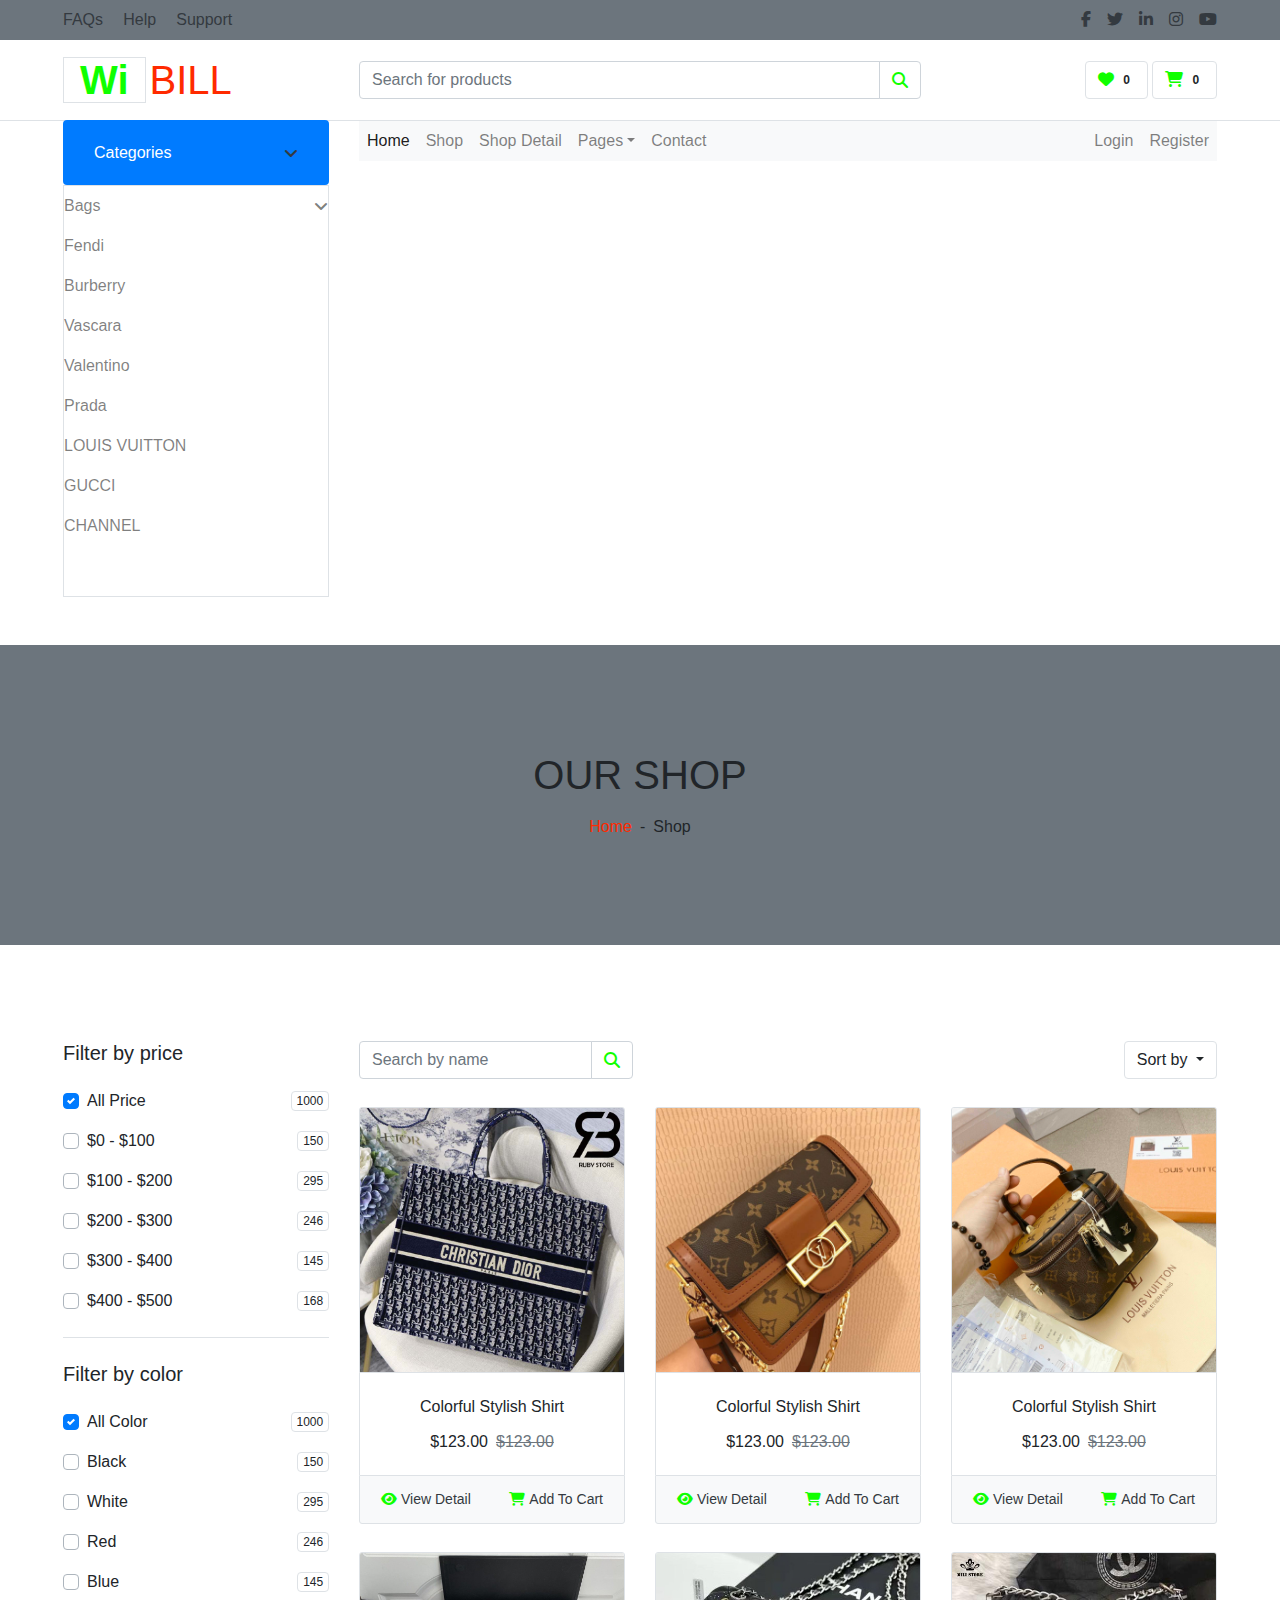
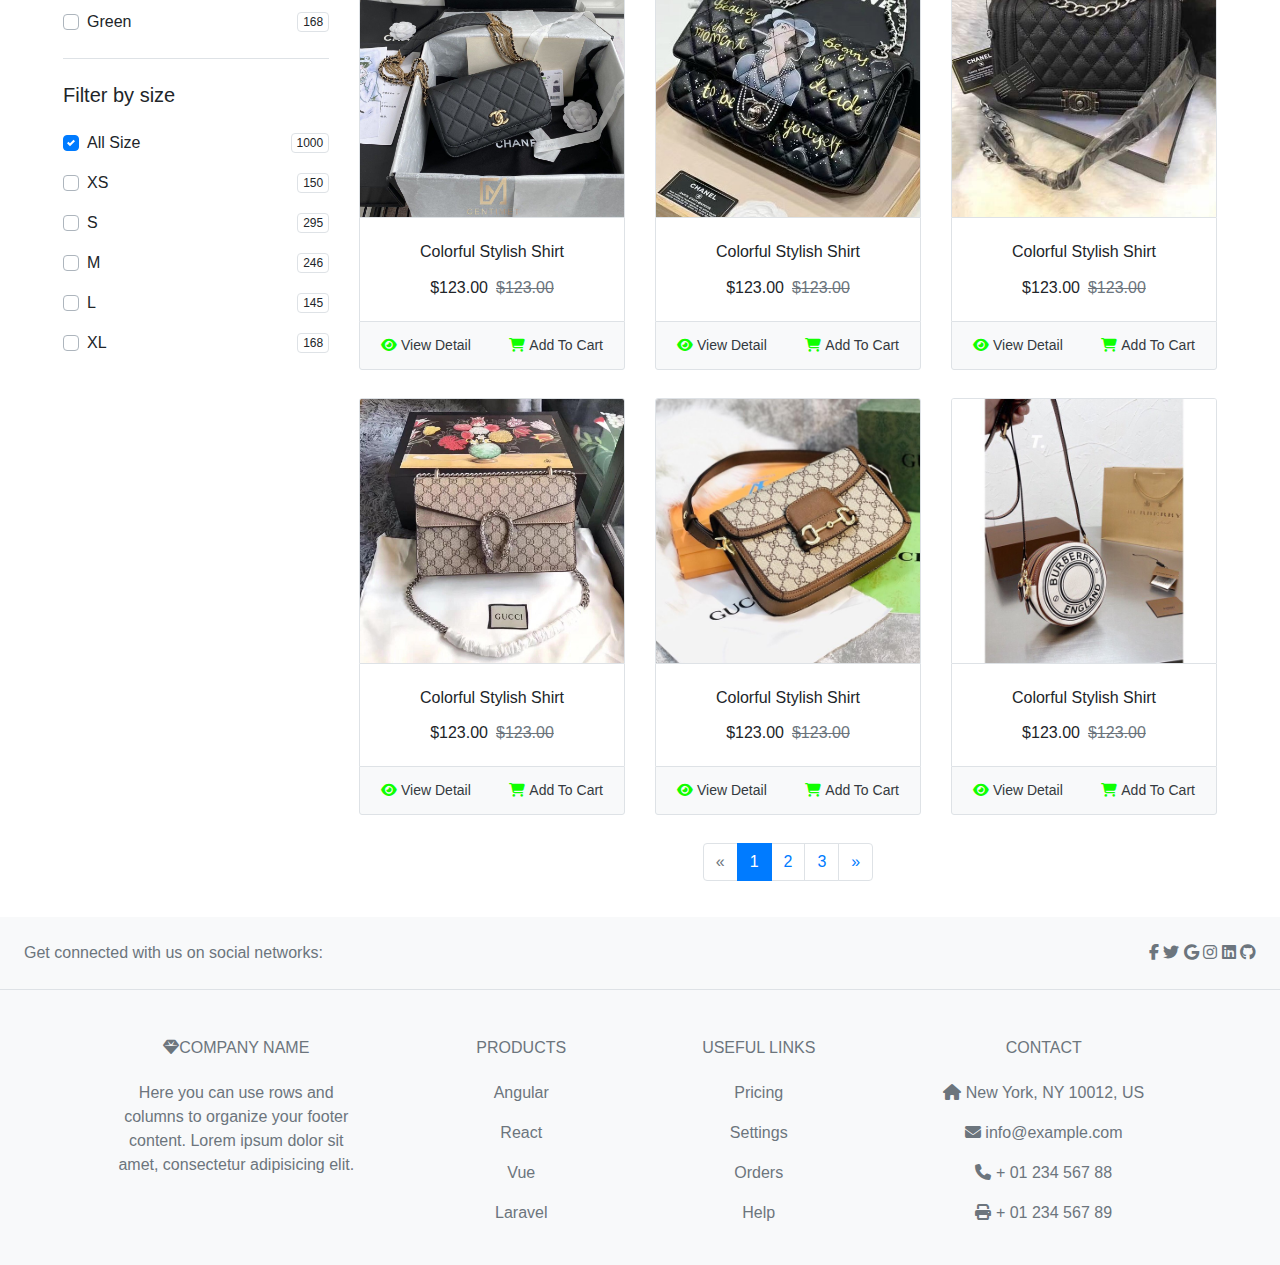
<file: shop.html>
<!doctype html>
<html lang="en">

<head>
    <title>Title</title>
    <!-- Required meta tags -->
    <meta charset="utf-8">
    <meta name="viewport" content="width=device-width, initial-scale=1, shrink-to-fit=no">
    <link rel="stylesheet" href="https://cdnjs.cloudflare.com/ajax/libs/font-awesome/6.2.0/css/all.min.css">

    <!-- Bootstrap CSS -->
    <link rel="stylesheet" href="https://stackpath.bootstrapcdn.com/bootstrap/4.3.1/css/bootstrap.min.css"
        integrity="sha384-ggOyR0iXCbMQv3Xipma34MD+dH/1fQ784/j6cY/iJTQUOhcWr7x9JvoRxT2MZw1T" crossorigin="anonymous">
    <link rel="stylesheet" href="css/style.css">
</head>

<body>
    <div class="container-fluid">
        <div class="row bg-secondary py-2 px-xl-5">
            <div class="col-lg-6 d-none d-lg-block">
                <div class="d-inline-flex align-items-center">
                    <a class="text-dark" href="">FAQs</a>
                    <span class="text-muted px-2">|</span>
                    <a class="text-dark" href="">Help</a>
                    <span class="text-muted px-2">|</span>
                    <a class="text-dark" href="">Support</a>
                </div>
            </div>
            <div class="col-lg-6 text-center text-lg-right">
                <div class="d-inline-flex align-items-center">
                    <a class="text-dark px-2" href="">
                        <i class="fab fa-facebook-f"></i>
                    </a>
                    <a class="text-dark px-2" href="">
                        <i class="fab fa-twitter"></i>
                    </a>
                    <a class="text-dark px-2" href="">
                        <i class="fab fa-linkedin-in"></i>
                    </a>
                    <a class="text-dark px-2" href="">
                        <i class="fab fa-instagram"></i>
                    </a>
                    <a class="text-dark pl-2" href="">
                        <i class="fab fa-youtube"></i>
                    </a>
                </div>
            </div>
        </div>
        <div class="row align-items-center py-3 px-xl-5">
            <div class="col-lg-3 d-none d-lg-block">
                <a href="" class="text-decoration-none">
                    <h1 class="m-0 display-5 font-weight-semi-bold"><span
                            class="text-primary font-weight-bold border px-3 mr-1">Wi</span>BILL</h1>
                </a>
            </div>
            <div class="col-lg-6 col-6 text-left">
                <form action="">
                    <div class="input-group">
                        <input type="text" class="form-control" placeholder="Search for products">
                        <div class="input-group-append">
                            <span class="input-group-text bg-transparent text-primary">
                                <i class="fa fa-search"></i>
                            </span>
                        </div>
                    </div>
                </form>
            </div>
            <div class="col-lg-3 col-6 text-right">
                <a href="" class="btn border">
                    <i class="fas fa-heart text-primary"></i>
                    <span class="badge">0</span>
                </a>
                <a href="" class="btn border">
                    <i class="fas fa-shopping-cart text-primary"></i>
                    <span class="badge">0</span>
                </a>
            </div>
        </div>
    </div>
    <div class="container-fluid mb-5">
        <div class="row border-top px-xl-5">
            <div class="col-lg-3 d-none d-lg-block">
                <a class="btn shadow-none d-flex align-items-center justify-content-between bg-primary text-white w-100"
                    data-toggle="collapse" href="#navbar-vertical"
                    style="height: 65px; margin-top: -1px; padding: 0 30px;">
                    <h6 class="m-0">Categories</h6>
                    <i class="fa fa-angle-down text-dark"></i>
                </a>
                <nav class="collapse show navbar navbar-vertical navbar-light align-items-start p-0 border border-top-0 border-bottom-0"
                    id="navbar-vertical">
                    <div class="navbar-nav w-100 overflow-hidden" style="height: 410px">
                        <div class="nav-item dropdown">
                            <a href="#" class="nav-link" data-toggle="dropdown"> Bags<i
                                    class="fa fa-angle-down float-right mt-1"></i></a>
                            <div class="dropdown-menu position-absolute bg-secondary border-0 rounded-0 w-100 m-0">
                                <a href="" class="dropdown-item">HERMES PARIS</a>
                                <a href="" class="dropdown-item">CHRISTIAN DIOR</a>
                                <a href="" class="dropdown-item">LOUIS VUITTON</a>
                            </div>
                        </div>
                        <a href="" class="nav-item nav-link">Fendi</a>
                        <a href="" class="nav-item nav-link">Burberry</a>
                        <a href="" class="nav-item nav-link">Vascara</a>
                        <a href="" class="nav-item nav-link">Valentino</a>
                        <a href="" class="nav-item nav-link">Prada</a>
                        <a href="" class="nav-item nav-link">LOUIS VUITTON</a>
                        <a href="" class="nav-item nav-link">GUCCI</a>
                        <a href="" class="nav-item nav-link">CHANNEL</a>

                    </div>
                </nav>
            </div>
            <div class="col-lg-9">
                <nav class="navbar navbar-expand-lg bg-light navbar-light py-3 py-lg-0 px-0">
                    <a href="" class="text-decoration-none d-block d-lg-none">
                        <h1 class="m-0 display-5 font-weight-semi-bold"><span
                                class="text-primary font-weight-bold border px-3 mr-1">E</span>Shopper</h1>
                    </a>
                    <button type="button" class="navbar-toggler" data-toggle="collapse" data-target="#navbarCollapse">
                        <span class="navbar-toggler-icon"></span>
                    </button>
                    <div class="collapse navbar-collapse justify-content-between" id="navbarCollapse">
                        <div class="navbar-nav mr-auto py-0">
                            <a href="index.html" class="nav-item nav-link active">Home</a>
                            <a href="shop.html" class="nav-item nav-link">Shop</a>
                            <a href="detail.html" class="nav-item nav-link">Shop Detail</a>
                            <div class="nav-item dropdown">
                                <a href="#" class="nav-link dropdown-toggle" data-toggle="dropdown">Pages</a>
                                <div class="dropdown-menu rounded-0 m-0">
                                    <a href="cart.html" class="dropdown-item">Shopping Cart</a>
                                    <a href="checkout.html" class="dropdown-item">Checkout</a>
                                </div>
                            </div>
                            <a href="contact.html" class="nav-item nav-link">Contact</a>
                        </div>
                        <div class="navbar-nav ml-auto py-0">
                            <a href="" class="nav-item nav-link">Login</a>
                            <a href="" class="nav-item nav-link">Register</a>
                        </div>
                    </div>
                </nav>
            </div>
        </div>
    </div>
    <!-- Page Header Start -->
    <div class="container-fluid bg-secondary mb-5">
        <div class="d-flex flex-column align-items-center justify-content-center" style="min-height: 300px">
            <h1 class="font-weight-semi-bold text-uppercase mb-3">Our Shop</h1>
            <div class="d-inline-flex">
                <p class="m-0"><a href="">Home</a></p>
                <p class="m-0 px-2">-</p>
                <p class="m-0">Shop</p>
            </div>
        </div>
    </div>
    <div class="container-fluid pt-5">
        <div class="row px-xl-5">
            <!-- Shop Sidebar Start -->
            <div class="col-lg-3 col-md-12">
                <!-- Price Start -->
                <div class="border-bottom mb-4 pb-4">
                    <h5 class="font-weight-semi-bold mb-4">Filter by price</h5>
                    <form>
                        <div class="custom-control custom-checkbox d-flex align-items-center justify-content-between mb-3">
                            <input type="checkbox" class="custom-control-input" checked id="price-all">
                            <label class="custom-control-label" for="price-all">All Price</label>
                            <span class="badge border font-weight-normal">1000</span>
                        </div>
                        <div class="custom-control custom-checkbox d-flex align-items-center justify-content-between mb-3">
                            <input type="checkbox" class="custom-control-input" id="price-1">
                            <label class="custom-control-label" for="price-1">$0 - $100</label>
                            <span class="badge border font-weight-normal">150</span>
                        </div>
                        <div class="custom-control custom-checkbox d-flex align-items-center justify-content-between mb-3">
                            <input type="checkbox" class="custom-control-input" id="price-2">
                            <label class="custom-control-label" for="price-2">$100 - $200</label>
                            <span class="badge border font-weight-normal">295</span>
                        </div>
                        <div class="custom-control custom-checkbox d-flex align-items-center justify-content-between mb-3">
                            <input type="checkbox" class="custom-control-input" id="price-3">
                            <label class="custom-control-label" for="price-3">$200 - $300</label>
                            <span class="badge border font-weight-normal">246</span>
                        </div>
                        <div class="custom-control custom-checkbox d-flex align-items-center justify-content-between mb-3">
                            <input type="checkbox" class="custom-control-input" id="price-4">
                            <label class="custom-control-label" for="price-4">$300 - $400</label>
                            <span class="badge border font-weight-normal">145</span>
                        </div>
                        <div class="custom-control custom-checkbox d-flex align-items-center justify-content-between">
                            <input type="checkbox" class="custom-control-input" id="price-5">
                            <label class="custom-control-label" for="price-5">$400 - $500</label>
                            <span class="badge border font-weight-normal">168</span>
                        </div>
                    </form>
                </div>
                <!-- Price End -->
                
                <!-- Color Start -->
                <div class="border-bottom mb-4 pb-4">
                    <h5 class="font-weight-semi-bold mb-4">Filter by color</h5>
                    <form>
                        <div class="custom-control custom-checkbox d-flex align-items-center justify-content-between mb-3">
                            <input type="checkbox" class="custom-control-input" checked id="color-all">
                            <label class="custom-control-label" for="price-all">All Color</label>
                            <span class="badge border font-weight-normal">1000</span>
                        </div>
                        <div class="custom-control custom-checkbox d-flex align-items-center justify-content-between mb-3">
                            <input type="checkbox" class="custom-control-input" id="color-1">
                            <label class="custom-control-label" for="color-1">Black</label>
                            <span class="badge border font-weight-normal">150</span>
                        </div>
                        <div class="custom-control custom-checkbox d-flex align-items-center justify-content-between mb-3">
                            <input type="checkbox" class="custom-control-input" id="color-2">
                            <label class="custom-control-label" for="color-2">White</label>
                            <span class="badge border font-weight-normal">295</span>
                        </div>
                        <div class="custom-control custom-checkbox d-flex align-items-center justify-content-between mb-3">
                            <input type="checkbox" class="custom-control-input" id="color-3">
                            <label class="custom-control-label" for="color-3">Red</label>
                            <span class="badge border font-weight-normal">246</span>
                        </div>
                        <div class="custom-control custom-checkbox d-flex align-items-center justify-content-between mb-3">
                            <input type="checkbox" class="custom-control-input" id="color-4">
                            <label class="custom-control-label" for="color-4">Blue</label>
                            <span class="badge border font-weight-normal">145</span>
                        </div>
                        <div class="custom-control custom-checkbox d-flex align-items-center justify-content-between">
                            <input type="checkbox" class="custom-control-input" id="color-5">
                            <label class="custom-control-label" for="color-5">Green</label>
                            <span class="badge border font-weight-normal">168</span>
                        </div>
                    </form>
                </div>
                <!-- Color End -->

                <!-- Size Start -->
                <div class="mb-5">
                    <h5 class="font-weight-semi-bold mb-4">Filter by size</h5>
                    <form>
                        <div class="custom-control custom-checkbox d-flex align-items-center justify-content-between mb-3">
                            <input type="checkbox" class="custom-control-input" checked id="size-all">
                            <label class="custom-control-label" for="size-all">All Size</label>
                            <span class="badge border font-weight-normal">1000</span>
                        </div>
                        <div class="custom-control custom-checkbox d-flex align-items-center justify-content-between mb-3">
                            <input type="checkbox" class="custom-control-input" id="size-1">
                            <label class="custom-control-label" for="size-1">XS</label>
                            <span class="badge border font-weight-normal">150</span>
                        </div>
                        <div class="custom-control custom-checkbox d-flex align-items-center justify-content-between mb-3">
                            <input type="checkbox" class="custom-control-input" id="size-2">
                            <label class="custom-control-label" for="size-2">S</label>
                            <span class="badge border font-weight-normal">295</span>
                        </div>
                        <div class="custom-control custom-checkbox d-flex align-items-center justify-content-between mb-3">
                            <input type="checkbox" class="custom-control-input" id="size-3">
                            <label class="custom-control-label" for="size-3">M</label>
                            <span class="badge border font-weight-normal">246</span>
                        </div>
                        <div class="custom-control custom-checkbox d-flex align-items-center justify-content-between mb-3">
                            <input type="checkbox" class="custom-control-input" id="size-4">
                            <label class="custom-control-label" for="size-4">L</label>
                            <span class="badge border font-weight-normal">145</span>
                        </div>
                        <div class="custom-control custom-checkbox d-flex align-items-center justify-content-between">
                            <input type="checkbox" class="custom-control-input" id="size-5">
                            <label class="custom-control-label" for="size-5">XL</label>
                            <span class="badge border font-weight-normal">168</span>
                        </div>
                    </form>
                </div>
                <!-- Size End -->
            </div>
            <!-- Shop Sidebar End -->


            <!-- Shop Product Start -->
            <div class="col-lg-9 col-md-12">
                <div class="row pb-3">
                    <div class="col-12 pb-1">
                        <div class="d-flex align-items-center justify-content-between mb-4">
                            <form action="">
                                <div class="input-group">
                                    <input type="text" class="form-control" placeholder="Search by name">
                                    <div class="input-group-append">
                                        <span class="input-group-text bg-transparent text-primary">
                                            <i class="fa fa-search"></i>
                                        </span>
                                    </div>
                                </div>
                            </form>
                            <div class="dropdown ml-4">
                                <button class="btn border dropdown-toggle" type="button" id="triggerId" data-toggle="dropdown" aria-haspopup="true"
                                        aria-expanded="false">
                                            Sort by
                                        </button>
                                <div class="dropdown-menu dropdown-menu-right" aria-labelledby="triggerId">
                                    <a class="dropdown-item" href="#">Latest</a>
                                    <a class="dropdown-item" href="#">Popularity</a>
                                    <a class="dropdown-item" href="#">Best Rating</a>
                                </div>
                            </div>
                        </div>
                    </div>
                    <div class="col-lg-4 col-md-6 col-sm-12 pb-1">
                        <div class="card product-item border-0 mb-4">
                            <div class="card-header product-img position-relative overflow-hidden bg-transparent border p-0">
                                <img class="img-fluid w-100" src="image/anh2.jpg" alt="">
                            </div>
                            <div class="card-body border-left border-right text-center p-0 pt-4 pb-3">
                                <h6 class="text-truncate mb-3">Colorful Stylish Shirt</h6>
                                <div class="d-flex justify-content-center">
                                    <h6>$123.00</h6><h6 class="text-muted ml-2"><del>$123.00</del></h6>
                                </div>
                            </div>
                            <div class="card-footer d-flex justify-content-between bg-light border">
                                <a href="" class="btn btn-sm text-dark p-0"><i class="fas fa-eye text-primary mr-1"></i>View Detail</a>
                                <a href="" class="btn btn-sm text-dark p-0"><i class="fas fa-shopping-cart text-primary mr-1"></i>Add To Cart</a>
                            </div>
                        </div>
                    </div>
                    <div class="col-lg-4 col-md-6 col-sm-12 pb-1">
                        <div class="card product-item border-0 mb-4">
                            <div class="card-header product-img position-relative overflow-hidden bg-transparent border p-0">
                                <img class="img-fluid w-100" src="image/anh3.jpg" alt="">
                            </div>
                            <div class="card-body border-left border-right text-center p-0 pt-4 pb-3">
                                <h6 class="text-truncate mb-3">Colorful Stylish Shirt</h6>
                                <div class="d-flex justify-content-center">
                                    <h6>$123.00</h6><h6 class="text-muted ml-2"><del>$123.00</del></h6>
                                </div>
                            </div>
                            <div class="card-footer d-flex justify-content-between bg-light border">
                                <a href="" class="btn btn-sm text-dark p-0"><i class="fas fa-eye text-primary mr-1"></i>View Detail</a>
                                <a href="" class="btn btn-sm text-dark p-0"><i class="fas fa-shopping-cart text-primary mr-1"></i>Add To Cart</a>
                            </div>
                        </div>
                    </div>
                    <div class="col-lg-4 col-md-6 col-sm-12 pb-1">
                        <div class="card product-item border-0 mb-4">
                            <div class="card-header product-img position-relative overflow-hidden bg-transparent border p-0">
                                <img class="img-fluid w-100" src="image/anh4.jpg" alt="">
                            </div>
                            <div class="card-body border-left border-right text-center p-0 pt-4 pb-3">
                                <h6 class="text-truncate mb-3">Colorful Stylish Shirt</h6>
                                <div class="d-flex justify-content-center">
                                    <h6>$123.00</h6><h6 class="text-muted ml-2"><del>$123.00</del></h6>
                                </div>
                            </div>
                            <div class="card-footer d-flex justify-content-between bg-light border">
                                <a href="" class="btn btn-sm text-dark p-0"><i class="fas fa-eye text-primary mr-1"></i>View Detail</a>
                                <a href="" class="btn btn-sm text-dark p-0"><i class="fas fa-shopping-cart text-primary mr-1"></i>Add To Cart</a>
                            </div>
                        </div>
                    </div>
                    <div class="col-lg-4 col-md-6 col-sm-12 pb-1">
                        <div class="card product-item border-0 mb-4">
                            <div class="card-header product-img position-relative overflow-hidden bg-transparent border p-0">
                                <img class="img-fluid w-100" src="image/anh5.jpg" alt="">
                            </div>
                            <div class="card-body border-left border-right text-center p-0 pt-4 pb-3">
                                <h6 class="text-truncate mb-3">Colorful Stylish Shirt</h6>
                                <div class="d-flex justify-content-center">
                                    <h6>$123.00</h6><h6 class="text-muted ml-2"><del>$123.00</del></h6>
                                </div>
                            </div>
                            <div class="card-footer d-flex justify-content-between bg-light border">
                                <a href="" class="btn btn-sm text-dark p-0"><i class="fas fa-eye text-primary mr-1"></i>View Detail</a>
                                <a href="" class="btn btn-sm text-dark p-0"><i class="fas fa-shopping-cart text-primary mr-1"></i>Add To Cart</a>
                            </div>
                        </div>
                    </div>
                    <div class="col-lg-4 col-md-6 col-sm-12 pb-1">
                        <div class="card product-item border-0 mb-4">
                            <div class="card-header product-img position-relative overflow-hidden bg-transparent border p-0">
                                <img class="img-fluid w-100" src="image/anh6.jpg" alt="">
                            </div>
                            <div class="card-body border-left border-right text-center p-0 pt-4 pb-3">
                                <h6 class="text-truncate mb-3">Colorful Stylish Shirt</h6>
                                <div class="d-flex justify-content-center">
                                    <h6>$123.00</h6><h6 class="text-muted ml-2"><del>$123.00</del></h6>
                                </div>
                            </div>
                            <div class="card-footer d-flex justify-content-between bg-light border">
                                <a href="" class="btn btn-sm text-dark p-0"><i class="fas fa-eye text-primary mr-1"></i>View Detail</a>
                                <a href="" class="btn btn-sm text-dark p-0"><i class="fas fa-shopping-cart text-primary mr-1"></i>Add To Cart</a>
                            </div>
                        </div>
                    </div>
                    <div class="col-lg-4 col-md-6 col-sm-12 pb-1">
                        <div class="card product-item border-0 mb-4">
                            <div class="card-header product-img position-relative overflow-hidden bg-transparent border p-0">
                                <img class="img-fluid w-100" src="image/anh7.jpg" alt="">
                            </div>
                            <div class="card-body border-left border-right text-center p-0 pt-4 pb-3">
                                <h6 class="text-truncate mb-3">Colorful Stylish Shirt</h6>
                                <div class="d-flex justify-content-center">
                                    <h6>$123.00</h6><h6 class="text-muted ml-2"><del>$123.00</del></h6>
                                </div>
                            </div>
                            <div class="card-footer d-flex justify-content-between bg-light border">
                                <a href="" class="btn btn-sm text-dark p-0"><i class="fas fa-eye text-primary mr-1"></i>View Detail</a>
                                <a href="" class="btn btn-sm text-dark p-0"><i class="fas fa-shopping-cart text-primary mr-1"></i>Add To Cart</a>
                            </div>
                        </div>
                    </div>
                    <div class="col-lg-4 col-md-6 col-sm-12 pb-1">
                        <div class="card product-item border-0 mb-4">
                            <div class="card-header product-img position-relative overflow-hidden bg-transparent border p-0">
                                <img class="img-fluid w-100" src="image/anh8.jpg" alt="">
                            </div>
                            <div class="card-body border-left border-right text-center p-0 pt-4 pb-3">
                                <h6 class="text-truncate mb-3">Colorful Stylish Shirt</h6>
                                <div class="d-flex justify-content-center">
                                    <h6>$123.00</h6><h6 class="text-muted ml-2"><del>$123.00</del></h6>
                                </div>
                            </div>
                            <div class="card-footer d-flex justify-content-between bg-light border">
                                <a href="" class="btn btn-sm text-dark p-0"><i class="fas fa-eye text-primary mr-1"></i>View Detail</a>
                                <a href="" class="btn btn-sm text-dark p-0"><i class="fas fa-shopping-cart text-primary mr-1"></i>Add To Cart</a>
                            </div>
                        </div>
                    </div>
                    <div class="col-lg-4 col-md-6 col-sm-12 pb-1">
                        <div class="card product-item border-0 mb-4">
                            <div class="card-header product-img position-relative overflow-hidden bg-transparent border p-0">
                                <img class="img-fluid w-100" src="image/anh9.jpg" alt="">
                            </div>
                            <div class="card-body border-left border-right text-center p-0 pt-4 pb-3">
                                <h6 class="text-truncate mb-3">Colorful Stylish Shirt</h6>
                                <div class="d-flex justify-content-center">
                                    <h6>$123.00</h6><h6 class="text-muted ml-2"><del>$123.00</del></h6>
                                </div>
                            </div>
                            <div class="card-footer d-flex justify-content-between bg-light border">
                                <a href="" class="btn btn-sm text-dark p-0"><i class="fas fa-eye text-primary mr-1"></i>View Detail</a>
                                <a href="" class="btn btn-sm text-dark p-0"><i class="fas fa-shopping-cart text-primary mr-1"></i>Add To Cart</a>
                            </div>
                        </div>
                    </div>
                    <div class="col-lg-4 col-md-6 col-sm-12 pb-1">
                        <div class="card product-item border-0 mb-4">
                            <div class="card-header product-img position-relative overflow-hidden bg-transparent border p-0">
                                <img class="img-fluid w-100" src="image/Burberry/1.jpg" alt="">
                            </div>
                            <div class="card-body border-left border-right text-center p-0 pt-4 pb-3">
                                <h6 class="text-truncate mb-3">Colorful Stylish Shirt</h6>
                                <div class="d-flex justify-content-center">
                                    <h6>$123.00</h6><h6 class="text-muted ml-2"><del>$123.00</del></h6>
                                </div>
                            </div>
                            <div class="card-footer d-flex justify-content-between bg-light border">
                                <a href="" class="btn btn-sm text-dark p-0"><i class="fas fa-eye text-primary mr-1"></i>View Detail</a>
                                <a href="" class="btn btn-sm text-dark p-0"><i class="fas fa-shopping-cart text-primary mr-1"></i>Add To Cart</a>
                            </div>
                        </div>
                    </div>
                    <div class="col-12 pb-1">
                        <nav aria-label="Page navigation">
                          <ul class="pagination justify-content-center mb-3">
                            <li class="page-item disabled">
                              <a class="page-link" href="#" aria-label="Previous">
                                <span aria-hidden="true">&laquo;</span>
                                <span class="sr-only">Previous</span>
                              </a>
                            </li>
                            <li class="page-item active"><a class="page-link" href="#">1</a></li>
                            <li class="page-item"><a class="page-link" href="#">2</a></li>
                            <li class="page-item"><a class="page-link" href="#">3</a></li>
                            <li class="page-item">
                              <a class="page-link" href="#" aria-label="Next">
                                <span aria-hidden="true">&raquo;</span>
                                <span class="sr-only">Next</span>
                              </a>
                            </li>
                          </ul>
                        </nav>
                    </div>
                </div>
            </div>
            <!-- Shop Product End -->
        </div>
    </div>
    <!-- Shop End -->
    <footer class="text-center text-lg-start bg-light text-muted text-center">
        <!-- Section: Social media -->
        <section class="d-flex justify-content-center justify-content-lg-between p-4 border-bottom">
          <!-- Left -->
          <div class="me-5 d-none d-lg-block">
            <span>Get connected with us on social networks:</span>
          </div>
          <!-- Left -->
      
          <!-- Right -->
          <div>
            <a href="" class="me-4 text-reset">
              <i class="fab fa-facebook-f"></i>
            </a>
            <a href="" class="me-4 text-reset">
              <i class="fab fa-twitter"></i>
            </a>
            <a href="" class="me-4 text-reset">
              <i class="fab fa-google"></i>
            </a>
            <a href="" class="me-4 text-reset">
              <i class="fab fa-instagram"></i>
            </a>
            <a href="" class="me-4 text-reset">
              <i class="fab fa-linkedin"></i>
            </a>
            <a href="" class="me-4 text-reset">
              <i class="fab fa-github"></i>
            </a>
          </div>
          <!-- Right -->
        </section>
        <!-- Section: Social media -->
      
        <!-- Section: Links  -->
        <section class="">
          <div class="container text-center text-md-start mt-5">
            <!-- Grid row -->
            <div class="row mt-3">
              <!-- Grid column -->
              <div class="col-md-3 col-lg-4 col-xl-3 mx-auto mb-4">
                <!-- Content -->
                <h6 class="text-uppercase fw-bold mb-4">
                  <i class="fas fa-gem me-3"></i>Company name
                </h6>
                <p>
                  Here you can use rows and columns to organize your footer content. Lorem ipsum
                  dolor sit amet, consectetur adipisicing elit.
                </p>
              </div>
              <!-- Grid column -->
      
              <!-- Grid column -->
              <div class="col-md-2 col-lg-2 col-xl-2 mx-auto mb-4">
                <!-- Links -->
                <h6 class="text-uppercase fw-bold mb-4">
                  Products
                </h6>
                <p>
                  <a href="#!" class="text-reset">Angular</a>
                </p>
                <p>
                  <a href="#!" class="text-reset">React</a>
                </p>
                <p>
                  <a href="#!" class="text-reset">Vue</a>
                </p>
                <p>
                  <a href="#!" class="text-reset">Laravel</a>
                </p>
              </div>
              <!-- Grid column -->
      
              <!-- Grid column -->
              <div class="col-md-3 col-lg-2 col-xl-2 mx-auto mb-4">
                <!-- Links -->
                <h6 class="text-uppercase fw-bold mb-4">
                  Useful links
                </h6>
                <p>
                  <a href="#!" class="text-reset">Pricing</a>
                </p>
                <p>
                  <a href="#!" class="text-reset">Settings</a>
                </p>
                <p>
                  <a href="#!" class="text-reset">Orders</a>
                </p>
                <p>
                  <a href="#!" class="text-reset">Help</a>
                </p>
              </div>
              <!-- Grid column -->
      
              <!-- Grid column -->
              <div class="col-md-4 col-lg-3 col-xl-3 mx-auto mb-md-0 mb-4">
                <!-- Links -->
                <h6 class="text-uppercase fw-bold mb-4">Contact</h6>
                <p><i class="fas fa-home me-3"></i> New York, NY 10012, US</p>
                <p>
                  <i class="fas fa-envelope me-3"></i>
                  info@example.com
                </p>
                <p><i class="fas fa-phone me-3"></i> + 01 234 567 88</p>
                <p><i class="fas fa-print me-3"></i> + 01 234 567 89</p>
              </div>
              <!-- Grid column -->
            </div>
            <!-- Grid row -->
          </div>
        </section>

    <!-- Optional JavaScript -->
    <!-- jQuery first, then Popper.js, then Bootstrap JS -->
    <script src="https://code.jquery.com/jquery-3.3.1.slim.min.js"
        integrity="sha384-q8i/X+965DzO0rT7abK41JStQIAqVgRVzpbzo5smXKp4YfRvH+8abtTE1Pi6jizo"
        crossorigin="anonymous"></script>
    <script src="https://cdnjs.cloudflare.com/ajax/libs/popper.js/1.14.7/umd/popper.min.js"
        integrity="sha384-UO2eT0CpHqdSJQ6hJty5KVphtPhzWj9WO1clHTMGa3JDZwrnQq4sF86dIHNDz0W1"
        crossorigin="anonymous"></script>
    <script src="https://stackpath.bootstrapcdn.com/bootstrap/4.3.1/js/bootstrap.min.js"
        integrity="sha384-JjSmVgyd0p3pXB1rRibZUAYoIIy6OrQ6VrjIEaFf/nJGzIxFDsf4x0xIM+B07jRM"
        crossorigin="anonymous"></script>
</body>

</html>
</file>
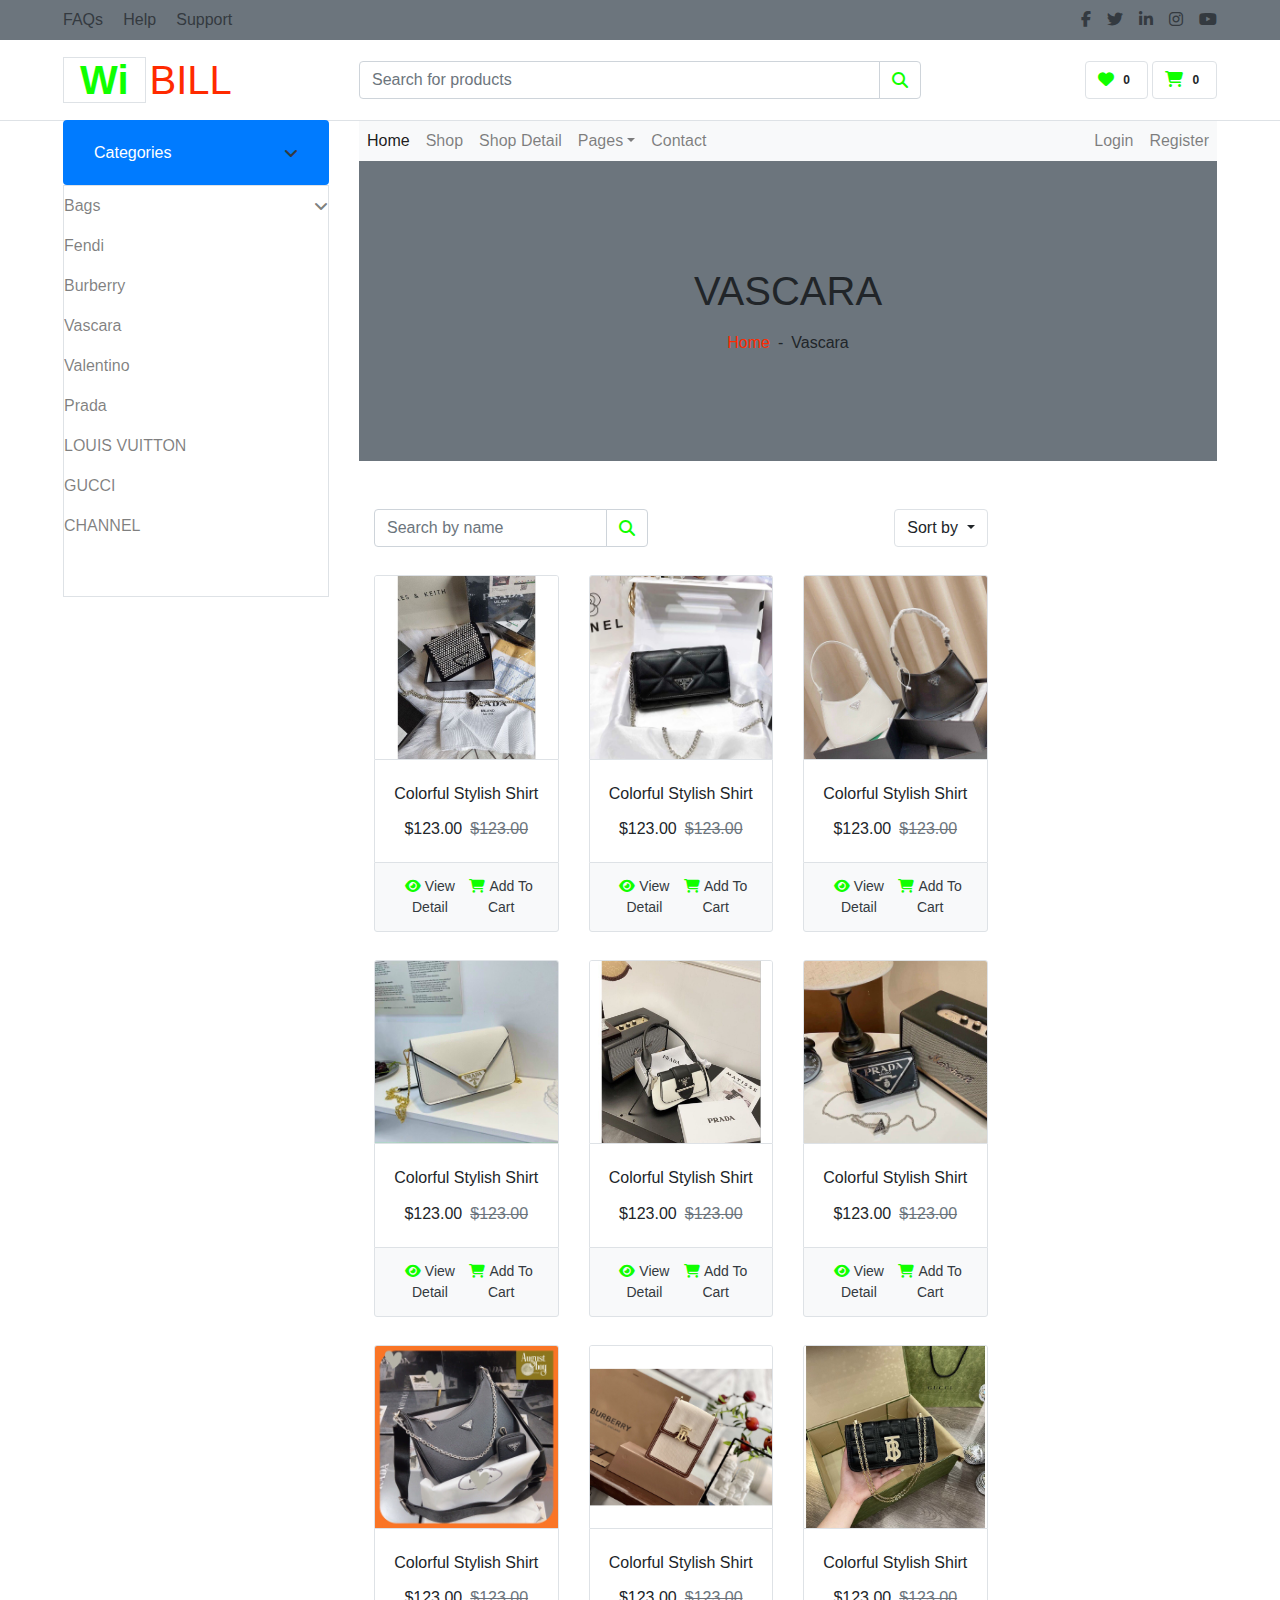
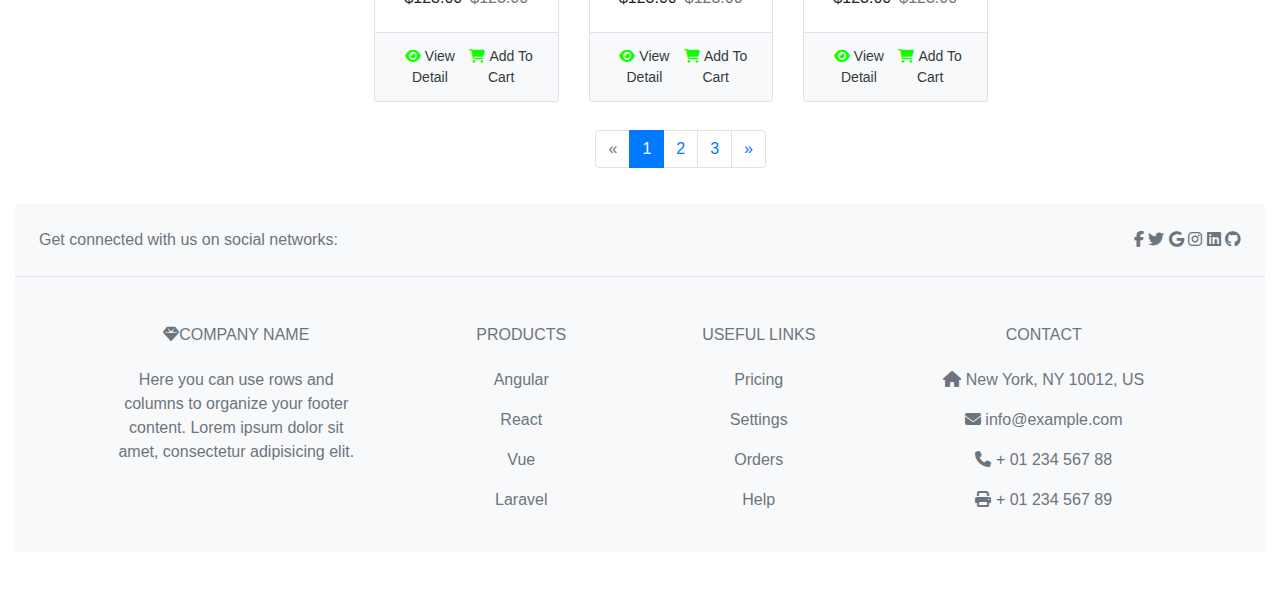
<file: vascara.html>
<!doctype html>
<html lang="en">
  <head>
    <title>Title</title>
    <!-- Required meta tags -->
    <meta charset="utf-8">
    <meta name="viewport" content="width=device-width, initial-scale=1, shrink-to-fit=no">
    <link rel="stylesheet" href="https://cdnjs.cloudflare.com/ajax/libs/font-awesome/6.2.0/css/all.min.css">

    <!-- Bootstrap CSS -->
    <link rel="stylesheet" href="https://stackpath.bootstrapcdn.com/bootstrap/4.3.1/css/bootstrap.min.css" integrity="sha384-ggOyR0iXCbMQv3Xipma34MD+dH/1fQ784/j6cY/iJTQUOhcWr7x9JvoRxT2MZw1T" crossorigin="anonymous">
    <link rel="stylesheet" href="css/style.css">
  </head>
  <body>
    <div class="container-fluid">
        <div class="row bg-secondary py-2 px-xl-5">
            <div class="col-lg-6 d-none d-lg-block">
                <div class="d-inline-flex align-items-center">
                    <a class="text-dark" href="">FAQs</a>
                    <span class="text-muted px-2">|</span>
                    <a class="text-dark" href="">Help</a>
                    <span class="text-muted px-2">|</span>
                    <a class="text-dark" href="">Support</a>
                </div>
            </div>
            <div class="col-lg-6 text-center text-lg-right">
                <div class="d-inline-flex align-items-center">
                    <a class="text-dark px-2" href="">
                        <i class="fab fa-facebook-f"></i>
                    </a>
                    <a class="text-dark px-2" href="">
                        <i class="fab fa-twitter"></i>
                    </a>
                    <a class="text-dark px-2" href="">
                        <i class="fab fa-linkedin-in"></i>
                    </a>
                    <a class="text-dark px-2" href="">
                        <i class="fab fa-instagram"></i>
                    </a>
                    <a class="text-dark pl-2" href="">
                        <i class="fab fa-youtube"></i>
                    </a>
                </div>
            </div>
        </div>
        <div class="row align-items-center py-3 px-xl-5">
            <div class="col-lg-3 d-none d-lg-block">
                <a href="" class="text-decoration-none">
                    <h1 class="m-0 display-5 font-weight-semi-bold"><span class="text-primary font-weight-bold border px-3 mr-1">Wi</span>BILL</h1>
                </a>
            </div>
            <div class="col-lg-6 col-6 text-left">
                <form action="">
                    <div class="input-group">
                        <input type="text" class="form-control" placeholder="Search for products">
                        <div class="input-group-append">
                            <span class="input-group-text bg-transparent text-primary">
                                <i class="fa fa-search"></i>
                            </span>
                        </div>
                    </div>
                </form>
            </div>
            <div class="col-lg-3 col-6 text-right">
                <a href="" class="btn border">
                    <i class="fas fa-heart text-primary"></i>
                    <span class="badge">0</span>
                </a>
                <a href="" class="btn border">
                    <i class="fas fa-shopping-cart text-primary"></i>
                    <span class="badge">0</span>
                </a>
            </div>
        </div>
    </div>
    <div class="container-fluid mb-5">
        <div class="row border-top px-xl-5">
            <div class="col-lg-3 d-none d-lg-block">
                <a class="btn shadow-none d-flex align-items-center justify-content-between bg-primary text-white w-100" data-toggle="collapse" href="#navbar-vertical" style="height: 65px; margin-top: -1px; padding: 0 30px;">
                    <h6 class="m-0">Categories</h6>
                    <i class="fa fa-angle-down text-dark"></i>
                </a>
                <nav class="collapse show navbar navbar-vertical navbar-light align-items-start p-0 border border-top-0 border-bottom-0" id="navbar-vertical">
                    <div class="navbar-nav w-100 overflow-hidden" style="height: 410px">
                        <div class="nav-item dropdown">
                            <a href="#" class="nav-link" data-toggle="dropdown"> Bags<i class="fa fa-angle-down float-right mt-1"></i></a>
                            <div class="dropdown-menu position-absolute bg-secondary border-0 rounded-0 w-100 m-0">
                                <a href="" class="dropdown-item">HERMES PARIS</a>
                                <a href="" class="dropdown-item">CHRISTIAN DIOR</a>
                                <a href="" class="dropdown-item">LOUIS VUITTON</a>
                            </div>
                        </div>
                        <a href="fendi.html" class="nav-item nav-link">Fendi</a>
                        <a href="burberry.html" class="nav-item nav-link">Burberry</a>
                        <a href="vascara.html" class="nav-item nav-link">Vascara</a>
                        <a href="valentino.html" class="nav-item nav-link">Valentino</a>
                        <a href="prada.html" class="nav-item nav-link">Prada</a>
                        <a href="luisvuitton.html" class="nav-item nav-link">LOUIS VUITTON</a>
                        <a href="gucci.html" class="nav-item nav-link">GUCCI</a>
                        <a href="channel.html" class="nav-item nav-link">CHANNEL</a>
                        
                    </div>
                </nav>
            </div>
            <div class="col-lg-9">
                <nav class="navbar navbar-expand-lg bg-light navbar-light py-3 py-lg-0 px-0">
                    <a href="" class="text-decoration-none d-block d-lg-none">
                        <h1 class="m-0 display-5 font-weight-semi-bold"><span class="text-primary font-weight-bold border px-3 mr-1">E</span>Shopper</h1>
                    </a>
                    <button type="button" class="navbar-toggler" data-toggle="collapse" data-target="#navbarCollapse">
                        <span class="navbar-toggler-icon"></span>
                    </button>
                    <div class="collapse navbar-collapse justify-content-between" id="navbarCollapse">
                        <div class="navbar-nav mr-auto py-0">
                            <a href="index.html" class="nav-item nav-link active">Home</a>
                            <a href="shop.html" class="nav-item nav-link">Shop</a>
                            <a href="detail.html" class="nav-item nav-link">Shop Detail</a>
                            <div class="nav-item dropdown">
                                <a href="#" class="nav-link dropdown-toggle" data-toggle="dropdown">Pages</a>
                                <div class="dropdown-menu rounded-0 m-0">
                                    <a href="cart.html" class="dropdown-item">Shopping Cart</a>
                                    <a href="checkout.html" class="dropdown-item">Checkout</a>
                                </div>
                            </div>
                            <a href="contact.html" class="nav-item nav-link">Contact</a>
                        </div>
                        <div class="navbar-nav ml-auto py-0">
                            <a href="" class="nav-item nav-link">Login</a>
                            <a href="" class="nav-item nav-link">Register</a>
                        </div>
                    </div>
                </nav>
                <div class="container-fluid bg-secondary mb-5">
                    <div class="d-flex flex-column align-items-center justify-content-center" style="min-height: 300px">
                        <h1 class="font-weight-semi-bold text-uppercase mb-3">Vascara</h1>
                        <div class="d-inline-flex">
                            <p class="m-0"><a href="">Home</a></p>
                            <p class="m-0 px-2">-</p>
                            <p class="m-0">Vascara</p>
                        </div>
                    </div>
                </div>
                <div class="col-lg-9 col-md-12">
                    <div class="row pb-3">
                        <div class="col-12 pb-1">
                            <div class="d-flex align-items-center justify-content-between mb-4">
                                <form action="">
                                    <div class="input-group">
                                        <input type="text" class="form-control" placeholder="Search by name">
                                        <div class="input-group-append">
                                            <span class="input-group-text bg-transparent text-primary">
                                                <i class="fa fa-search"></i>
                                            </span>
                                        </div>
                                    </div>
                                </form>
                                <div class="dropdown ml-4">
                                    <button class="btn border dropdown-toggle" type="button" id="triggerId" data-toggle="dropdown" aria-haspopup="true"
                                            aria-expanded="false">
                                                Sort by
                                            </button>
                                    <div class="dropdown-menu dropdown-menu-right" aria-labelledby="triggerId">
                                        <a class="dropdown-item" href="#">Latest</a>
                                        <a class="dropdown-item" href="#">Popularity</a>
                                        <a class="dropdown-item" href="#">Best Rating</a>
                                    </div>
                                </div>
                            </div>
                        </div>
                        <div class="col-lg-4 col-md-6 col-sm-12 pb-1">
                            <div class="card product-item border-0 mb-4">
                                <div class="card-header product-img position-relative overflow-hidden bg-transparent border p-0">
                                    <img class="img-fluid w-100" src="image/Prada/1.jpg" alt="">
                                </div>
                                <div class="card-body border-left border-right text-center p-0 pt-4 pb-3">
                                    <h6 class="text-truncate mb-3">Colorful Stylish Shirt</h6>
                                    <div class="d-flex justify-content-center">
                                        <h6>$123.00</h6><h6 class="text-muted ml-2"><del>$123.00</del></h6>
                                    </div>
                                </div>
                                <div class="card-footer d-flex justify-content-between bg-light border">
                                    <a href="" class="btn btn-sm text-dark p-0"><i class="fas fa-eye text-primary mr-1"></i>View Detail</a>
                                    <a href="" class="btn btn-sm text-dark p-0"><i class="fas fa-shopping-cart text-primary mr-1"></i>Add To Cart</a>
                                </div>
                            </div>
                        </div>
                        <div class="col-lg-4 col-md-6 col-sm-12 pb-1">
                            <div class="card product-item border-0 mb-4">
                                <div class="card-header product-img position-relative overflow-hidden bg-transparent border p-0">
                                    <img class="img-fluid w-100" src="image/Prada/2.jpg" alt="">
                                </div>
                                <div class="card-body border-left border-right text-center p-0 pt-4 pb-3">
                                    <h6 class="text-truncate mb-3">Colorful Stylish Shirt</h6>
                                    <div class="d-flex justify-content-center">
                                        <h6>$123.00</h6><h6 class="text-muted ml-2"><del>$123.00</del></h6>
                                    </div>
                                </div>
                                <div class="card-footer d-flex justify-content-between bg-light border">
                                    <a href="" class="btn btn-sm text-dark p-0"><i class="fas fa-eye text-primary mr-1"></i>View Detail</a>
                                    <a href="" class="btn btn-sm text-dark p-0"><i class="fas fa-shopping-cart text-primary mr-1"></i>Add To Cart</a>
                                </div>
                            </div>
                        </div>
                        <div class="col-lg-4 col-md-6 col-sm-12 pb-1">
                            <div class="card product-item border-0 mb-4">
                                <div class="card-header product-img position-relative overflow-hidden bg-transparent border p-0">
                                    <img class="img-fluid w-100" src="image/Prada/3.jpg" alt="">
                                </div>
                                <div class="card-body border-left border-right text-center p-0 pt-4 pb-3">
                                    <h6 class="text-truncate mb-3">Colorful Stylish Shirt</h6>
                                    <div class="d-flex justify-content-center">
                                        <h6>$123.00</h6><h6 class="text-muted ml-2"><del>$123.00</del></h6>
                                    </div>
                                </div>
                                <div class="card-footer d-flex justify-content-between bg-light border">
                                    <a href="" class="btn btn-sm text-dark p-0"><i class="fas fa-eye text-primary mr-1"></i>View Detail</a>
                                    <a href="" class="btn btn-sm text-dark p-0"><i class="fas fa-shopping-cart text-primary mr-1"></i>Add To Cart</a>
                                </div>
                            </div>
                        </div>
                        <div class="col-lg-4 col-md-6 col-sm-12 pb-1">
                            <div class="card product-item border-0 mb-4">
                                <div class="card-header product-img position-relative overflow-hidden bg-transparent border p-0">
                                    <img class="img-fluid w-100" src="image/Prada/4.jpg" alt="">
                                </div>
                                <div class="card-body border-left border-right text-center p-0 pt-4 pb-3">
                                    <h6 class="text-truncate mb-3">Colorful Stylish Shirt</h6>
                                    <div class="d-flex justify-content-center">
                                        <h6>$123.00</h6><h6 class="text-muted ml-2"><del>$123.00</del></h6>
                                    </div>
                                </div>
                                <div class="card-footer d-flex justify-content-between bg-light border">
                                    <a href="" class="btn btn-sm text-dark p-0"><i class="fas fa-eye text-primary mr-1"></i>View Detail</a>
                                    <a href="" class="btn btn-sm text-dark p-0"><i class="fas fa-shopping-cart text-primary mr-1"></i>Add To Cart</a>
                                </div>
                            </div>
                        </div>
                        <div class="col-lg-4 col-md-6 col-sm-12 pb-1">
                            <div class="card product-item border-0 mb-4">
                                <div class="card-header product-img position-relative overflow-hidden bg-transparent border p-0">
                                    <img class="img-fluid w-100" src="image/Prada/5.jpg" alt="">
                                </div>
                                <div class="card-body border-left border-right text-center p-0 pt-4 pb-3">
                                    <h6 class="text-truncate mb-3">Colorful Stylish Shirt</h6>
                                    <div class="d-flex justify-content-center">
                                        <h6>$123.00</h6><h6 class="text-muted ml-2"><del>$123.00</del></h6>
                                    </div>
                                </div>
                                <div class="card-footer d-flex justify-content-between bg-light border">
                                    <a href="" class="btn btn-sm text-dark p-0"><i class="fas fa-eye text-primary mr-1"></i>View Detail</a>
                                    <a href="" class="btn btn-sm text-dark p-0"><i class="fas fa-shopping-cart text-primary mr-1"></i>Add To Cart</a>
                                </div>
                            </div>
                        </div>
                        <div class="col-lg-4 col-md-6 col-sm-12 pb-1">
                            <div class="card product-item border-0 mb-4">
                                <div class="card-header product-img position-relative overflow-hidden bg-transparent border p-0">
                                    <img class="img-fluid w-100" src="image/Prada/6.jpg" alt="">
                                </div>
                                <div class="card-body border-left border-right text-center p-0 pt-4 pb-3">
                                    <h6 class="text-truncate mb-3">Colorful Stylish Shirt</h6>
                                    <div class="d-flex justify-content-center">
                                        <h6>$123.00</h6><h6 class="text-muted ml-2"><del>$123.00</del></h6>
                                    </div>
                                </div>
                                <div class="card-footer d-flex justify-content-between bg-light border">
                                    <a href="" class="btn btn-sm text-dark p-0"><i class="fas fa-eye text-primary mr-1"></i>View Detail</a>
                                    <a href="" class="btn btn-sm text-dark p-0"><i class="fas fa-shopping-cart text-primary mr-1"></i>Add To Cart</a>
                                </div>
                            </div>
                        </div>
                        <div class="col-lg-4 col-md-6 col-sm-12 pb-1">
                            <div class="card product-item border-0 mb-4">
                                <div class="card-header product-img position-relative overflow-hidden bg-transparent border p-0">
                                    <img class="img-fluid w-100" src="image/Prada/7.jpg" alt="">
                                </div>
                                <div class="card-body border-left border-right text-center p-0 pt-4 pb-3">
                                    <h6 class="text-truncate mb-3">Colorful Stylish Shirt</h6>
                                    <div class="d-flex justify-content-center">
                                        <h6>$123.00</h6><h6 class="text-muted ml-2"><del>$123.00</del></h6>
                                    </div>
                                </div>
                                <div class="card-footer d-flex justify-content-between bg-light border">
                                    <a href="" class="btn btn-sm text-dark p-0"><i class="fas fa-eye text-primary mr-1"></i>View Detail</a>
                                    <a href="" class="btn btn-sm text-dark p-0"><i class="fas fa-shopping-cart text-primary mr-1"></i>Add To Cart</a>
                                </div>
                            </div>
                        </div>
                        <div class="col-lg-4 col-md-6 col-sm-12 pb-1">
                            <div class="card product-item border-0 mb-4">
                                <div class="card-header product-img position-relative overflow-hidden bg-transparent border p-0">
                                    <img class="img-fluid w-100" src="image/Burberry/3.jpg" alt="">
                                </div>
                                <div class="card-body border-left border-right text-center p-0 pt-4 pb-3">
                                    <h6 class="text-truncate mb-3">Colorful Stylish Shirt</h6>
                                    <div class="d-flex justify-content-center">
                                        <h6>$123.00</h6><h6 class="text-muted ml-2"><del>$123.00</del></h6>
                                    </div>
                                </div>
                                <div class="card-footer d-flex justify-content-between bg-light border">
                                    <a href="" class="btn btn-sm text-dark p-0"><i class="fas fa-eye text-primary mr-1"></i>View Detail</a>
                                    <a href="" class="btn btn-sm text-dark p-0"><i class="fas fa-shopping-cart text-primary mr-1"></i>Add To Cart</a>
                                </div>
                            </div>
                        </div>
                        <div class="col-lg-4 col-md-6 col-sm-12 pb-1">
                            <div class="card product-item border-0 mb-4">
                                <div class="card-header product-img position-relative overflow-hidden bg-transparent border p-0">
                                    <img class="img-fluid w-100" src="image/Burberry/8.jpg" alt="">
                                </div>
                                <div class="card-body border-left border-right text-center p-0 pt-4 pb-3">
                                    <h6 class="text-truncate mb-3">Colorful Stylish Shirt</h6>
                                    <div class="d-flex justify-content-center">
                                        <h6>$123.00</h6><h6 class="text-muted ml-2"><del>$123.00</del></h6>
                                    </div>
                                </div>
                                <div class="card-footer d-flex justify-content-between bg-light border">
                                    <a href="" class="btn btn-sm text-dark p-0"><i class="fas fa-eye text-primary mr-1"></i>View Detail</a>
                                    <a href="" class="btn btn-sm text-dark p-0"><i class="fas fa-shopping-cart text-primary mr-1"></i>Add To Cart</a>
                                </div>
                            </div>
                        </div>
                        <div class="col-12 pb-1">
                            <nav aria-label="Page navigation">
                              <ul class="pagination justify-content-center mb-3">
                                <li class="page-item disabled">
                                  <a class="page-link" href="#" aria-label="Previous">
                                    <span aria-hidden="true">&laquo;</span>
                                    <span class="sr-only">Previous</span>
                                  </a>
                                </li>
                                <li class="page-item active"><a class="page-link" href="#">1</a></li>
                                <li class="page-item"><a class="page-link" href="#">2</a></li>
                                <li class="page-item"><a class="page-link" href="#">3</a></li>
                                <li class="page-item">
                                  <a class="page-link" href="#" aria-label="Next">
                                    <span aria-hidden="true">&raquo;</span>
                                    <span class="sr-only">Next</span>
                                  </a>
                                </li>
                              </ul>
                            </nav>
                        </div>
                    </div>
                </div>
                <!-- Shop Product End -->
            </div>
        </div>
        <footer class="text-center text-lg-start bg-light text-muted text-center">
            <!-- Section: Social media -->
            <section class="d-flex justify-content-center justify-content-lg-between p-4 border-bottom">
              <!-- Left -->
              <div class="me-5 d-none d-lg-block">
                <span>Get connected with us on social networks:</span>
              </div>
              <!-- Left -->
          
              <!-- Right -->
              <div>
                <a href="" class="me-4 text-reset">
                  <i class="fab fa-facebook-f"></i>
                </a>
                <a href="" class="me-4 text-reset">
                  <i class="fab fa-twitter"></i>
                </a>
                <a href="" class="me-4 text-reset">
                  <i class="fab fa-google"></i>
                </a>
                <a href="" class="me-4 text-reset">
                  <i class="fab fa-instagram"></i>
                </a>
                <a href="" class="me-4 text-reset">
                  <i class="fab fa-linkedin"></i>
                </a>
                <a href="" class="me-4 text-reset">
                  <i class="fab fa-github"></i>
                </a>
              </div>
              <!-- Right -->
            </section>
            <!-- Section: Social media -->
          
            <!-- Section: Links  -->
            <section class="">
              <div class="container text-center text-md-start mt-5">
                <!-- Grid row -->
                <div class="row mt-3">
                  <!-- Grid column -->
                  <div class="col-md-3 col-lg-4 col-xl-3 mx-auto mb-4">
                    <!-- Content -->
                    <h6 class="text-uppercase fw-bold mb-4">
                      <i class="fas fa-gem me-3"></i>Company name
                    </h6>
                    <p>
                      Here you can use rows and columns to organize your footer content. Lorem ipsum
                      dolor sit amet, consectetur adipisicing elit.
                    </p>
                  </div>
                  <!-- Grid column -->
          
                  <!-- Grid column -->
                  <div class="col-md-2 col-lg-2 col-xl-2 mx-auto mb-4">
                    <!-- Links -->
                    <h6 class="text-uppercase fw-bold mb-4">
                      Products
                    </h6>
                    <p>
                      <a href="#!" class="text-reset">Angular</a>
                    </p>
                    <p>
                      <a href="#!" class="text-reset">React</a>
                    </p>
                    <p>
                      <a href="#!" class="text-reset">Vue</a>
                    </p>
                    <p>
                      <a href="#!" class="text-reset">Laravel</a>
                    </p>
                  </div>
                  <!-- Grid column -->
          
                  <!-- Grid column -->
                  <div class="col-md-3 col-lg-2 col-xl-2 mx-auto mb-4">
                    <!-- Links -->
                    <h6 class="text-uppercase fw-bold mb-4">
                      Useful links
                    </h6>
                    <p>
                      <a href="#!" class="text-reset">Pricing</a>
                    </p>
                    <p>
                      <a href="#!" class="text-reset">Settings</a>
                    </p>
                    <p>
                      <a href="#!" class="text-reset">Orders</a>
                    </p>
                    <p>
                      <a href="#!" class="text-reset">Help</a>
                    </p>
                  </div>
                  <!-- Grid column -->
          
                  <!-- Grid column -->
                  <div class="col-md-4 col-lg-3 col-xl-3 mx-auto mb-md-0 mb-4">
                    <!-- Links -->
                    <h6 class="text-uppercase fw-bold mb-4">Contact</h6>
                    <p><i class="fas fa-home me-3"></i> New York, NY 10012, US</p>
                    <p>
                      <i class="fas fa-envelope me-3"></i>
                      info@example.com
                    </p>
                    <p><i class="fas fa-phone me-3"></i> + 01 234 567 88</p>
                    <p><i class="fas fa-print me-3"></i> + 01 234 567 89</p>
                  </div>
                  <!-- Grid column -->
                </div>
                <!-- Grid row -->
              </div>
            </section>

      
    <!-- Optional JavaScript -->
    <!-- jQuery first, then Popper.js, then Bootstrap JS -->
    <script src="https://code.jquery.com/jquery-3.3.1.slim.min.js" integrity="sha384-q8i/X+965DzO0rT7abK41JStQIAqVgRVzpbzo5smXKp4YfRvH+8abtTE1Pi6jizo" crossorigin="anonymous"></script>
    <script src="https://cdnjs.cloudflare.com/ajax/libs/popper.js/1.14.7/umd/popper.min.js" integrity="sha384-UO2eT0CpHqdSJQ6hJty5KVphtPhzWj9WO1clHTMGa3JDZwrnQq4sF86dIHNDz0W1" crossorigin="anonymous"></script>
    <script src="https://stackpath.bootstrapcdn.com/bootstrap/4.3.1/js/bootstrap.min.js" integrity="sha384-JjSmVgyd0p3pXB1rRibZUAYoIIy6OrQ6VrjIEaFf/nJGzIxFDsf4x0xIM+B07jRM" crossorigin="anonymous"></script>
  </body>
</html>
</file>
<file: css/style.css>
.text-primary {
    color: #10ff00!important;
}

.font-weight-bold {
    font-weight: 700!important;
}
.pl-3, .px-3 {
    padding-left: 1rem!important;
}
.pr-3, .px-3 {
    padding-right: 1rem!important;
}
.mr-1, .mx-1 {
    margin-right: 0.25rem!important;
}
.border {
    border: 1px solid #dee2e6!important;
}
*, ::after, ::before {
    box-sizing: border-box;}
a{
        color: #ff2a00;
        text-decoration: none;
        background-color: transparent;
    }
.img-fluid {
        max-width: 100%;
        height: auto;
        transition: .5s;
    }
.text-reset:hover{
    padding-left: 10px;
}
.cat-item .cat-img img, .product-item .product-img img:hover {
    transition: .5s;
}
.container-fluid:hover{
transition: 5s;
}
.text-primary a {
    animation: doimauchu ease 1s infinite;
}

@keyframes doimauchu {
    0%{
        color: coral;
    }
    25%{
        color: #10ff00;
    }
    75%{
        color: red;
    }
    
}
</file>
